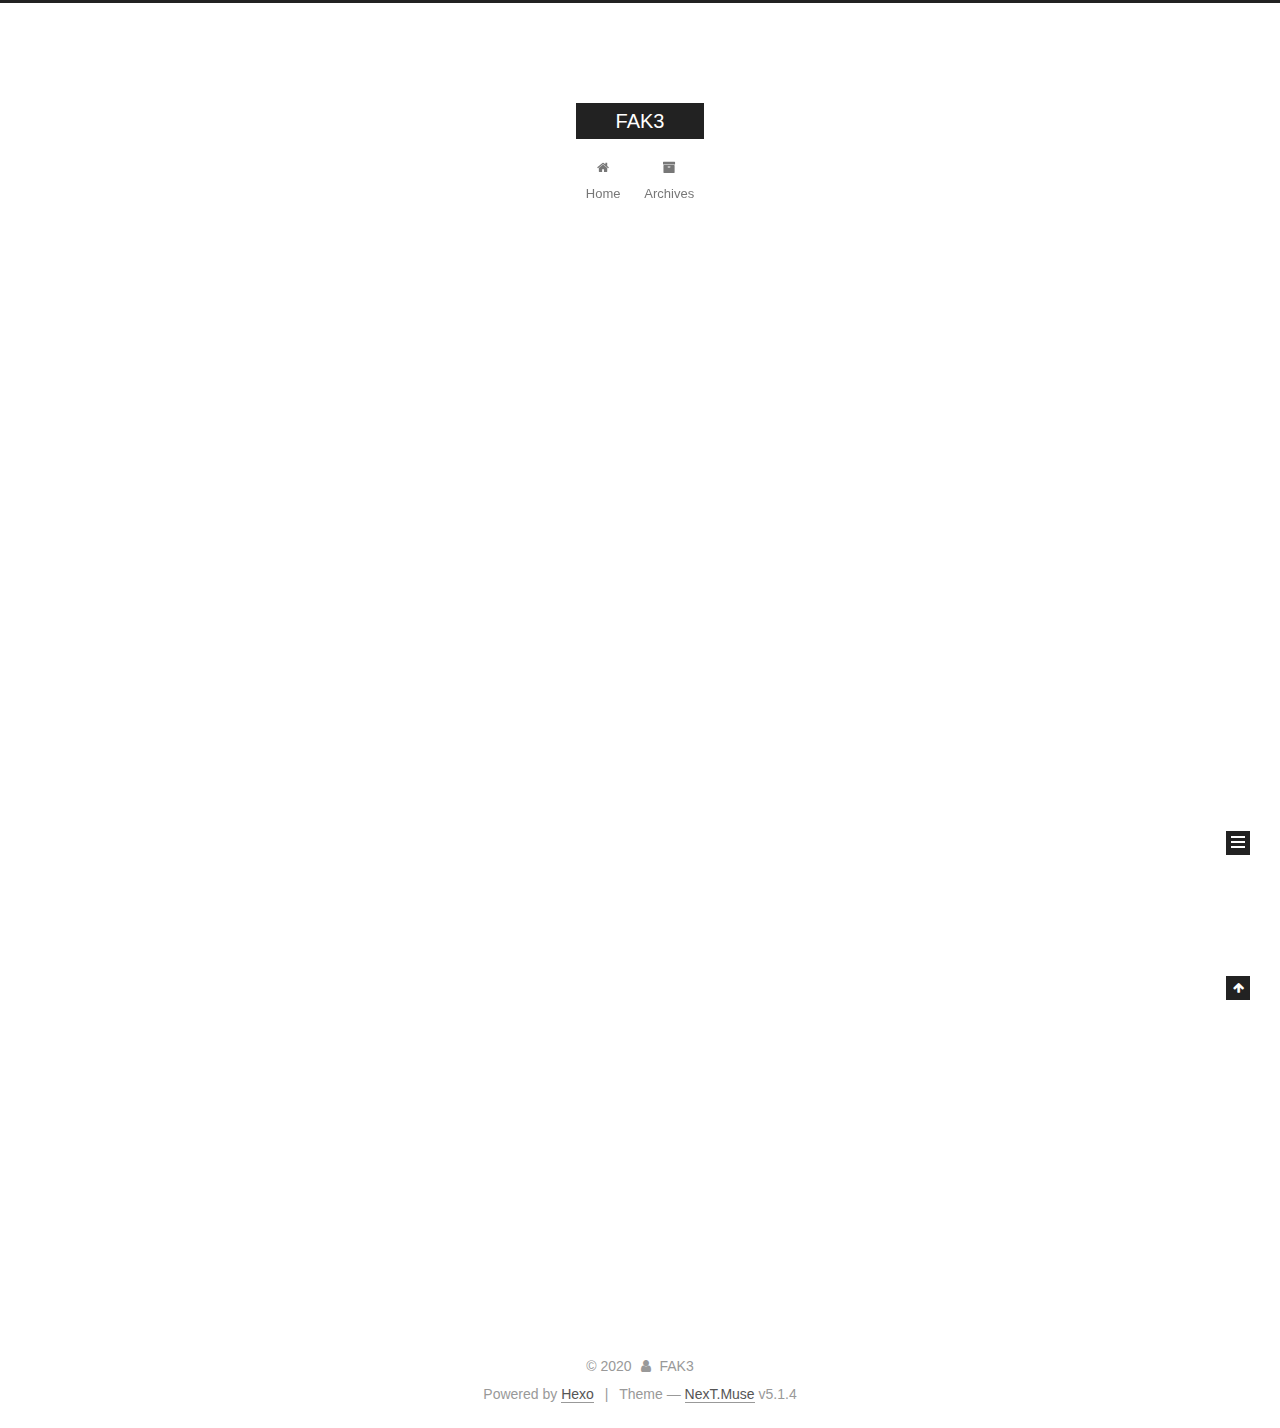
<file: index.html>
<!DOCTYPE html>



  


<html class="theme-next muse use-motion" lang="en">
<head>
  <meta charset="UTF-8"/>
<meta http-equiv="X-UA-Compatible" content="IE=edge" />
<meta name="viewport" content="width=device-width, initial-scale=1, maximum-scale=1"/>
<meta name="theme-color" content="#222">









<meta http-equiv="Cache-Control" content="no-transform" />
<meta http-equiv="Cache-Control" content="no-siteapp" />
















  
  
  <link href="/lib/fancybox/source/jquery.fancybox.css?v=2.1.5" rel="stylesheet" type="text/css" />







<link href="/lib/font-awesome/css/font-awesome.min.css?v=4.6.2" rel="stylesheet" type="text/css" />

<link href="/css/main.css?v=5.1.4" rel="stylesheet" type="text/css" />


  <link rel="apple-touch-icon" sizes="180x180" href="/images/apple-touch-icon-next.png?v=5.1.4">


  <link rel="icon" type="image/png" sizes="32x32" href="/images/favicon-32x32-next.png?v=5.1.4">


  <link rel="icon" type="image/png" sizes="16x16" href="/images/favicon-16x16-next.png?v=5.1.4">


  <link rel="mask-icon" href="/images/logo.svg?v=5.1.4" color="#222">





  <meta name="keywords" content="Hexo, NexT" />










<meta property="og:type" content="website">
<meta property="og:title" content="FAK3">
<meta property="og:url" content="http://yoursite.com/index.html">
<meta property="og:site_name" content="FAK3">
<meta property="og:locale" content="en_US">
<meta property="article:author" content="FAK3">
<meta name="twitter:card" content="summary">



<script type="text/javascript" id="hexo.configurations">
  var NexT = window.NexT || {};
  var CONFIG = {
    root: '/',
    scheme: 'Muse',
    version: '5.1.4',
    sidebar: {"position":"left","display":"post","offset":12,"b2t":false,"scrollpercent":false,"onmobile":false},
    fancybox: true,
    tabs: true,
    motion: {"enable":true,"async":false,"transition":{"post_block":"fadeIn","post_header":"slideDownIn","post_body":"slideDownIn","coll_header":"slideLeftIn","sidebar":"slideUpIn"}},
    duoshuo: {
      userId: '0',
      author: 'Author'
    },
    algolia: {
      applicationID: '',
      apiKey: '',
      indexName: '',
      hits: {"per_page":10},
      labels: {"input_placeholder":"Search for Posts","hits_empty":"We didn't find any results for the search: ${query}","hits_stats":"${hits} results found in ${time} ms"}
    }
  };
</script>



  <link rel="canonical" href="http://yoursite.com/"/>





  <title>FAK3</title>
  








<meta name="generator" content="Hexo 4.2.1"></head>

<body itemscope itemtype="http://schema.org/WebPage" lang="en">

  
  
    
  

  <div class="container sidebar-position-left 
  page-home">
    <div class="headband"></div>

    <header id="header" class="header" itemscope itemtype="http://schema.org/WPHeader">
      <div class="header-inner"><div class="site-brand-wrapper">
  <div class="site-meta ">
    

    <div class="custom-logo-site-title">
      <a href="/"  class="brand" rel="start">
        <span class="logo-line-before"><i></i></span>
        <span class="site-title">FAK3</span>
        <span class="logo-line-after"><i></i></span>
      </a>
    </div>
      
        <p class="site-subtitle"></p>
      
  </div>

  <div class="site-nav-toggle">
    <button>
      <span class="btn-bar"></span>
      <span class="btn-bar"></span>
      <span class="btn-bar"></span>
    </button>
  </div>
</div>

<nav class="site-nav">
  

  
    <ul id="menu" class="menu">
      
        
        <li class="menu-item menu-item-home">
          <a href="/%20" rel="section">
            
              <i class="menu-item-icon fa fa-fw fa-home"></i> <br />
            
            Home
          </a>
        </li>
      
        
        <li class="menu-item menu-item-archives">
          <a href="/archives/%20" rel="section">
            
              <i class="menu-item-icon fa fa-fw fa-archive"></i> <br />
            
            Archives
          </a>
        </li>
      

      
    </ul>
  

  
</nav>



 </div>
    </header>

    <main id="main" class="main">
      <div class="main-inner">
        <div class="content-wrap">
          <div id="content" class="content">
            
  <section id="posts" class="posts-expand">
    
      

  

  
  
  

  <article class="post post-type-normal" itemscope itemtype="http://schema.org/Article">
  
  
  
  <div class="post-block">
    <link itemprop="mainEntityOfPage" href="http://yoursite.com/2020/07/14/c-2/">

    <span hidden itemprop="author" itemscope itemtype="http://schema.org/Person">
      <meta itemprop="name" content="FAK3">
      <meta itemprop="description" content="">
      <meta itemprop="image" content="/images/avatar.gif">
    </span>

    <span hidden itemprop="publisher" itemscope itemtype="http://schema.org/Organization">
      <meta itemprop="name" content="FAK3">
    </span>

    
      <header class="post-header">

        
        
          <h1 class="post-title" itemprop="name headline">
                
                <a class="post-title-link" href="/2020/07/14/c-2/" itemprop="url">【一本通OJ】取三个数中的最大值</a></h1>
        

        <div class="post-meta">
          <span class="post-time">
            
              <span class="post-meta-item-icon">
                <i class="fa fa-calendar-o"></i>
              </span>
              
                <span class="post-meta-item-text">Posted on</span>
              
              <time title="Post created" itemprop="dateCreated datePublished" datetime="2020-07-14T13:44:16+08:00">
                2020-07-14
              </time>
            

            

            
          </span>

          

          
            
          

          
          

          

          

          

        </div>
      </header>
    

    
    
    
    <div class="post-body" itemprop="articleBody">

      
      

      
        
          普通的讲个题
          <!--noindex-->
          <div class="post-button text-center">
            <a class="btn" href="/2020/07/14/c-2/">
              Read more &raquo;
            </a>
          </div>
          <!--/noindex-->
        
      
    </div>
    
    
    

    

    

    

    <footer class="post-footer">
      

      

      

      
      
        <div class="post-eof"></div>
      
    </footer>
  </div>
  
  
  
  </article>


    
      

  

  
  
  

  <article class="post post-type-normal" itemscope itemtype="http://schema.org/Article">
  
  
  
  <div class="post-block">
    <link itemprop="mainEntityOfPage" href="http://yoursite.com/2020/06/21/c-1/">

    <span hidden itemprop="author" itemscope itemtype="http://schema.org/Person">
      <meta itemprop="name" content="FAK3">
      <meta itemprop="description" content="">
      <meta itemprop="image" content="/images/avatar.gif">
    </span>

    <span hidden itemprop="publisher" itemscope itemtype="http://schema.org/Organization">
      <meta itemprop="name" content="FAK3">
    </span>

    
      <header class="post-header">

        
        
          <h1 class="post-title" itemprop="name headline">
                
                <a class="post-title-link" href="/2020/06/21/c-1/" itemprop="url">C++学习历程 其一</a></h1>
        

        <div class="post-meta">
          <span class="post-time">
            
              <span class="post-meta-item-icon">
                <i class="fa fa-calendar-o"></i>
              </span>
              
                <span class="post-meta-item-text">Posted on</span>
              
              <time title="Post created" itemprop="dateCreated datePublished" datetime="2020-06-21T12:18:45+08:00">
                2020-06-21
              </time>
            

            

            
          </span>

          

          
            
          

          
          

          

          

          

        </div>
      </header>
    

    
    
    
    <div class="post-body" itemprop="articleBody">

      
      

      
        
          我学到的一些东西
          <!--noindex-->
          <div class="post-button text-center">
            <a class="btn" href="/2020/06/21/c-1/">
              Read more &raquo;
            </a>
          </div>
          <!--/noindex-->
        
      
    </div>
    
    
    

    

    

    

    <footer class="post-footer">
      

      

      

      
      
        <div class="post-eof"></div>
      
    </footer>
  </div>
  
  
  
  </article>


    
      

  

  
  
  

  <article class="post post-type-normal" itemscope itemtype="http://schema.org/Article">
  
  
  
  <div class="post-block">
    <link itemprop="mainEntityOfPage" href="http://yoursite.com/2020/06/20/FirstPost/">

    <span hidden itemprop="author" itemscope itemtype="http://schema.org/Person">
      <meta itemprop="name" content="FAK3">
      <meta itemprop="description" content="">
      <meta itemprop="image" content="/images/avatar.gif">
    </span>

    <span hidden itemprop="publisher" itemscope itemtype="http://schema.org/Organization">
      <meta itemprop="name" content="FAK3">
    </span>

    
      <header class="post-header">

        
        
          <h1 class="post-title" itemprop="name headline">
                
                <a class="post-title-link" href="/2020/06/20/FirstPost/" itemprop="url">FirstPost</a></h1>
        

        <div class="post-meta">
          <span class="post-time">
            
              <span class="post-meta-item-icon">
                <i class="fa fa-calendar-o"></i>
              </span>
              
                <span class="post-meta-item-text">Posted on</span>
              
              <time title="Post created" itemprop="dateCreated datePublished" datetime="2020-06-20T18:47:22+08:00">
                2020-06-20
              </time>
            

            

            
          </span>

          

          
            
          

          
          

          

          

          

        </div>
      </header>
    

    
    
    
    <div class="post-body" itemprop="articleBody">

      
      

      
        
          第一篇博客，用于纪念
          <!--noindex-->
          <div class="post-button text-center">
            <a class="btn" href="/2020/06/20/FirstPost/">
              Read more &raquo;
            </a>
          </div>
          <!--/noindex-->
        
      
    </div>
    
    
    

    

    

    

    <footer class="post-footer">
      

      

      

      
      
        <div class="post-eof"></div>
      
    </footer>
  </div>
  
  
  
  </article>


    
  </section>

  


          </div>
          


          

        </div>
        
          
  
  <div class="sidebar-toggle">
    <div class="sidebar-toggle-line-wrap">
      <span class="sidebar-toggle-line sidebar-toggle-line-first"></span>
      <span class="sidebar-toggle-line sidebar-toggle-line-middle"></span>
      <span class="sidebar-toggle-line sidebar-toggle-line-last"></span>
    </div>
  </div>

  <aside id="sidebar" class="sidebar">
    
    <div class="sidebar-inner">

      

      

      <section class="site-overview-wrap sidebar-panel sidebar-panel-active">
        <div class="site-overview">
          <div class="site-author motion-element" itemprop="author" itemscope itemtype="http://schema.org/Person">
            
              <p class="site-author-name" itemprop="name">FAK3</p>
              <p class="site-description motion-element" itemprop="description"></p>
          </div>

          <nav class="site-state motion-element">

            
              <div class="site-state-item site-state-posts">
              
                <a href="/archives/%20%7C%7C%20archive">
              
                  <span class="site-state-item-count">3</span>
                  <span class="site-state-item-name">posts</span>
                </a>
              </div>
            

            

            
              
              
              <div class="site-state-item site-state-tags">
                
                  <span class="site-state-item-count">3</span>
                  <span class="site-state-item-name">tags</span>
                
              </div>
            

          </nav>

          

          

          
          

          
          

          

        </div>
      </section>

      

      

    </div>
  </aside>


        
      </div>
    </main>

    <footer id="footer" class="footer">
      <div class="footer-inner">
        <div class="copyright">&copy; <span itemprop="copyrightYear">2020</span>
  <span class="with-love">
    <i class="fa fa-user"></i>
  </span>
  <span class="author" itemprop="copyrightHolder">FAK3</span>

  
</div>


  <div class="powered-by">Powered by <a class="theme-link" target="_blank" href="https://hexo.io">Hexo</a></div>



  <span class="post-meta-divider">|</span>



  <div class="theme-info">Theme &mdash; <a class="theme-link" target="_blank" href="https://github.com/iissnan/hexo-theme-next">NexT.Muse</a> v5.1.4</div>




        







        
      </div>
    </footer>

    
      <div class="back-to-top">
        <i class="fa fa-arrow-up"></i>
        
      </div>
    

    

  </div>

  

<script type="text/javascript">
  if (Object.prototype.toString.call(window.Promise) !== '[object Function]') {
    window.Promise = null;
  }
</script>









  












  
  
    <script type="text/javascript" src="/lib/jquery/index.js?v=2.1.3"></script>
  

  
  
    <script type="text/javascript" src="/lib/fastclick/lib/fastclick.min.js?v=1.0.6"></script>
  

  
  
    <script type="text/javascript" src="/lib/jquery_lazyload/jquery.lazyload.js?v=1.9.7"></script>
  

  
  
    <script type="text/javascript" src="/lib/velocity/velocity.min.js?v=1.2.1"></script>
  

  
  
    <script type="text/javascript" src="/lib/velocity/velocity.ui.min.js?v=1.2.1"></script>
  

  
  
    <script type="text/javascript" src="/lib/fancybox/source/jquery.fancybox.pack.js?v=2.1.5"></script>
  


  


  <script type="text/javascript" src="/js/src/utils.js?v=5.1.4"></script>

  <script type="text/javascript" src="/js/src/motion.js?v=5.1.4"></script>



  
  

  

  


  <script type="text/javascript" src="/js/src/bootstrap.js?v=5.1.4"></script>



  


  




	





  





  












  





  

  

  

  
  

  

  

  

</body>
</html>
</file>
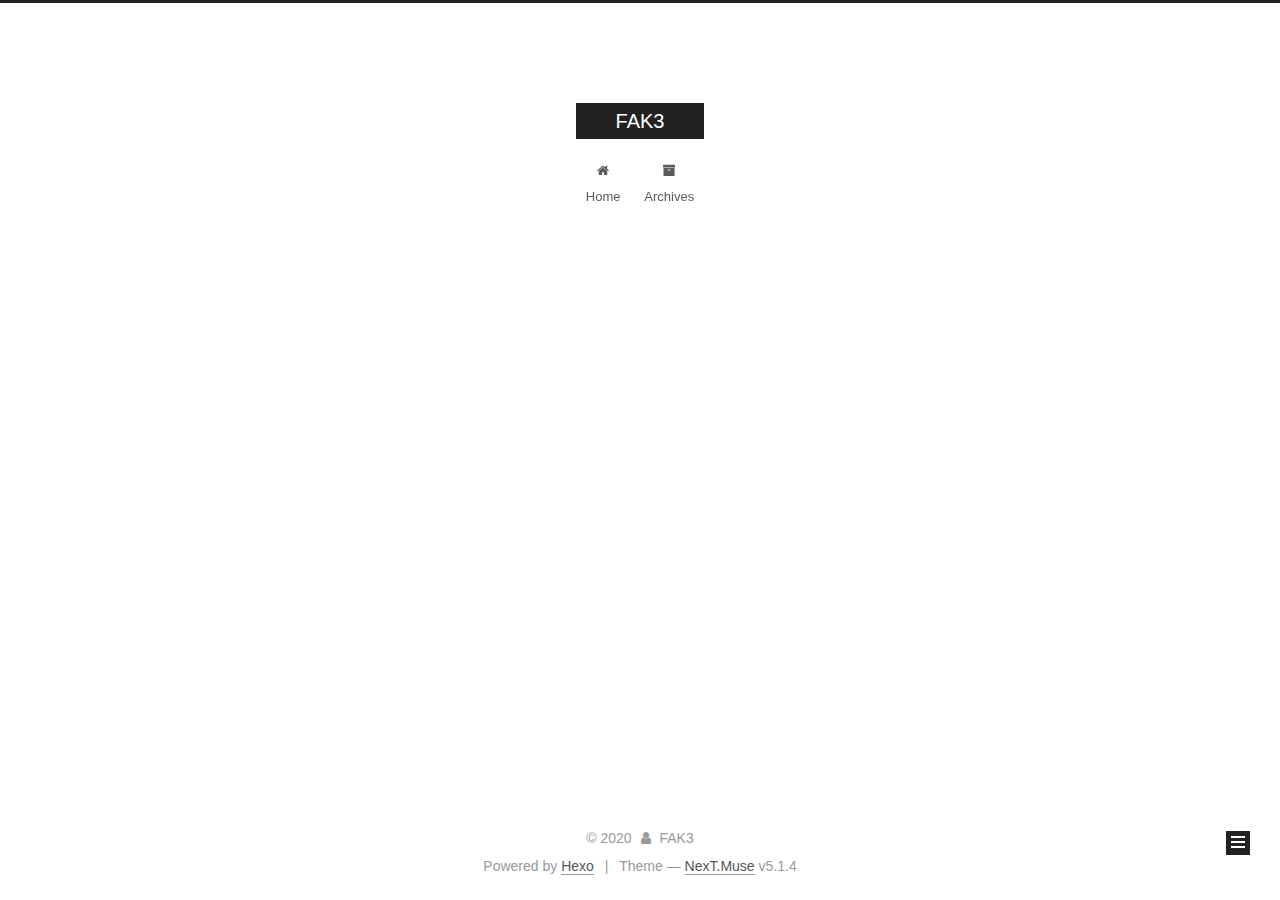
<file: archives/index.html>
<!DOCTYPE html>



  


<html class="theme-next muse use-motion" lang="en">
<head>
  <meta charset="UTF-8"/>
<meta http-equiv="X-UA-Compatible" content="IE=edge" />
<meta name="viewport" content="width=device-width, initial-scale=1, maximum-scale=1"/>
<meta name="theme-color" content="#222">









<meta http-equiv="Cache-Control" content="no-transform" />
<meta http-equiv="Cache-Control" content="no-siteapp" />
















  
  
  <link href="/lib/fancybox/source/jquery.fancybox.css?v=2.1.5" rel="stylesheet" type="text/css" />







<link href="/lib/font-awesome/css/font-awesome.min.css?v=4.6.2" rel="stylesheet" type="text/css" />

<link href="/css/main.css?v=5.1.4" rel="stylesheet" type="text/css" />


  <link rel="apple-touch-icon" sizes="180x180" href="/images/apple-touch-icon-next.png?v=5.1.4">


  <link rel="icon" type="image/png" sizes="32x32" href="/images/favicon-32x32-next.png?v=5.1.4">


  <link rel="icon" type="image/png" sizes="16x16" href="/images/favicon-16x16-next.png?v=5.1.4">


  <link rel="mask-icon" href="/images/logo.svg?v=5.1.4" color="#222">





  <meta name="keywords" content="Hexo, NexT" />










<meta property="og:type" content="website">
<meta property="og:title" content="FAK3">
<meta property="og:url" content="http://yoursite.com/archives/index.html">
<meta property="og:site_name" content="FAK3">
<meta property="og:locale" content="en_US">
<meta property="article:author" content="FAK3">
<meta name="twitter:card" content="summary">



<script type="text/javascript" id="hexo.configurations">
  var NexT = window.NexT || {};
  var CONFIG = {
    root: '/',
    scheme: 'Muse',
    version: '5.1.4',
    sidebar: {"position":"left","display":"post","offset":12,"b2t":false,"scrollpercent":false,"onmobile":false},
    fancybox: true,
    tabs: true,
    motion: {"enable":true,"async":false,"transition":{"post_block":"fadeIn","post_header":"slideDownIn","post_body":"slideDownIn","coll_header":"slideLeftIn","sidebar":"slideUpIn"}},
    duoshuo: {
      userId: '0',
      author: 'Author'
    },
    algolia: {
      applicationID: '',
      apiKey: '',
      indexName: '',
      hits: {"per_page":10},
      labels: {"input_placeholder":"Search for Posts","hits_empty":"We didn't find any results for the search: ${query}","hits_stats":"${hits} results found in ${time} ms"}
    }
  };
</script>



  <link rel="canonical" href="http://yoursite.com/archives/"/>





  <title>Archive | FAK3</title>
  








<meta name="generator" content="Hexo 4.2.1"></head>

<body itemscope itemtype="http://schema.org/WebPage" lang="en">

  
  
    
  

  <div class="container sidebar-position-left page-archive">
    <div class="headband"></div>

    <header id="header" class="header" itemscope itemtype="http://schema.org/WPHeader">
      <div class="header-inner"><div class="site-brand-wrapper">
  <div class="site-meta ">
    

    <div class="custom-logo-site-title">
      <a href="/"  class="brand" rel="start">
        <span class="logo-line-before"><i></i></span>
        <span class="site-title">FAK3</span>
        <span class="logo-line-after"><i></i></span>
      </a>
    </div>
      
        <p class="site-subtitle"></p>
      
  </div>

  <div class="site-nav-toggle">
    <button>
      <span class="btn-bar"></span>
      <span class="btn-bar"></span>
      <span class="btn-bar"></span>
    </button>
  </div>
</div>

<nav class="site-nav">
  

  
    <ul id="menu" class="menu">
      
        
        <li class="menu-item menu-item-home">
          <a href="/%20" rel="section">
            
              <i class="menu-item-icon fa fa-fw fa-home"></i> <br />
            
            Home
          </a>
        </li>
      
        
        <li class="menu-item menu-item-archives">
          <a href="/archives/%20" rel="section">
            
              <i class="menu-item-icon fa fa-fw fa-archive"></i> <br />
            
            Archives
          </a>
        </li>
      

      
    </ul>
  

  
</nav>



 </div>
    </header>

    <main id="main" class="main">
      <div class="main-inner">
        <div class="content-wrap">
          <div id="content" class="content">
            

  
  
  
  <div class="post-block archive">
    <div id="posts" class="posts-collapse">
      <span class="archive-move-on"></span>

      <span class="archive-page-counter">
        
        
        
          
        
        Um..! 2 posts in total. Keep on posting.
      </span>

      

        
        
        

        
          
          <div class="collection-title">
            <h1 class="archive-year" id="archive-year-2020">2020</h1>
          </div>
        
        

        

  <article class="post post-type-normal" itemscope itemtype="http://schema.org/Article">
    <header class="post-header">

      <h2 class="post-title">
        
            <a class="post-title-link" href="/2020/06/21/c-1/" itemprop="url">
              
                <span itemprop="name">C++学习历程 其一</span>
              
            </a>
        
      </h2>

      <div class="post-meta">
        <time class="post-time" itemprop="dateCreated"
              datetime="2020-06-21T12:18:45+08:00"
              content="2020-06-21" >
          06-21
        </time>
      </div>

    </header>
  </article>



      

        
        
        

        
        

        

  <article class="post post-type-normal" itemscope itemtype="http://schema.org/Article">
    <header class="post-header">

      <h2 class="post-title">
        
            <a class="post-title-link" href="/2020/06/20/FirstPost/" itemprop="url">
              
                <span itemprop="name">FirstPost</span>
              
            </a>
        
      </h2>

      <div class="post-meta">
        <time class="post-time" itemprop="dateCreated"
              datetime="2020-06-20T18:47:22+08:00"
              content="2020-06-20" >
          06-20
        </time>
      </div>

    </header>
  </article>



      

    </div>
  </div>
  
  
  

  



          </div>
          


          

        </div>
        
          
  
  <div class="sidebar-toggle">
    <div class="sidebar-toggle-line-wrap">
      <span class="sidebar-toggle-line sidebar-toggle-line-first"></span>
      <span class="sidebar-toggle-line sidebar-toggle-line-middle"></span>
      <span class="sidebar-toggle-line sidebar-toggle-line-last"></span>
    </div>
  </div>

  <aside id="sidebar" class="sidebar">
    
    <div class="sidebar-inner">

      

      

      <section class="site-overview-wrap sidebar-panel sidebar-panel-active">
        <div class="site-overview">
          <div class="site-author motion-element" itemprop="author" itemscope itemtype="http://schema.org/Person">
            
              <p class="site-author-name" itemprop="name">FAK3</p>
              <p class="site-description motion-element" itemprop="description"></p>
          </div>

          <nav class="site-state motion-element">

            
              <div class="site-state-item site-state-posts">
              
                <a href="/archives/%20%7C%7C%20archive">
              
                  <span class="site-state-item-count">2</span>
                  <span class="site-state-item-name">posts</span>
                </a>
              </div>
            

            

            
              
              
              <div class="site-state-item site-state-tags">
                
                  <span class="site-state-item-count">2</span>
                  <span class="site-state-item-name">tags</span>
                
              </div>
            

          </nav>

          

          

          
          

          
          

          

        </div>
      </section>

      

      

    </div>
  </aside>


        
      </div>
    </main>

    <footer id="footer" class="footer">
      <div class="footer-inner">
        <div class="copyright">&copy; <span itemprop="copyrightYear">2020</span>
  <span class="with-love">
    <i class="fa fa-user"></i>
  </span>
  <span class="author" itemprop="copyrightHolder">FAK3</span>

  
</div>


  <div class="powered-by">Powered by <a class="theme-link" target="_blank" href="https://hexo.io">Hexo</a></div>



  <span class="post-meta-divider">|</span>



  <div class="theme-info">Theme &mdash; <a class="theme-link" target="_blank" href="https://github.com/iissnan/hexo-theme-next">NexT.Muse</a> v5.1.4</div>




        







        
      </div>
    </footer>

    
      <div class="back-to-top">
        <i class="fa fa-arrow-up"></i>
        
      </div>
    

    

  </div>

  

<script type="text/javascript">
  if (Object.prototype.toString.call(window.Promise) !== '[object Function]') {
    window.Promise = null;
  }
</script>









  












  
  
    <script type="text/javascript" src="/lib/jquery/index.js?v=2.1.3"></script>
  

  
  
    <script type="text/javascript" src="/lib/fastclick/lib/fastclick.min.js?v=1.0.6"></script>
  

  
  
    <script type="text/javascript" src="/lib/jquery_lazyload/jquery.lazyload.js?v=1.9.7"></script>
  

  
  
    <script type="text/javascript" src="/lib/velocity/velocity.min.js?v=1.2.1"></script>
  

  
  
    <script type="text/javascript" src="/lib/velocity/velocity.ui.min.js?v=1.2.1"></script>
  

  
  
    <script type="text/javascript" src="/lib/fancybox/source/jquery.fancybox.pack.js?v=2.1.5"></script>
  


  


  <script type="text/javascript" src="/js/src/utils.js?v=5.1.4"></script>

  <script type="text/javascript" src="/js/src/motion.js?v=5.1.4"></script>



  
  

  

  


  <script type="text/javascript" src="/js/src/bootstrap.js?v=5.1.4"></script>



  


  




	





  





  












  





  

  

  

  
  

  

  

  

</body>
</html>
</file>
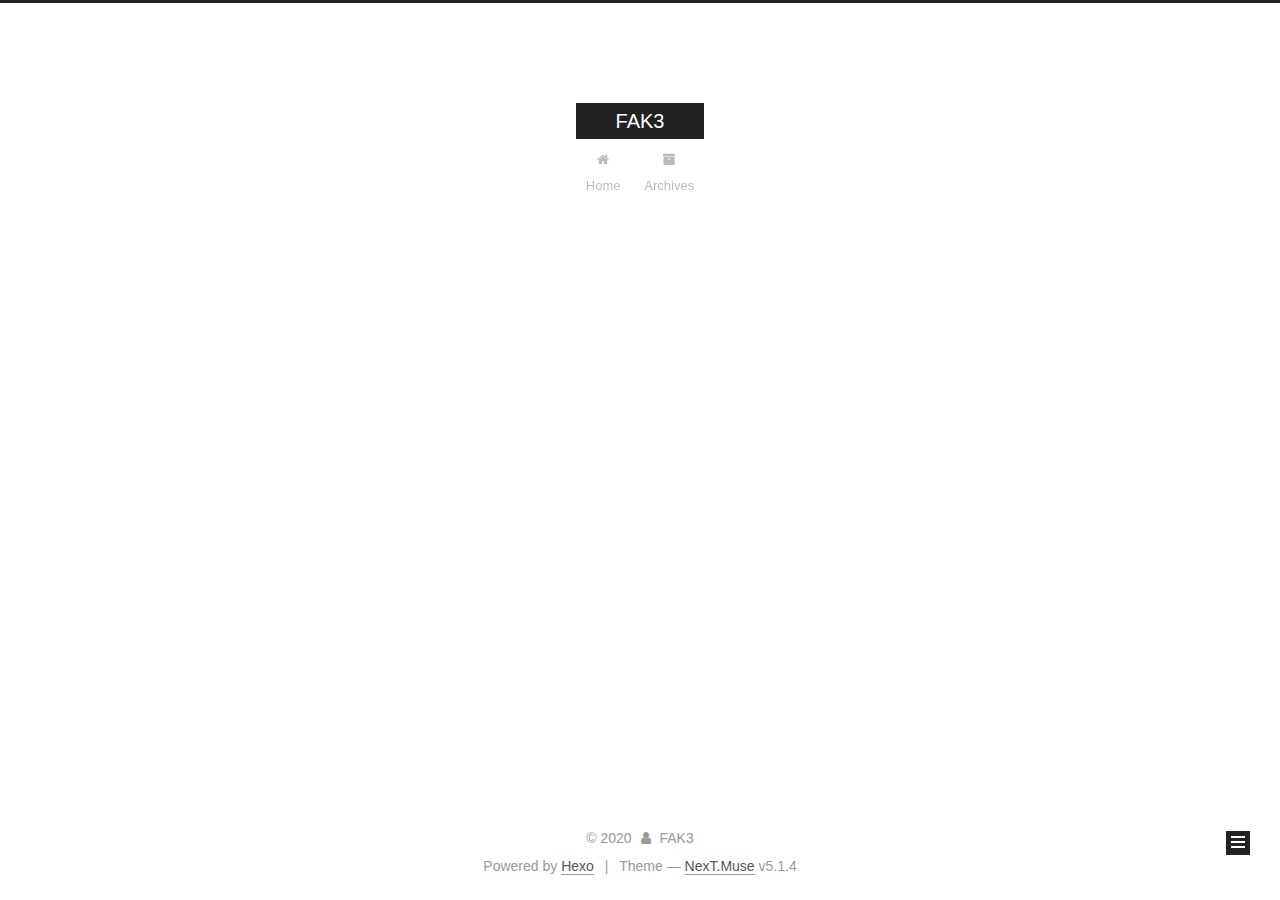
<file: archives/2020/index.html>
<!DOCTYPE html>



  


<html class="theme-next muse use-motion" lang="en">
<head>
  <meta charset="UTF-8"/>
<meta http-equiv="X-UA-Compatible" content="IE=edge" />
<meta name="viewport" content="width=device-width, initial-scale=1, maximum-scale=1"/>
<meta name="theme-color" content="#222">









<meta http-equiv="Cache-Control" content="no-transform" />
<meta http-equiv="Cache-Control" content="no-siteapp" />
















  
  
  <link href="/lib/fancybox/source/jquery.fancybox.css?v=2.1.5" rel="stylesheet" type="text/css" />







<link href="/lib/font-awesome/css/font-awesome.min.css?v=4.6.2" rel="stylesheet" type="text/css" />

<link href="/css/main.css?v=5.1.4" rel="stylesheet" type="text/css" />


  <link rel="apple-touch-icon" sizes="180x180" href="/images/apple-touch-icon-next.png?v=5.1.4">


  <link rel="icon" type="image/png" sizes="32x32" href="/images/favicon-32x32-next.png?v=5.1.4">


  <link rel="icon" type="image/png" sizes="16x16" href="/images/favicon-16x16-next.png?v=5.1.4">


  <link rel="mask-icon" href="/images/logo.svg?v=5.1.4" color="#222">





  <meta name="keywords" content="Hexo, NexT" />










<meta property="og:type" content="website">
<meta property="og:title" content="FAK3">
<meta property="og:url" content="http://yoursite.com/archives/2020/index.html">
<meta property="og:site_name" content="FAK3">
<meta property="og:locale" content="en_US">
<meta property="article:author" content="FAK3">
<meta name="twitter:card" content="summary">



<script type="text/javascript" id="hexo.configurations">
  var NexT = window.NexT || {};
  var CONFIG = {
    root: '/',
    scheme: 'Muse',
    version: '5.1.4',
    sidebar: {"position":"left","display":"post","offset":12,"b2t":false,"scrollpercent":false,"onmobile":false},
    fancybox: true,
    tabs: true,
    motion: {"enable":true,"async":false,"transition":{"post_block":"fadeIn","post_header":"slideDownIn","post_body":"slideDownIn","coll_header":"slideLeftIn","sidebar":"slideUpIn"}},
    duoshuo: {
      userId: '0',
      author: 'Author'
    },
    algolia: {
      applicationID: '',
      apiKey: '',
      indexName: '',
      hits: {"per_page":10},
      labels: {"input_placeholder":"Search for Posts","hits_empty":"We didn't find any results for the search: ${query}","hits_stats":"${hits} results found in ${time} ms"}
    }
  };
</script>



  <link rel="canonical" href="http://yoursite.com/archives/2020/"/>





  <title>Archive | FAK3</title>
  








<meta name="generator" content="Hexo 4.2.1"></head>

<body itemscope itemtype="http://schema.org/WebPage" lang="en">

  
  
    
  

  <div class="container sidebar-position-left page-archive">
    <div class="headband"></div>

    <header id="header" class="header" itemscope itemtype="http://schema.org/WPHeader">
      <div class="header-inner"><div class="site-brand-wrapper">
  <div class="site-meta ">
    

    <div class="custom-logo-site-title">
      <a href="/"  class="brand" rel="start">
        <span class="logo-line-before"><i></i></span>
        <span class="site-title">FAK3</span>
        <span class="logo-line-after"><i></i></span>
      </a>
    </div>
      
        <p class="site-subtitle"></p>
      
  </div>

  <div class="site-nav-toggle">
    <button>
      <span class="btn-bar"></span>
      <span class="btn-bar"></span>
      <span class="btn-bar"></span>
    </button>
  </div>
</div>

<nav class="site-nav">
  

  
    <ul id="menu" class="menu">
      
        
        <li class="menu-item menu-item-home">
          <a href="/%20" rel="section">
            
              <i class="menu-item-icon fa fa-fw fa-home"></i> <br />
            
            Home
          </a>
        </li>
      
        
        <li class="menu-item menu-item-archives">
          <a href="/archives/%20" rel="section">
            
              <i class="menu-item-icon fa fa-fw fa-archive"></i> <br />
            
            Archives
          </a>
        </li>
      

      
    </ul>
  

  
</nav>



 </div>
    </header>

    <main id="main" class="main">
      <div class="main-inner">
        <div class="content-wrap">
          <div id="content" class="content">
            

  
  
  
  <div class="post-block archive">
    <div id="posts" class="posts-collapse">
      <span class="archive-move-on"></span>

      <span class="archive-page-counter">
        
        
        
          
        
        Um..! 3 posts in total. Keep on posting.
      </span>

      

        
        
        

        
          
          <div class="collection-title">
            <h1 class="archive-year" id="archive-year-2020">2020</h1>
          </div>
        
        

        

  <article class="post post-type-normal" itemscope itemtype="http://schema.org/Article">
    <header class="post-header">

      <h2 class="post-title">
        
            <a class="post-title-link" href="/2020/07/14/c-2/" itemprop="url">
              
                <span itemprop="name">【一本通OJ】取三个数中的最大值</span>
              
            </a>
        
      </h2>

      <div class="post-meta">
        <time class="post-time" itemprop="dateCreated"
              datetime="2020-07-14T13:44:16+08:00"
              content="2020-07-14" >
          07-14
        </time>
      </div>

    </header>
  </article>



      

        
        
        

        
        

        

  <article class="post post-type-normal" itemscope itemtype="http://schema.org/Article">
    <header class="post-header">

      <h2 class="post-title">
        
            <a class="post-title-link" href="/2020/06/21/c-1/" itemprop="url">
              
                <span itemprop="name">C++学习历程 其一</span>
              
            </a>
        
      </h2>

      <div class="post-meta">
        <time class="post-time" itemprop="dateCreated"
              datetime="2020-06-21T12:18:45+08:00"
              content="2020-06-21" >
          06-21
        </time>
      </div>

    </header>
  </article>



      

        
        
        

        
        

        

  <article class="post post-type-normal" itemscope itemtype="http://schema.org/Article">
    <header class="post-header">

      <h2 class="post-title">
        
            <a class="post-title-link" href="/2020/06/20/FirstPost/" itemprop="url">
              
                <span itemprop="name">FirstPost</span>
              
            </a>
        
      </h2>

      <div class="post-meta">
        <time class="post-time" itemprop="dateCreated"
              datetime="2020-06-20T18:47:22+08:00"
              content="2020-06-20" >
          06-20
        </time>
      </div>

    </header>
  </article>



      

    </div>
  </div>
  
  
  

  



          </div>
          


          

        </div>
        
          
  
  <div class="sidebar-toggle">
    <div class="sidebar-toggle-line-wrap">
      <span class="sidebar-toggle-line sidebar-toggle-line-first"></span>
      <span class="sidebar-toggle-line sidebar-toggle-line-middle"></span>
      <span class="sidebar-toggle-line sidebar-toggle-line-last"></span>
    </div>
  </div>

  <aside id="sidebar" class="sidebar">
    
    <div class="sidebar-inner">

      

      

      <section class="site-overview-wrap sidebar-panel sidebar-panel-active">
        <div class="site-overview">
          <div class="site-author motion-element" itemprop="author" itemscope itemtype="http://schema.org/Person">
            
              <p class="site-author-name" itemprop="name">FAK3</p>
              <p class="site-description motion-element" itemprop="description"></p>
          </div>

          <nav class="site-state motion-element">

            
              <div class="site-state-item site-state-posts">
              
                <a href="/archives/%20%7C%7C%20archive">
              
                  <span class="site-state-item-count">3</span>
                  <span class="site-state-item-name">posts</span>
                </a>
              </div>
            

            

            
              
              
              <div class="site-state-item site-state-tags">
                
                  <span class="site-state-item-count">3</span>
                  <span class="site-state-item-name">tags</span>
                
              </div>
            

          </nav>

          

          

          
          

          
          

          

        </div>
      </section>

      

      

    </div>
  </aside>


        
      </div>
    </main>

    <footer id="footer" class="footer">
      <div class="footer-inner">
        <div class="copyright">&copy; <span itemprop="copyrightYear">2020</span>
  <span class="with-love">
    <i class="fa fa-user"></i>
  </span>
  <span class="author" itemprop="copyrightHolder">FAK3</span>

  
</div>


  <div class="powered-by">Powered by <a class="theme-link" target="_blank" href="https://hexo.io">Hexo</a></div>



  <span class="post-meta-divider">|</span>



  <div class="theme-info">Theme &mdash; <a class="theme-link" target="_blank" href="https://github.com/iissnan/hexo-theme-next">NexT.Muse</a> v5.1.4</div>




        







        
      </div>
    </footer>

    
      <div class="back-to-top">
        <i class="fa fa-arrow-up"></i>
        
      </div>
    

    

  </div>

  

<script type="text/javascript">
  if (Object.prototype.toString.call(window.Promise) !== '[object Function]') {
    window.Promise = null;
  }
</script>









  












  
  
    <script type="text/javascript" src="/lib/jquery/index.js?v=2.1.3"></script>
  

  
  
    <script type="text/javascript" src="/lib/fastclick/lib/fastclick.min.js?v=1.0.6"></script>
  

  
  
    <script type="text/javascript" src="/lib/jquery_lazyload/jquery.lazyload.js?v=1.9.7"></script>
  

  
  
    <script type="text/javascript" src="/lib/velocity/velocity.min.js?v=1.2.1"></script>
  

  
  
    <script type="text/javascript" src="/lib/velocity/velocity.ui.min.js?v=1.2.1"></script>
  

  
  
    <script type="text/javascript" src="/lib/fancybox/source/jquery.fancybox.pack.js?v=2.1.5"></script>
  


  


  <script type="text/javascript" src="/js/src/utils.js?v=5.1.4"></script>

  <script type="text/javascript" src="/js/src/motion.js?v=5.1.4"></script>



  
  

  

  


  <script type="text/javascript" src="/js/src/bootstrap.js?v=5.1.4"></script>



  


  




	





  





  












  





  

  

  

  
  

  

  

  

</body>
</html>
</file>
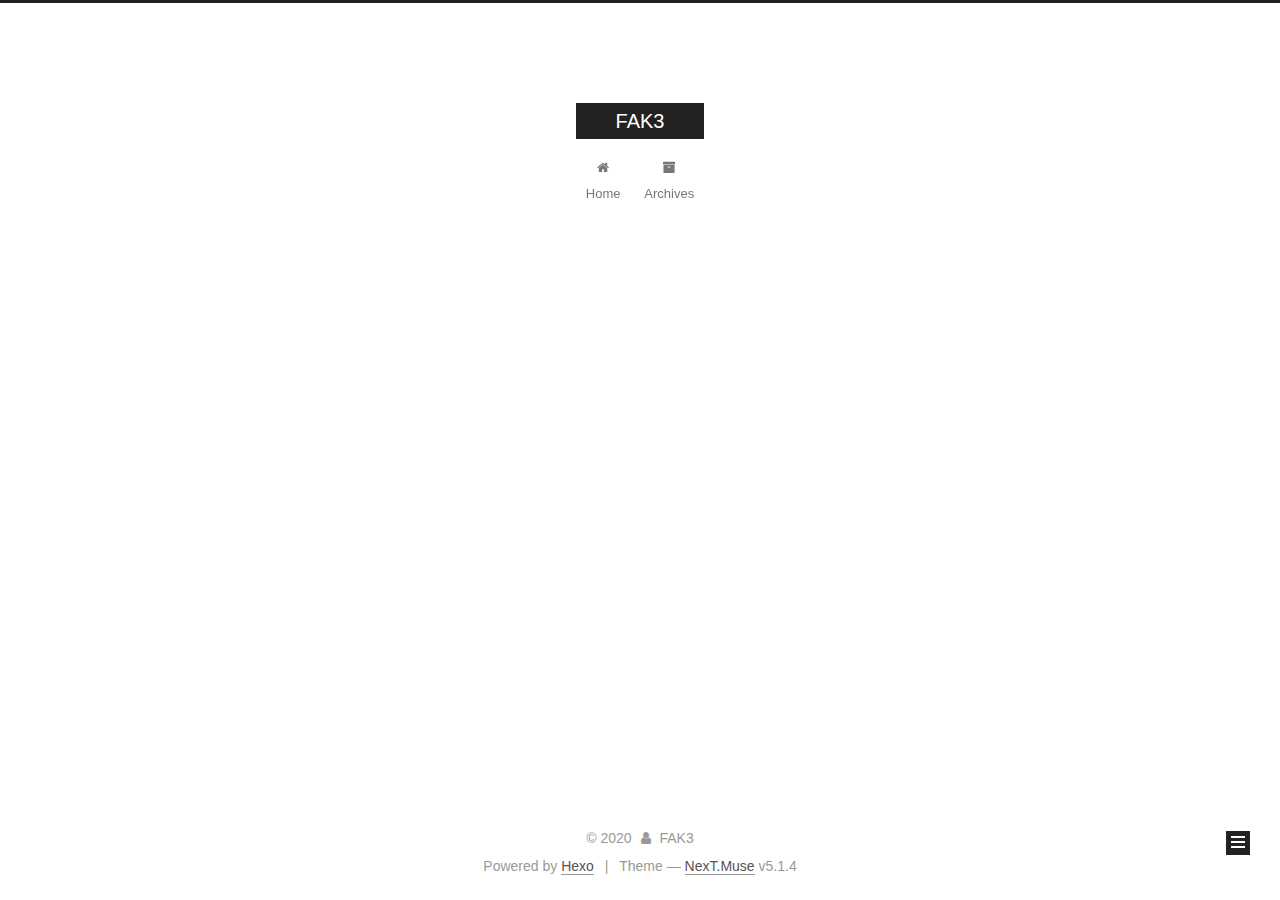
<file: tags/C/index.html>
<!DOCTYPE html>



  


<html class="theme-next muse use-motion" lang="en">
<head>
  <meta charset="UTF-8"/>
<meta http-equiv="X-UA-Compatible" content="IE=edge" />
<meta name="viewport" content="width=device-width, initial-scale=1, maximum-scale=1"/>
<meta name="theme-color" content="#222">









<meta http-equiv="Cache-Control" content="no-transform" />
<meta http-equiv="Cache-Control" content="no-siteapp" />
















  
  
  <link href="/lib/fancybox/source/jquery.fancybox.css?v=2.1.5" rel="stylesheet" type="text/css" />







<link href="/lib/font-awesome/css/font-awesome.min.css?v=4.6.2" rel="stylesheet" type="text/css" />

<link href="/css/main.css?v=5.1.4" rel="stylesheet" type="text/css" />


  <link rel="apple-touch-icon" sizes="180x180" href="/images/apple-touch-icon-next.png?v=5.1.4">


  <link rel="icon" type="image/png" sizes="32x32" href="/images/favicon-32x32-next.png?v=5.1.4">


  <link rel="icon" type="image/png" sizes="16x16" href="/images/favicon-16x16-next.png?v=5.1.4">


  <link rel="mask-icon" href="/images/logo.svg?v=5.1.4" color="#222">





  <meta name="keywords" content="Hexo, NexT" />










<meta property="og:type" content="website">
<meta property="og:title" content="FAK3">
<meta property="og:url" content="http://yoursite.com/tags/C/index.html">
<meta property="og:site_name" content="FAK3">
<meta property="og:locale" content="en_US">
<meta property="article:author" content="FAK3">
<meta name="twitter:card" content="summary">



<script type="text/javascript" id="hexo.configurations">
  var NexT = window.NexT || {};
  var CONFIG = {
    root: '/',
    scheme: 'Muse',
    version: '5.1.4',
    sidebar: {"position":"left","display":"post","offset":12,"b2t":false,"scrollpercent":false,"onmobile":false},
    fancybox: true,
    tabs: true,
    motion: {"enable":true,"async":false,"transition":{"post_block":"fadeIn","post_header":"slideDownIn","post_body":"slideDownIn","coll_header":"slideLeftIn","sidebar":"slideUpIn"}},
    duoshuo: {
      userId: '0',
      author: 'Author'
    },
    algolia: {
      applicationID: '',
      apiKey: '',
      indexName: '',
      hits: {"per_page":10},
      labels: {"input_placeholder":"Search for Posts","hits_empty":"We didn't find any results for the search: ${query}","hits_stats":"${hits} results found in ${time} ms"}
    }
  };
</script>



  <link rel="canonical" href="http://yoursite.com/tags/C/"/>





  <title>Tag: C++ | FAK3</title>
  








<meta name="generator" content="Hexo 4.2.1"></head>

<body itemscope itemtype="http://schema.org/WebPage" lang="en">

  
  
    
  

  <div class="container sidebar-position-left ">
    <div class="headband"></div>

    <header id="header" class="header" itemscope itemtype="http://schema.org/WPHeader">
      <div class="header-inner"><div class="site-brand-wrapper">
  <div class="site-meta ">
    

    <div class="custom-logo-site-title">
      <a href="/"  class="brand" rel="start">
        <span class="logo-line-before"><i></i></span>
        <span class="site-title">FAK3</span>
        <span class="logo-line-after"><i></i></span>
      </a>
    </div>
      
        <p class="site-subtitle"></p>
      
  </div>

  <div class="site-nav-toggle">
    <button>
      <span class="btn-bar"></span>
      <span class="btn-bar"></span>
      <span class="btn-bar"></span>
    </button>
  </div>
</div>

<nav class="site-nav">
  

  
    <ul id="menu" class="menu">
      
        
        <li class="menu-item menu-item-home">
          <a href="/%20" rel="section">
            
              <i class="menu-item-icon fa fa-fw fa-home"></i> <br />
            
            Home
          </a>
        </li>
      
        
        <li class="menu-item menu-item-archives">
          <a href="/archives/%20" rel="section">
            
              <i class="menu-item-icon fa fa-fw fa-archive"></i> <br />
            
            Archives
          </a>
        </li>
      

      
    </ul>
  

  
</nav>



 </div>
    </header>

    <main id="main" class="main">
      <div class="main-inner">
        <div class="content-wrap">
          <div id="content" class="content">
            

  
  
  
  <div class="post-block tag">

    <div id="posts" class="posts-collapse">
      <div class="collection-title">
        <h1>C++<small>Tag</small>
        </h1>
      </div>

      
        

  <article class="post post-type-normal" itemscope itemtype="http://schema.org/Article">
    <header class="post-header">

      <h2 class="post-title">
        
            <a class="post-title-link" href="/2020/06/21/c-1/" itemprop="url">
              
                <span itemprop="name">C++学习历程 其一</span>
              
            </a>
        
      </h2>

      <div class="post-meta">
        <time class="post-time" itemprop="dateCreated"
              datetime="2020-06-21T12:18:45+08:00"
              content="2020-06-21" >
          06-21
        </time>
      </div>

    </header>
  </article>


      
    </div>

  </div>
  
  
  

  


          </div>
          


          

        </div>
        
          
  
  <div class="sidebar-toggle">
    <div class="sidebar-toggle-line-wrap">
      <span class="sidebar-toggle-line sidebar-toggle-line-first"></span>
      <span class="sidebar-toggle-line sidebar-toggle-line-middle"></span>
      <span class="sidebar-toggle-line sidebar-toggle-line-last"></span>
    </div>
  </div>

  <aside id="sidebar" class="sidebar">
    
    <div class="sidebar-inner">

      

      

      <section class="site-overview-wrap sidebar-panel sidebar-panel-active">
        <div class="site-overview">
          <div class="site-author motion-element" itemprop="author" itemscope itemtype="http://schema.org/Person">
            
              <p class="site-author-name" itemprop="name">FAK3</p>
              <p class="site-description motion-element" itemprop="description"></p>
          </div>

          <nav class="site-state motion-element">

            
              <div class="site-state-item site-state-posts">
              
                <a href="/archives/%20%7C%7C%20archive">
              
                  <span class="site-state-item-count">3</span>
                  <span class="site-state-item-name">posts</span>
                </a>
              </div>
            

            

            
              
              
              <div class="site-state-item site-state-tags">
                
                  <span class="site-state-item-count">3</span>
                  <span class="site-state-item-name">tags</span>
                
              </div>
            

          </nav>

          

          

          
          

          
          

          

        </div>
      </section>

      

      

    </div>
  </aside>


        
      </div>
    </main>

    <footer id="footer" class="footer">
      <div class="footer-inner">
        <div class="copyright">&copy; <span itemprop="copyrightYear">2020</span>
  <span class="with-love">
    <i class="fa fa-user"></i>
  </span>
  <span class="author" itemprop="copyrightHolder">FAK3</span>

  
</div>


  <div class="powered-by">Powered by <a class="theme-link" target="_blank" href="https://hexo.io">Hexo</a></div>



  <span class="post-meta-divider">|</span>



  <div class="theme-info">Theme &mdash; <a class="theme-link" target="_blank" href="https://github.com/iissnan/hexo-theme-next">NexT.Muse</a> v5.1.4</div>




        







        
      </div>
    </footer>

    
      <div class="back-to-top">
        <i class="fa fa-arrow-up"></i>
        
      </div>
    

    

  </div>

  

<script type="text/javascript">
  if (Object.prototype.toString.call(window.Promise) !== '[object Function]') {
    window.Promise = null;
  }
</script>









  












  
  
    <script type="text/javascript" src="/lib/jquery/index.js?v=2.1.3"></script>
  

  
  
    <script type="text/javascript" src="/lib/fastclick/lib/fastclick.min.js?v=1.0.6"></script>
  

  
  
    <script type="text/javascript" src="/lib/jquery_lazyload/jquery.lazyload.js?v=1.9.7"></script>
  

  
  
    <script type="text/javascript" src="/lib/velocity/velocity.min.js?v=1.2.1"></script>
  

  
  
    <script type="text/javascript" src="/lib/velocity/velocity.ui.min.js?v=1.2.1"></script>
  

  
  
    <script type="text/javascript" src="/lib/fancybox/source/jquery.fancybox.pack.js?v=2.1.5"></script>
  


  


  <script type="text/javascript" src="/js/src/utils.js?v=5.1.4"></script>

  <script type="text/javascript" src="/js/src/motion.js?v=5.1.4"></script>



  
  

  

  


  <script type="text/javascript" src="/js/src/bootstrap.js?v=5.1.4"></script>



  


  




	





  





  












  





  

  

  

  
  

  

  

  

</body>
</html>
</file>
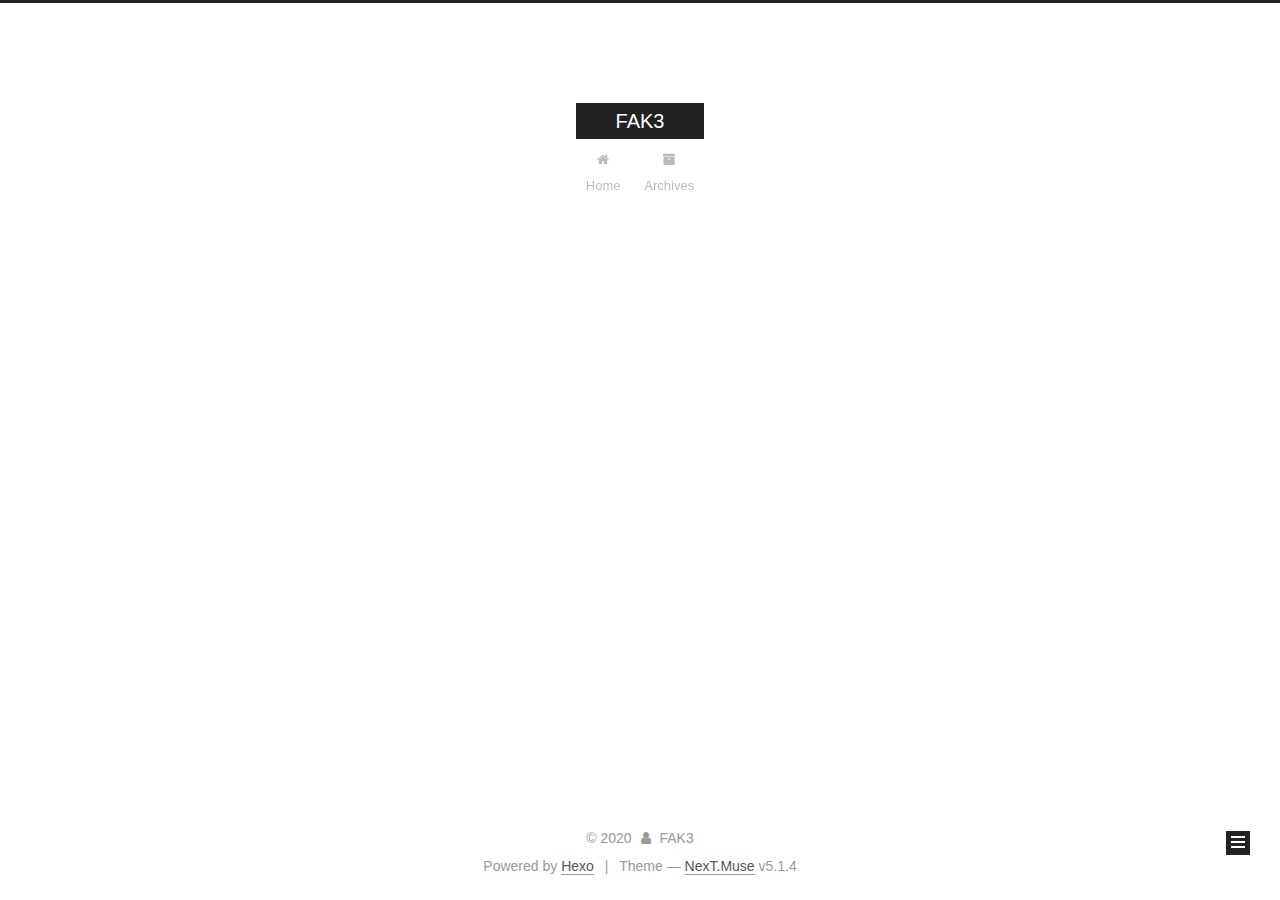
<file: tags/test/index.html>
<!DOCTYPE html>



  


<html class="theme-next muse use-motion" lang="en">
<head>
  <meta charset="UTF-8"/>
<meta http-equiv="X-UA-Compatible" content="IE=edge" />
<meta name="viewport" content="width=device-width, initial-scale=1, maximum-scale=1"/>
<meta name="theme-color" content="#222">









<meta http-equiv="Cache-Control" content="no-transform" />
<meta http-equiv="Cache-Control" content="no-siteapp" />
















  
  
  <link href="/lib/fancybox/source/jquery.fancybox.css?v=2.1.5" rel="stylesheet" type="text/css" />







<link href="/lib/font-awesome/css/font-awesome.min.css?v=4.6.2" rel="stylesheet" type="text/css" />

<link href="/css/main.css?v=5.1.4" rel="stylesheet" type="text/css" />


  <link rel="apple-touch-icon" sizes="180x180" href="/images/apple-touch-icon-next.png?v=5.1.4">


  <link rel="icon" type="image/png" sizes="32x32" href="/images/favicon-32x32-next.png?v=5.1.4">


  <link rel="icon" type="image/png" sizes="16x16" href="/images/favicon-16x16-next.png?v=5.1.4">


  <link rel="mask-icon" href="/images/logo.svg?v=5.1.4" color="#222">





  <meta name="keywords" content="Hexo, NexT" />










<meta property="og:type" content="website">
<meta property="og:title" content="FAK3">
<meta property="og:url" content="http://yoursite.com/tags/test/index.html">
<meta property="og:site_name" content="FAK3">
<meta property="og:locale" content="en_US">
<meta property="article:author" content="FAK3">
<meta name="twitter:card" content="summary">



<script type="text/javascript" id="hexo.configurations">
  var NexT = window.NexT || {};
  var CONFIG = {
    root: '/',
    scheme: 'Muse',
    version: '5.1.4',
    sidebar: {"position":"left","display":"post","offset":12,"b2t":false,"scrollpercent":false,"onmobile":false},
    fancybox: true,
    tabs: true,
    motion: {"enable":true,"async":false,"transition":{"post_block":"fadeIn","post_header":"slideDownIn","post_body":"slideDownIn","coll_header":"slideLeftIn","sidebar":"slideUpIn"}},
    duoshuo: {
      userId: '0',
      author: 'Author'
    },
    algolia: {
      applicationID: '',
      apiKey: '',
      indexName: '',
      hits: {"per_page":10},
      labels: {"input_placeholder":"Search for Posts","hits_empty":"We didn't find any results for the search: ${query}","hits_stats":"${hits} results found in ${time} ms"}
    }
  };
</script>



  <link rel="canonical" href="http://yoursite.com/tags/test/"/>





  <title>Tag: test | FAK3</title>
  








<meta name="generator" content="Hexo 4.2.1"></head>

<body itemscope itemtype="http://schema.org/WebPage" lang="en">

  
  
    
  

  <div class="container sidebar-position-left ">
    <div class="headband"></div>

    <header id="header" class="header" itemscope itemtype="http://schema.org/WPHeader">
      <div class="header-inner"><div class="site-brand-wrapper">
  <div class="site-meta ">
    

    <div class="custom-logo-site-title">
      <a href="/"  class="brand" rel="start">
        <span class="logo-line-before"><i></i></span>
        <span class="site-title">FAK3</span>
        <span class="logo-line-after"><i></i></span>
      </a>
    </div>
      
        <p class="site-subtitle"></p>
      
  </div>

  <div class="site-nav-toggle">
    <button>
      <span class="btn-bar"></span>
      <span class="btn-bar"></span>
      <span class="btn-bar"></span>
    </button>
  </div>
</div>

<nav class="site-nav">
  

  
    <ul id="menu" class="menu">
      
        
        <li class="menu-item menu-item-home">
          <a href="/%20" rel="section">
            
              <i class="menu-item-icon fa fa-fw fa-home"></i> <br />
            
            Home
          </a>
        </li>
      
        
        <li class="menu-item menu-item-archives">
          <a href="/archives/%20" rel="section">
            
              <i class="menu-item-icon fa fa-fw fa-archive"></i> <br />
            
            Archives
          </a>
        </li>
      

      
    </ul>
  

  
</nav>



 </div>
    </header>

    <main id="main" class="main">
      <div class="main-inner">
        <div class="content-wrap">
          <div id="content" class="content">
            

  
  
  
  <div class="post-block tag">

    <div id="posts" class="posts-collapse">
      <div class="collection-title">
        <h1>test<small>Tag</small>
        </h1>
      </div>

      
        

  <article class="post post-type-normal" itemscope itemtype="http://schema.org/Article">
    <header class="post-header">

      <h2 class="post-title">
        
            <a class="post-title-link" href="/2020/06/20/FirstPost/" itemprop="url">
              
                <span itemprop="name">FirstPost</span>
              
            </a>
        
      </h2>

      <div class="post-meta">
        <time class="post-time" itemprop="dateCreated"
              datetime="2020-06-20T18:47:22+08:00"
              content="2020-06-20" >
          06-20
        </time>
      </div>

    </header>
  </article>


      
    </div>

  </div>
  
  
  

  


          </div>
          


          

        </div>
        
          
  
  <div class="sidebar-toggle">
    <div class="sidebar-toggle-line-wrap">
      <span class="sidebar-toggle-line sidebar-toggle-line-first"></span>
      <span class="sidebar-toggle-line sidebar-toggle-line-middle"></span>
      <span class="sidebar-toggle-line sidebar-toggle-line-last"></span>
    </div>
  </div>

  <aside id="sidebar" class="sidebar">
    
    <div class="sidebar-inner">

      

      

      <section class="site-overview-wrap sidebar-panel sidebar-panel-active">
        <div class="site-overview">
          <div class="site-author motion-element" itemprop="author" itemscope itemtype="http://schema.org/Person">
            
              <p class="site-author-name" itemprop="name">FAK3</p>
              <p class="site-description motion-element" itemprop="description"></p>
          </div>

          <nav class="site-state motion-element">

            
              <div class="site-state-item site-state-posts">
              
                <a href="/archives/%20%7C%7C%20archive">
              
                  <span class="site-state-item-count">3</span>
                  <span class="site-state-item-name">posts</span>
                </a>
              </div>
            

            

            
              
              
              <div class="site-state-item site-state-tags">
                
                  <span class="site-state-item-count">3</span>
                  <span class="site-state-item-name">tags</span>
                
              </div>
            

          </nav>

          

          

          
          

          
          

          

        </div>
      </section>

      

      

    </div>
  </aside>


        
      </div>
    </main>

    <footer id="footer" class="footer">
      <div class="footer-inner">
        <div class="copyright">&copy; <span itemprop="copyrightYear">2020</span>
  <span class="with-love">
    <i class="fa fa-user"></i>
  </span>
  <span class="author" itemprop="copyrightHolder">FAK3</span>

  
</div>


  <div class="powered-by">Powered by <a class="theme-link" target="_blank" href="https://hexo.io">Hexo</a></div>



  <span class="post-meta-divider">|</span>



  <div class="theme-info">Theme &mdash; <a class="theme-link" target="_blank" href="https://github.com/iissnan/hexo-theme-next">NexT.Muse</a> v5.1.4</div>




        







        
      </div>
    </footer>

    
      <div class="back-to-top">
        <i class="fa fa-arrow-up"></i>
        
      </div>
    

    

  </div>

  

<script type="text/javascript">
  if (Object.prototype.toString.call(window.Promise) !== '[object Function]') {
    window.Promise = null;
  }
</script>









  












  
  
    <script type="text/javascript" src="/lib/jquery/index.js?v=2.1.3"></script>
  

  
  
    <script type="text/javascript" src="/lib/fastclick/lib/fastclick.min.js?v=1.0.6"></script>
  

  
  
    <script type="text/javascript" src="/lib/jquery_lazyload/jquery.lazyload.js?v=1.9.7"></script>
  

  
  
    <script type="text/javascript" src="/lib/velocity/velocity.min.js?v=1.2.1"></script>
  

  
  
    <script type="text/javascript" src="/lib/velocity/velocity.ui.min.js?v=1.2.1"></script>
  

  
  
    <script type="text/javascript" src="/lib/fancybox/source/jquery.fancybox.pack.js?v=2.1.5"></script>
  


  


  <script type="text/javascript" src="/js/src/utils.js?v=5.1.4"></script>

  <script type="text/javascript" src="/js/src/motion.js?v=5.1.4"></script>



  
  

  

  


  <script type="text/javascript" src="/js/src/bootstrap.js?v=5.1.4"></script>



  


  




	





  





  












  





  

  

  

  
  

  

  

  

</body>
</html>
</file>
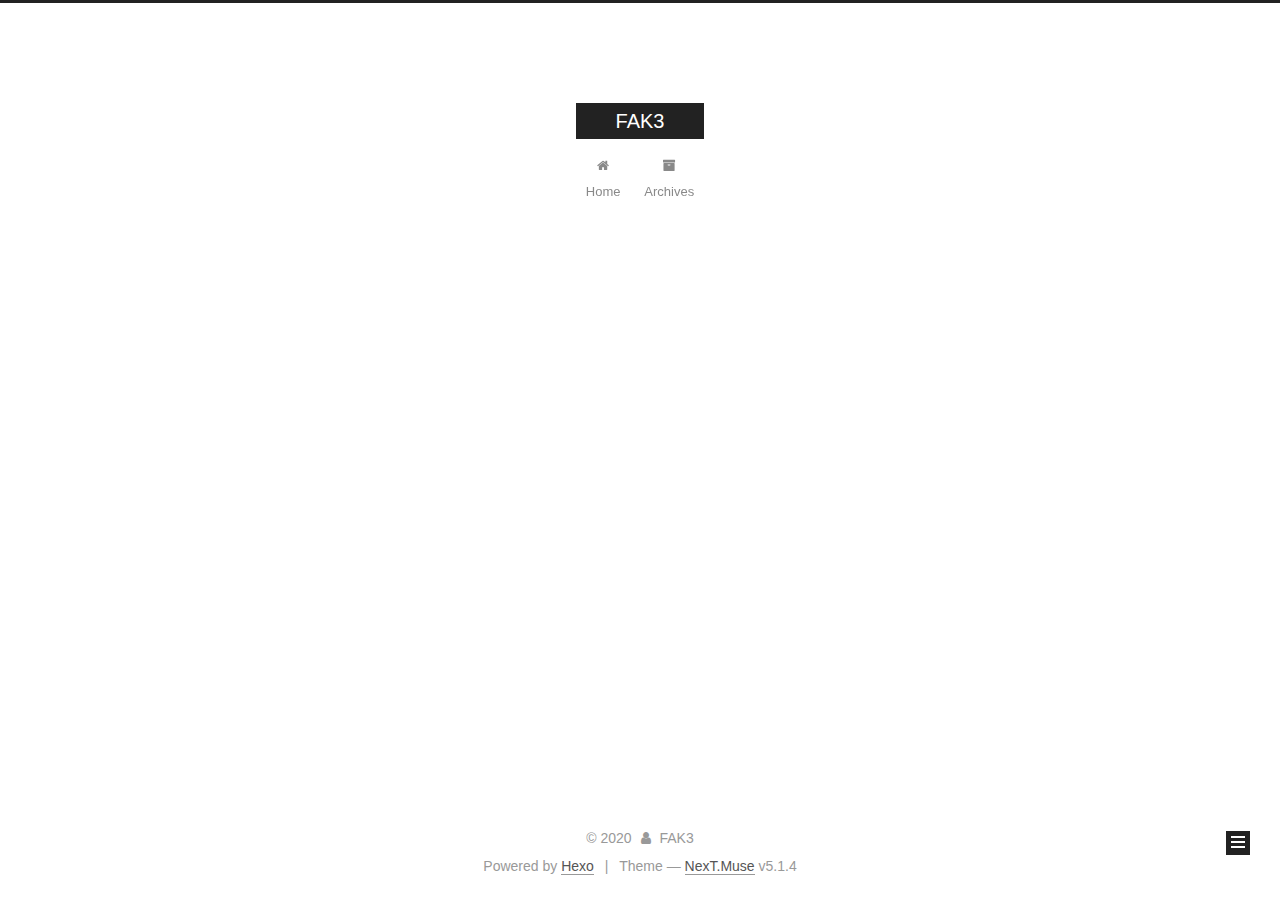
<file: tags/一本通OJ/index.html>
<!DOCTYPE html>



  


<html class="theme-next muse use-motion" lang="en">
<head>
  <meta charset="UTF-8"/>
<meta http-equiv="X-UA-Compatible" content="IE=edge" />
<meta name="viewport" content="width=device-width, initial-scale=1, maximum-scale=1"/>
<meta name="theme-color" content="#222">









<meta http-equiv="Cache-Control" content="no-transform" />
<meta http-equiv="Cache-Control" content="no-siteapp" />
















  
  
  <link href="/lib/fancybox/source/jquery.fancybox.css?v=2.1.5" rel="stylesheet" type="text/css" />







<link href="/lib/font-awesome/css/font-awesome.min.css?v=4.6.2" rel="stylesheet" type="text/css" />

<link href="/css/main.css?v=5.1.4" rel="stylesheet" type="text/css" />


  <link rel="apple-touch-icon" sizes="180x180" href="/images/apple-touch-icon-next.png?v=5.1.4">


  <link rel="icon" type="image/png" sizes="32x32" href="/images/favicon-32x32-next.png?v=5.1.4">


  <link rel="icon" type="image/png" sizes="16x16" href="/images/favicon-16x16-next.png?v=5.1.4">


  <link rel="mask-icon" href="/images/logo.svg?v=5.1.4" color="#222">





  <meta name="keywords" content="Hexo, NexT" />










<meta property="og:type" content="website">
<meta property="og:title" content="FAK3">
<meta property="og:url" content="http://yoursite.com/tags/%E4%B8%80%E6%9C%AC%E9%80%9AOJ/index.html">
<meta property="og:site_name" content="FAK3">
<meta property="og:locale" content="en_US">
<meta property="article:author" content="FAK3">
<meta name="twitter:card" content="summary">



<script type="text/javascript" id="hexo.configurations">
  var NexT = window.NexT || {};
  var CONFIG = {
    root: '/',
    scheme: 'Muse',
    version: '5.1.4',
    sidebar: {"position":"left","display":"post","offset":12,"b2t":false,"scrollpercent":false,"onmobile":false},
    fancybox: true,
    tabs: true,
    motion: {"enable":true,"async":false,"transition":{"post_block":"fadeIn","post_header":"slideDownIn","post_body":"slideDownIn","coll_header":"slideLeftIn","sidebar":"slideUpIn"}},
    duoshuo: {
      userId: '0',
      author: 'Author'
    },
    algolia: {
      applicationID: '',
      apiKey: '',
      indexName: '',
      hits: {"per_page":10},
      labels: {"input_placeholder":"Search for Posts","hits_empty":"We didn't find any results for the search: ${query}","hits_stats":"${hits} results found in ${time} ms"}
    }
  };
</script>



  <link rel="canonical" href="http://yoursite.com/tags/一本通OJ/"/>





  <title>Tag: 一本通OJ | FAK3</title>
  








<meta name="generator" content="Hexo 4.2.1"></head>

<body itemscope itemtype="http://schema.org/WebPage" lang="en">

  
  
    
  

  <div class="container sidebar-position-left ">
    <div class="headband"></div>

    <header id="header" class="header" itemscope itemtype="http://schema.org/WPHeader">
      <div class="header-inner"><div class="site-brand-wrapper">
  <div class="site-meta ">
    

    <div class="custom-logo-site-title">
      <a href="/"  class="brand" rel="start">
        <span class="logo-line-before"><i></i></span>
        <span class="site-title">FAK3</span>
        <span class="logo-line-after"><i></i></span>
      </a>
    </div>
      
        <p class="site-subtitle"></p>
      
  </div>

  <div class="site-nav-toggle">
    <button>
      <span class="btn-bar"></span>
      <span class="btn-bar"></span>
      <span class="btn-bar"></span>
    </button>
  </div>
</div>

<nav class="site-nav">
  

  
    <ul id="menu" class="menu">
      
        
        <li class="menu-item menu-item-home">
          <a href="/%20" rel="section">
            
              <i class="menu-item-icon fa fa-fw fa-home"></i> <br />
            
            Home
          </a>
        </li>
      
        
        <li class="menu-item menu-item-archives">
          <a href="/archives/%20" rel="section">
            
              <i class="menu-item-icon fa fa-fw fa-archive"></i> <br />
            
            Archives
          </a>
        </li>
      

      
    </ul>
  

  
</nav>



 </div>
    </header>

    <main id="main" class="main">
      <div class="main-inner">
        <div class="content-wrap">
          <div id="content" class="content">
            

  
  
  
  <div class="post-block tag">

    <div id="posts" class="posts-collapse">
      <div class="collection-title">
        <h1>一本通OJ<small>Tag</small>
        </h1>
      </div>

      
        

  <article class="post post-type-normal" itemscope itemtype="http://schema.org/Article">
    <header class="post-header">

      <h2 class="post-title">
        
            <a class="post-title-link" href="/2020/07/14/c-2/" itemprop="url">
              
                <span itemprop="name">【一本通OJ】取三个数中的最大值</span>
              
            </a>
        
      </h2>

      <div class="post-meta">
        <time class="post-time" itemprop="dateCreated"
              datetime="2020-07-14T13:44:16+08:00"
              content="2020-07-14" >
          07-14
        </time>
      </div>

    </header>
  </article>


      
    </div>

  </div>
  
  
  

  


          </div>
          


          

        </div>
        
          
  
  <div class="sidebar-toggle">
    <div class="sidebar-toggle-line-wrap">
      <span class="sidebar-toggle-line sidebar-toggle-line-first"></span>
      <span class="sidebar-toggle-line sidebar-toggle-line-middle"></span>
      <span class="sidebar-toggle-line sidebar-toggle-line-last"></span>
    </div>
  </div>

  <aside id="sidebar" class="sidebar">
    
    <div class="sidebar-inner">

      

      

      <section class="site-overview-wrap sidebar-panel sidebar-panel-active">
        <div class="site-overview">
          <div class="site-author motion-element" itemprop="author" itemscope itemtype="http://schema.org/Person">
            
              <p class="site-author-name" itemprop="name">FAK3</p>
              <p class="site-description motion-element" itemprop="description"></p>
          </div>

          <nav class="site-state motion-element">

            
              <div class="site-state-item site-state-posts">
              
                <a href="/archives/%20%7C%7C%20archive">
              
                  <span class="site-state-item-count">3</span>
                  <span class="site-state-item-name">posts</span>
                </a>
              </div>
            

            

            
              
              
              <div class="site-state-item site-state-tags">
                
                  <span class="site-state-item-count">3</span>
                  <span class="site-state-item-name">tags</span>
                
              </div>
            

          </nav>

          

          

          
          

          
          

          

        </div>
      </section>

      

      

    </div>
  </aside>


        
      </div>
    </main>

    <footer id="footer" class="footer">
      <div class="footer-inner">
        <div class="copyright">&copy; <span itemprop="copyrightYear">2020</span>
  <span class="with-love">
    <i class="fa fa-user"></i>
  </span>
  <span class="author" itemprop="copyrightHolder">FAK3</span>

  
</div>


  <div class="powered-by">Powered by <a class="theme-link" target="_blank" href="https://hexo.io">Hexo</a></div>



  <span class="post-meta-divider">|</span>



  <div class="theme-info">Theme &mdash; <a class="theme-link" target="_blank" href="https://github.com/iissnan/hexo-theme-next">NexT.Muse</a> v5.1.4</div>




        







        
      </div>
    </footer>

    
      <div class="back-to-top">
        <i class="fa fa-arrow-up"></i>
        
      </div>
    

    

  </div>

  

<script type="text/javascript">
  if (Object.prototype.toString.call(window.Promise) !== '[object Function]') {
    window.Promise = null;
  }
</script>









  












  
  
    <script type="text/javascript" src="/lib/jquery/index.js?v=2.1.3"></script>
  

  
  
    <script type="text/javascript" src="/lib/fastclick/lib/fastclick.min.js?v=1.0.6"></script>
  

  
  
    <script type="text/javascript" src="/lib/jquery_lazyload/jquery.lazyload.js?v=1.9.7"></script>
  

  
  
    <script type="text/javascript" src="/lib/velocity/velocity.min.js?v=1.2.1"></script>
  

  
  
    <script type="text/javascript" src="/lib/velocity/velocity.ui.min.js?v=1.2.1"></script>
  

  
  
    <script type="text/javascript" src="/lib/fancybox/source/jquery.fancybox.pack.js?v=2.1.5"></script>
  


  


  <script type="text/javascript" src="/js/src/utils.js?v=5.1.4"></script>

  <script type="text/javascript" src="/js/src/motion.js?v=5.1.4"></script>



  
  

  

  


  <script type="text/javascript" src="/js/src/bootstrap.js?v=5.1.4"></script>



  


  




	





  





  












  





  

  

  

  
  

  

  

  

</body>
</html>
</file>
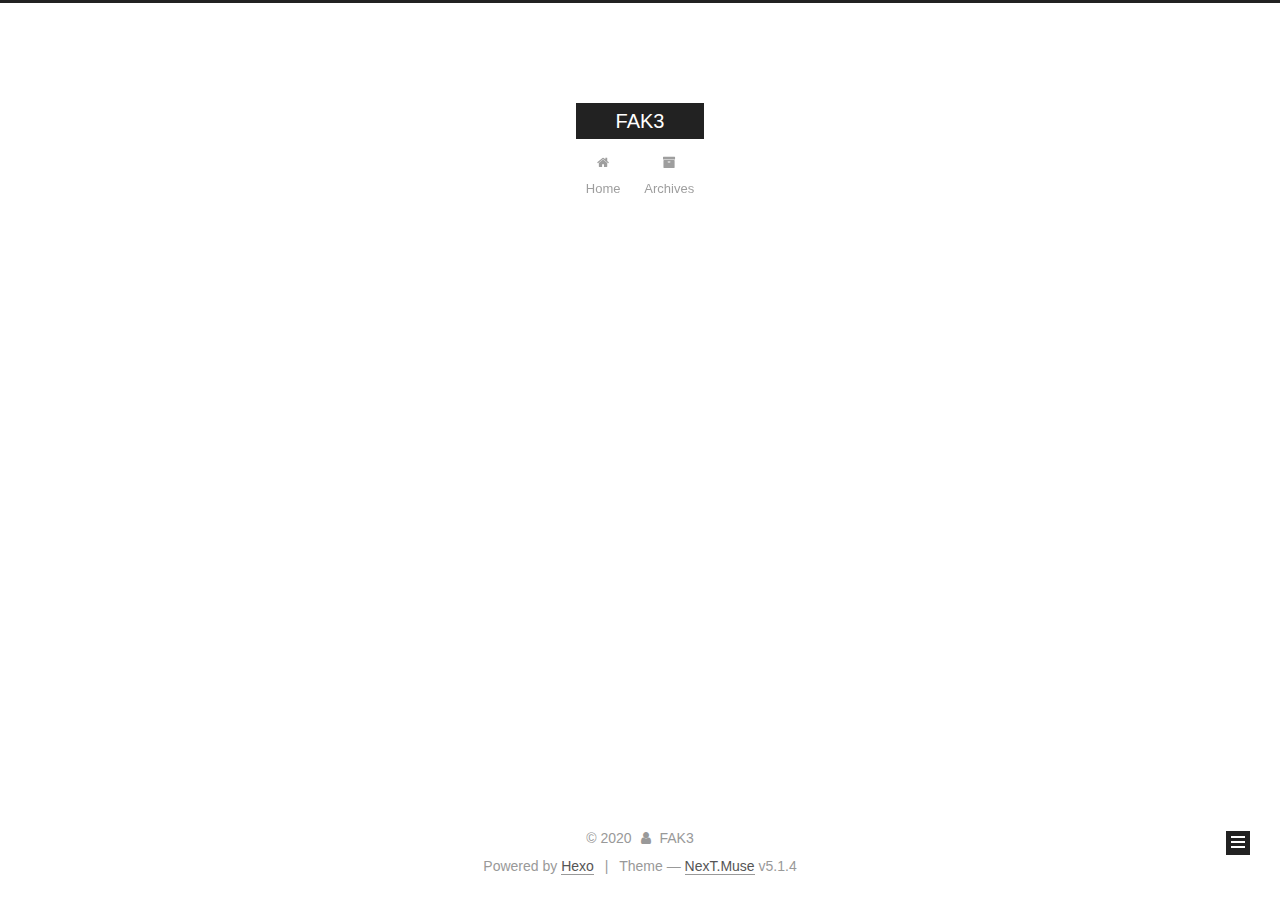
<file: archives/2020/06/index.html>
<!DOCTYPE html>



  


<html class="theme-next muse use-motion" lang="en">
<head>
  <meta charset="UTF-8"/>
<meta http-equiv="X-UA-Compatible" content="IE=edge" />
<meta name="viewport" content="width=device-width, initial-scale=1, maximum-scale=1"/>
<meta name="theme-color" content="#222">









<meta http-equiv="Cache-Control" content="no-transform" />
<meta http-equiv="Cache-Control" content="no-siteapp" />
















  
  
  <link href="/lib/fancybox/source/jquery.fancybox.css?v=2.1.5" rel="stylesheet" type="text/css" />







<link href="/lib/font-awesome/css/font-awesome.min.css?v=4.6.2" rel="stylesheet" type="text/css" />

<link href="/css/main.css?v=5.1.4" rel="stylesheet" type="text/css" />


  <link rel="apple-touch-icon" sizes="180x180" href="/images/apple-touch-icon-next.png?v=5.1.4">


  <link rel="icon" type="image/png" sizes="32x32" href="/images/favicon-32x32-next.png?v=5.1.4">


  <link rel="icon" type="image/png" sizes="16x16" href="/images/favicon-16x16-next.png?v=5.1.4">


  <link rel="mask-icon" href="/images/logo.svg?v=5.1.4" color="#222">





  <meta name="keywords" content="Hexo, NexT" />










<meta property="og:type" content="website">
<meta property="og:title" content="FAK3">
<meta property="og:url" content="http://yoursite.com/archives/2020/06/index.html">
<meta property="og:site_name" content="FAK3">
<meta property="og:locale" content="en_US">
<meta property="article:author" content="FAK3">
<meta name="twitter:card" content="summary">



<script type="text/javascript" id="hexo.configurations">
  var NexT = window.NexT || {};
  var CONFIG = {
    root: '/',
    scheme: 'Muse',
    version: '5.1.4',
    sidebar: {"position":"left","display":"post","offset":12,"b2t":false,"scrollpercent":false,"onmobile":false},
    fancybox: true,
    tabs: true,
    motion: {"enable":true,"async":false,"transition":{"post_block":"fadeIn","post_header":"slideDownIn","post_body":"slideDownIn","coll_header":"slideLeftIn","sidebar":"slideUpIn"}},
    duoshuo: {
      userId: '0',
      author: 'Author'
    },
    algolia: {
      applicationID: '',
      apiKey: '',
      indexName: '',
      hits: {"per_page":10},
      labels: {"input_placeholder":"Search for Posts","hits_empty":"We didn't find any results for the search: ${query}","hits_stats":"${hits} results found in ${time} ms"}
    }
  };
</script>



  <link rel="canonical" href="http://yoursite.com/archives/2020/06/"/>





  <title>Archive | FAK3</title>
  








<meta name="generator" content="Hexo 4.2.1"></head>

<body itemscope itemtype="http://schema.org/WebPage" lang="en">

  
  
    
  

  <div class="container sidebar-position-left page-archive">
    <div class="headband"></div>

    <header id="header" class="header" itemscope itemtype="http://schema.org/WPHeader">
      <div class="header-inner"><div class="site-brand-wrapper">
  <div class="site-meta ">
    

    <div class="custom-logo-site-title">
      <a href="/"  class="brand" rel="start">
        <span class="logo-line-before"><i></i></span>
        <span class="site-title">FAK3</span>
        <span class="logo-line-after"><i></i></span>
      </a>
    </div>
      
        <p class="site-subtitle"></p>
      
  </div>

  <div class="site-nav-toggle">
    <button>
      <span class="btn-bar"></span>
      <span class="btn-bar"></span>
      <span class="btn-bar"></span>
    </button>
  </div>
</div>

<nav class="site-nav">
  

  
    <ul id="menu" class="menu">
      
        
        <li class="menu-item menu-item-home">
          <a href="/%20" rel="section">
            
              <i class="menu-item-icon fa fa-fw fa-home"></i> <br />
            
            Home
          </a>
        </li>
      
        
        <li class="menu-item menu-item-archives">
          <a href="/archives/%20" rel="section">
            
              <i class="menu-item-icon fa fa-fw fa-archive"></i> <br />
            
            Archives
          </a>
        </li>
      

      
    </ul>
  

  
</nav>



 </div>
    </header>

    <main id="main" class="main">
      <div class="main-inner">
        <div class="content-wrap">
          <div id="content" class="content">
            

  
  
  
  <div class="post-block archive">
    <div id="posts" class="posts-collapse">
      <span class="archive-move-on"></span>

      <span class="archive-page-counter">
        
        
        
          
        
        Um..! 3 posts in total. Keep on posting.
      </span>

      

        
        
        

        
          
          <div class="collection-title">
            <h1 class="archive-year" id="archive-year-2020">2020</h1>
          </div>
        
        

        

  <article class="post post-type-normal" itemscope itemtype="http://schema.org/Article">
    <header class="post-header">

      <h2 class="post-title">
        
            <a class="post-title-link" href="/2020/06/21/c-1/" itemprop="url">
              
                <span itemprop="name">C++学习历程 其一</span>
              
            </a>
        
      </h2>

      <div class="post-meta">
        <time class="post-time" itemprop="dateCreated"
              datetime="2020-06-21T12:18:45+08:00"
              content="2020-06-21" >
          06-21
        </time>
      </div>

    </header>
  </article>



      

        
        
        

        
        

        

  <article class="post post-type-normal" itemscope itemtype="http://schema.org/Article">
    <header class="post-header">

      <h2 class="post-title">
        
            <a class="post-title-link" href="/2020/06/20/FirstPost/" itemprop="url">
              
                <span itemprop="name">FirstPost</span>
              
            </a>
        
      </h2>

      <div class="post-meta">
        <time class="post-time" itemprop="dateCreated"
              datetime="2020-06-20T18:47:22+08:00"
              content="2020-06-20" >
          06-20
        </time>
      </div>

    </header>
  </article>



      

    </div>
  </div>
  
  
  

  



          </div>
          


          

        </div>
        
          
  
  <div class="sidebar-toggle">
    <div class="sidebar-toggle-line-wrap">
      <span class="sidebar-toggle-line sidebar-toggle-line-first"></span>
      <span class="sidebar-toggle-line sidebar-toggle-line-middle"></span>
      <span class="sidebar-toggle-line sidebar-toggle-line-last"></span>
    </div>
  </div>

  <aside id="sidebar" class="sidebar">
    
    <div class="sidebar-inner">

      

      

      <section class="site-overview-wrap sidebar-panel sidebar-panel-active">
        <div class="site-overview">
          <div class="site-author motion-element" itemprop="author" itemscope itemtype="http://schema.org/Person">
            
              <p class="site-author-name" itemprop="name">FAK3</p>
              <p class="site-description motion-element" itemprop="description"></p>
          </div>

          <nav class="site-state motion-element">

            
              <div class="site-state-item site-state-posts">
              
                <a href="/archives/%20%7C%7C%20archive">
              
                  <span class="site-state-item-count">3</span>
                  <span class="site-state-item-name">posts</span>
                </a>
              </div>
            

            

            
              
              
              <div class="site-state-item site-state-tags">
                
                  <span class="site-state-item-count">3</span>
                  <span class="site-state-item-name">tags</span>
                
              </div>
            

          </nav>

          

          

          
          

          
          

          

        </div>
      </section>

      

      

    </div>
  </aside>


        
      </div>
    </main>

    <footer id="footer" class="footer">
      <div class="footer-inner">
        <div class="copyright">&copy; <span itemprop="copyrightYear">2020</span>
  <span class="with-love">
    <i class="fa fa-user"></i>
  </span>
  <span class="author" itemprop="copyrightHolder">FAK3</span>

  
</div>


  <div class="powered-by">Powered by <a class="theme-link" target="_blank" href="https://hexo.io">Hexo</a></div>



  <span class="post-meta-divider">|</span>



  <div class="theme-info">Theme &mdash; <a class="theme-link" target="_blank" href="https://github.com/iissnan/hexo-theme-next">NexT.Muse</a> v5.1.4</div>




        







        
      </div>
    </footer>

    
      <div class="back-to-top">
        <i class="fa fa-arrow-up"></i>
        
      </div>
    

    

  </div>

  

<script type="text/javascript">
  if (Object.prototype.toString.call(window.Promise) !== '[object Function]') {
    window.Promise = null;
  }
</script>









  












  
  
    <script type="text/javascript" src="/lib/jquery/index.js?v=2.1.3"></script>
  

  
  
    <script type="text/javascript" src="/lib/fastclick/lib/fastclick.min.js?v=1.0.6"></script>
  

  
  
    <script type="text/javascript" src="/lib/jquery_lazyload/jquery.lazyload.js?v=1.9.7"></script>
  

  
  
    <script type="text/javascript" src="/lib/velocity/velocity.min.js?v=1.2.1"></script>
  

  
  
    <script type="text/javascript" src="/lib/velocity/velocity.ui.min.js?v=1.2.1"></script>
  

  
  
    <script type="text/javascript" src="/lib/fancybox/source/jquery.fancybox.pack.js?v=2.1.5"></script>
  


  


  <script type="text/javascript" src="/js/src/utils.js?v=5.1.4"></script>

  <script type="text/javascript" src="/js/src/motion.js?v=5.1.4"></script>



  
  

  

  


  <script type="text/javascript" src="/js/src/bootstrap.js?v=5.1.4"></script>



  


  




	





  





  












  





  

  

  

  
  

  

  

  

</body>
</html>
</file>
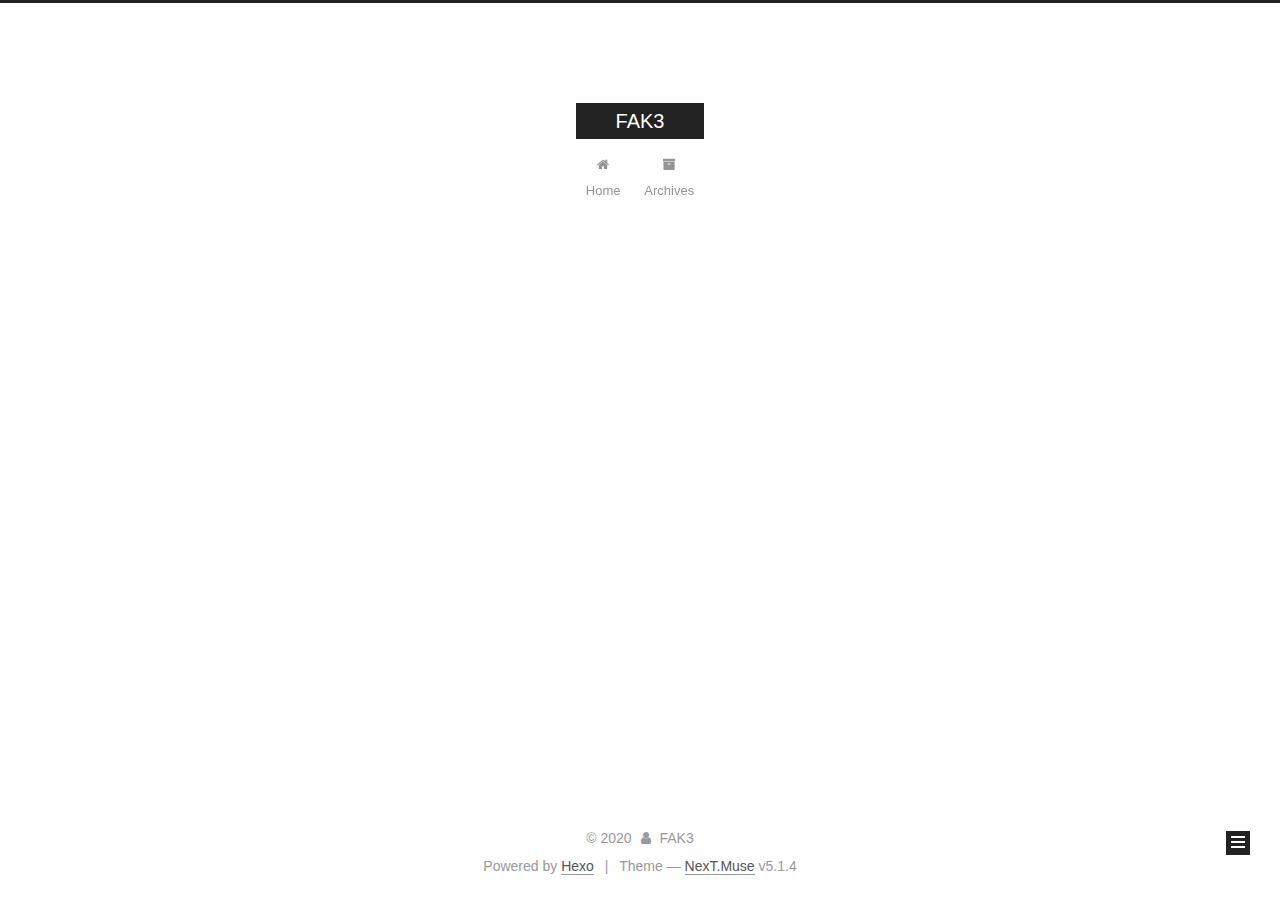
<file: archives/2020/07/index.html>
<!DOCTYPE html>



  


<html class="theme-next muse use-motion" lang="en">
<head>
  <meta charset="UTF-8"/>
<meta http-equiv="X-UA-Compatible" content="IE=edge" />
<meta name="viewport" content="width=device-width, initial-scale=1, maximum-scale=1"/>
<meta name="theme-color" content="#222">









<meta http-equiv="Cache-Control" content="no-transform" />
<meta http-equiv="Cache-Control" content="no-siteapp" />
















  
  
  <link href="/lib/fancybox/source/jquery.fancybox.css?v=2.1.5" rel="stylesheet" type="text/css" />







<link href="/lib/font-awesome/css/font-awesome.min.css?v=4.6.2" rel="stylesheet" type="text/css" />

<link href="/css/main.css?v=5.1.4" rel="stylesheet" type="text/css" />


  <link rel="apple-touch-icon" sizes="180x180" href="/images/apple-touch-icon-next.png?v=5.1.4">


  <link rel="icon" type="image/png" sizes="32x32" href="/images/favicon-32x32-next.png?v=5.1.4">


  <link rel="icon" type="image/png" sizes="16x16" href="/images/favicon-16x16-next.png?v=5.1.4">


  <link rel="mask-icon" href="/images/logo.svg?v=5.1.4" color="#222">





  <meta name="keywords" content="Hexo, NexT" />










<meta property="og:type" content="website">
<meta property="og:title" content="FAK3">
<meta property="og:url" content="http://yoursite.com/archives/2020/07/index.html">
<meta property="og:site_name" content="FAK3">
<meta property="og:locale" content="en_US">
<meta property="article:author" content="FAK3">
<meta name="twitter:card" content="summary">



<script type="text/javascript" id="hexo.configurations">
  var NexT = window.NexT || {};
  var CONFIG = {
    root: '/',
    scheme: 'Muse',
    version: '5.1.4',
    sidebar: {"position":"left","display":"post","offset":12,"b2t":false,"scrollpercent":false,"onmobile":false},
    fancybox: true,
    tabs: true,
    motion: {"enable":true,"async":false,"transition":{"post_block":"fadeIn","post_header":"slideDownIn","post_body":"slideDownIn","coll_header":"slideLeftIn","sidebar":"slideUpIn"}},
    duoshuo: {
      userId: '0',
      author: 'Author'
    },
    algolia: {
      applicationID: '',
      apiKey: '',
      indexName: '',
      hits: {"per_page":10},
      labels: {"input_placeholder":"Search for Posts","hits_empty":"We didn't find any results for the search: ${query}","hits_stats":"${hits} results found in ${time} ms"}
    }
  };
</script>



  <link rel="canonical" href="http://yoursite.com/archives/2020/07/"/>





  <title>Archive | FAK3</title>
  








<meta name="generator" content="Hexo 4.2.1"></head>

<body itemscope itemtype="http://schema.org/WebPage" lang="en">

  
  
    
  

  <div class="container sidebar-position-left page-archive">
    <div class="headband"></div>

    <header id="header" class="header" itemscope itemtype="http://schema.org/WPHeader">
      <div class="header-inner"><div class="site-brand-wrapper">
  <div class="site-meta ">
    

    <div class="custom-logo-site-title">
      <a href="/"  class="brand" rel="start">
        <span class="logo-line-before"><i></i></span>
        <span class="site-title">FAK3</span>
        <span class="logo-line-after"><i></i></span>
      </a>
    </div>
      
        <p class="site-subtitle"></p>
      
  </div>

  <div class="site-nav-toggle">
    <button>
      <span class="btn-bar"></span>
      <span class="btn-bar"></span>
      <span class="btn-bar"></span>
    </button>
  </div>
</div>

<nav class="site-nav">
  

  
    <ul id="menu" class="menu">
      
        
        <li class="menu-item menu-item-home">
          <a href="/%20" rel="section">
            
              <i class="menu-item-icon fa fa-fw fa-home"></i> <br />
            
            Home
          </a>
        </li>
      
        
        <li class="menu-item menu-item-archives">
          <a href="/archives/%20" rel="section">
            
              <i class="menu-item-icon fa fa-fw fa-archive"></i> <br />
            
            Archives
          </a>
        </li>
      

      
    </ul>
  

  
</nav>



 </div>
    </header>

    <main id="main" class="main">
      <div class="main-inner">
        <div class="content-wrap">
          <div id="content" class="content">
            

  
  
  
  <div class="post-block archive">
    <div id="posts" class="posts-collapse">
      <span class="archive-move-on"></span>

      <span class="archive-page-counter">
        
        
        
          
        
        Um..! 3 posts in total. Keep on posting.
      </span>

      

        
        
        

        
          
          <div class="collection-title">
            <h1 class="archive-year" id="archive-year-2020">2020</h1>
          </div>
        
        

        

  <article class="post post-type-normal" itemscope itemtype="http://schema.org/Article">
    <header class="post-header">

      <h2 class="post-title">
        
            <a class="post-title-link" href="/2020/07/14/c-2/" itemprop="url">
              
                <span itemprop="name">【一本通OJ】取三个数中的最大值</span>
              
            </a>
        
      </h2>

      <div class="post-meta">
        <time class="post-time" itemprop="dateCreated"
              datetime="2020-07-14T13:44:16+08:00"
              content="2020-07-14" >
          07-14
        </time>
      </div>

    </header>
  </article>



      

    </div>
  </div>
  
  
  

  



          </div>
          


          

        </div>
        
          
  
  <div class="sidebar-toggle">
    <div class="sidebar-toggle-line-wrap">
      <span class="sidebar-toggle-line sidebar-toggle-line-first"></span>
      <span class="sidebar-toggle-line sidebar-toggle-line-middle"></span>
      <span class="sidebar-toggle-line sidebar-toggle-line-last"></span>
    </div>
  </div>

  <aside id="sidebar" class="sidebar">
    
    <div class="sidebar-inner">

      

      

      <section class="site-overview-wrap sidebar-panel sidebar-panel-active">
        <div class="site-overview">
          <div class="site-author motion-element" itemprop="author" itemscope itemtype="http://schema.org/Person">
            
              <p class="site-author-name" itemprop="name">FAK3</p>
              <p class="site-description motion-element" itemprop="description"></p>
          </div>

          <nav class="site-state motion-element">

            
              <div class="site-state-item site-state-posts">
              
                <a href="/archives/%20%7C%7C%20archive">
              
                  <span class="site-state-item-count">3</span>
                  <span class="site-state-item-name">posts</span>
                </a>
              </div>
            

            

            
              
              
              <div class="site-state-item site-state-tags">
                
                  <span class="site-state-item-count">3</span>
                  <span class="site-state-item-name">tags</span>
                
              </div>
            

          </nav>

          

          

          
          

          
          

          

        </div>
      </section>

      

      

    </div>
  </aside>


        
      </div>
    </main>

    <footer id="footer" class="footer">
      <div class="footer-inner">
        <div class="copyright">&copy; <span itemprop="copyrightYear">2020</span>
  <span class="with-love">
    <i class="fa fa-user"></i>
  </span>
  <span class="author" itemprop="copyrightHolder">FAK3</span>

  
</div>


  <div class="powered-by">Powered by <a class="theme-link" target="_blank" href="https://hexo.io">Hexo</a></div>



  <span class="post-meta-divider">|</span>



  <div class="theme-info">Theme &mdash; <a class="theme-link" target="_blank" href="https://github.com/iissnan/hexo-theme-next">NexT.Muse</a> v5.1.4</div>




        







        
      </div>
    </footer>

    
      <div class="back-to-top">
        <i class="fa fa-arrow-up"></i>
        
      </div>
    

    

  </div>

  

<script type="text/javascript">
  if (Object.prototype.toString.call(window.Promise) !== '[object Function]') {
    window.Promise = null;
  }
</script>









  












  
  
    <script type="text/javascript" src="/lib/jquery/index.js?v=2.1.3"></script>
  

  
  
    <script type="text/javascript" src="/lib/fastclick/lib/fastclick.min.js?v=1.0.6"></script>
  

  
  
    <script type="text/javascript" src="/lib/jquery_lazyload/jquery.lazyload.js?v=1.9.7"></script>
  

  
  
    <script type="text/javascript" src="/lib/velocity/velocity.min.js?v=1.2.1"></script>
  

  
  
    <script type="text/javascript" src="/lib/velocity/velocity.ui.min.js?v=1.2.1"></script>
  

  
  
    <script type="text/javascript" src="/lib/fancybox/source/jquery.fancybox.pack.js?v=2.1.5"></script>
  


  


  <script type="text/javascript" src="/js/src/utils.js?v=5.1.4"></script>

  <script type="text/javascript" src="/js/src/motion.js?v=5.1.4"></script>



  
  

  

  


  <script type="text/javascript" src="/js/src/bootstrap.js?v=5.1.4"></script>



  


  




	





  





  












  





  

  

  

  
  

  

  

  

</body>
</html>
</file>
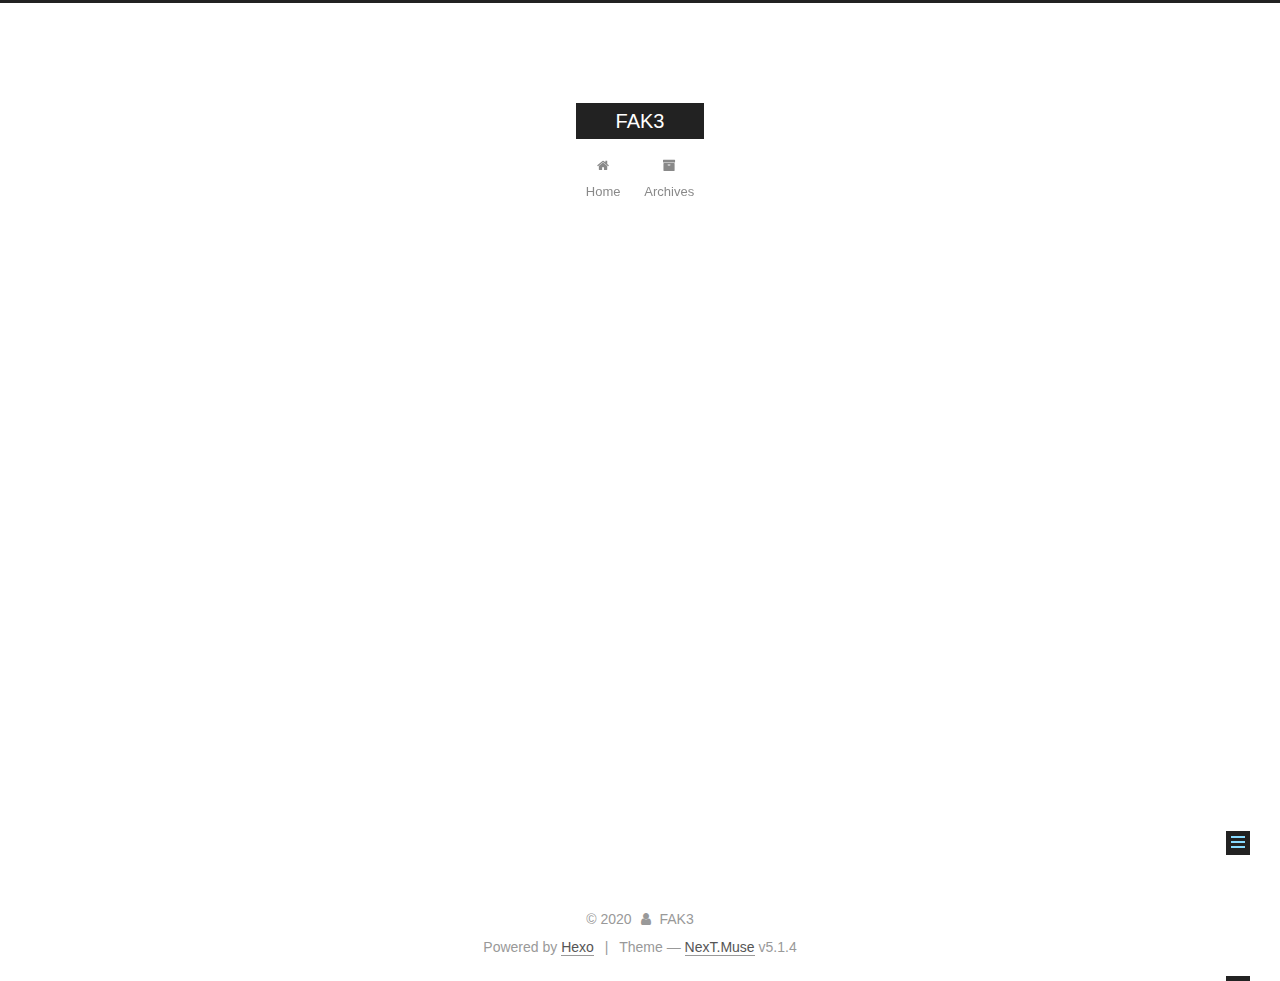
<file: 2020/06/20/FirstPost/index.html>
<!DOCTYPE html>



  


<html class="theme-next muse use-motion" lang="en">
<head>
  <meta charset="UTF-8"/>
<meta http-equiv="X-UA-Compatible" content="IE=edge" />
<meta name="viewport" content="width=device-width, initial-scale=1, maximum-scale=1"/>
<meta name="theme-color" content="#222">









<meta http-equiv="Cache-Control" content="no-transform" />
<meta http-equiv="Cache-Control" content="no-siteapp" />
















  
  
  <link href="/lib/fancybox/source/jquery.fancybox.css?v=2.1.5" rel="stylesheet" type="text/css" />







<link href="/lib/font-awesome/css/font-awesome.min.css?v=4.6.2" rel="stylesheet" type="text/css" />

<link href="/css/main.css?v=5.1.4" rel="stylesheet" type="text/css" />


  <link rel="apple-touch-icon" sizes="180x180" href="/images/apple-touch-icon-next.png?v=5.1.4">


  <link rel="icon" type="image/png" sizes="32x32" href="/images/favicon-32x32-next.png?v=5.1.4">


  <link rel="icon" type="image/png" sizes="16x16" href="/images/favicon-16x16-next.png?v=5.1.4">


  <link rel="mask-icon" href="/images/logo.svg?v=5.1.4" color="#222">





  <meta name="keywords" content="test," />










<meta name="description" content="第一篇博客，用于纪念">
<meta property="og:type" content="article">
<meta property="og:title" content="FirstPost">
<meta property="og:url" content="http://yoursite.com/2020/06/20/FirstPost/index.html">
<meta property="og:site_name" content="FAK3">
<meta property="og:description" content="第一篇博客，用于纪念">
<meta property="og:locale" content="en_US">
<meta property="article:published_time" content="2020-06-20T10:47:22.000Z">
<meta property="article:modified_time" content="2020-06-20T12:36:12.864Z">
<meta property="article:author" content="FAK3">
<meta property="article:tag" content="test">
<meta name="twitter:card" content="summary">



<script type="text/javascript" id="hexo.configurations">
  var NexT = window.NexT || {};
  var CONFIG = {
    root: '/',
    scheme: 'Muse',
    version: '5.1.4',
    sidebar: {"position":"left","display":"post","offset":12,"b2t":false,"scrollpercent":false,"onmobile":false},
    fancybox: true,
    tabs: true,
    motion: {"enable":true,"async":false,"transition":{"post_block":"fadeIn","post_header":"slideDownIn","post_body":"slideDownIn","coll_header":"slideLeftIn","sidebar":"slideUpIn"}},
    duoshuo: {
      userId: '0',
      author: 'Author'
    },
    algolia: {
      applicationID: '',
      apiKey: '',
      indexName: '',
      hits: {"per_page":10},
      labels: {"input_placeholder":"Search for Posts","hits_empty":"We didn't find any results for the search: ${query}","hits_stats":"${hits} results found in ${time} ms"}
    }
  };
</script>



  <link rel="canonical" href="http://yoursite.com/2020/06/20/FirstPost/"/>





  <title>FirstPost | FAK3</title>
  








<meta name="generator" content="Hexo 4.2.1"></head>

<body itemscope itemtype="http://schema.org/WebPage" lang="en">

  
  
    
  

  <div class="container sidebar-position-left page-post-detail">
    <div class="headband"></div>

    <header id="header" class="header" itemscope itemtype="http://schema.org/WPHeader">
      <div class="header-inner"><div class="site-brand-wrapper">
  <div class="site-meta ">
    

    <div class="custom-logo-site-title">
      <a href="/"  class="brand" rel="start">
        <span class="logo-line-before"><i></i></span>
        <span class="site-title">FAK3</span>
        <span class="logo-line-after"><i></i></span>
      </a>
    </div>
      
        <p class="site-subtitle"></p>
      
  </div>

  <div class="site-nav-toggle">
    <button>
      <span class="btn-bar"></span>
      <span class="btn-bar"></span>
      <span class="btn-bar"></span>
    </button>
  </div>
</div>

<nav class="site-nav">
  

  
    <ul id="menu" class="menu">
      
        
        <li class="menu-item menu-item-home">
          <a href="/%20" rel="section">
            
              <i class="menu-item-icon fa fa-fw fa-home"></i> <br />
            
            Home
          </a>
        </li>
      
        
        <li class="menu-item menu-item-archives">
          <a href="/archives/%20" rel="section">
            
              <i class="menu-item-icon fa fa-fw fa-archive"></i> <br />
            
            Archives
          </a>
        </li>
      

      
    </ul>
  

  
</nav>



 </div>
    </header>

    <main id="main" class="main">
      <div class="main-inner">
        <div class="content-wrap">
          <div id="content" class="content">
            

  <div id="posts" class="posts-expand">
    

  

  
  
  

  <article class="post post-type-normal" itemscope itemtype="http://schema.org/Article">
  
  
  
  <div class="post-block">
    <link itemprop="mainEntityOfPage" href="http://yoursite.com/2020/06/20/FirstPost/">

    <span hidden itemprop="author" itemscope itemtype="http://schema.org/Person">
      <meta itemprop="name" content="FAK3">
      <meta itemprop="description" content="">
      <meta itemprop="image" content="/images/avatar.gif">
    </span>

    <span hidden itemprop="publisher" itemscope itemtype="http://schema.org/Organization">
      <meta itemprop="name" content="FAK3">
    </span>

    
      <header class="post-header">

        
        
          <h1 class="post-title" itemprop="name headline">FirstPost</h1>
        

        <div class="post-meta">
          <span class="post-time">
            
              <span class="post-meta-item-icon">
                <i class="fa fa-calendar-o"></i>
              </span>
              
                <span class="post-meta-item-text">Posted on</span>
              
              <time title="Post created" itemprop="dateCreated datePublished" datetime="2020-06-20T18:47:22+08:00">
                2020-06-20
              </time>
            

            

            
          </span>

          

          
            
          

          
          

          

          

          
              <div class="post-description">
                  第一篇博客，用于纪念
              </div>
          

        </div>
      </header>
    

    
    
    
    <div class="post-body" itemprop="articleBody">

      
      

      
        <h1 id="我的博客"><a href="#我的博客" class="headerlink" title="我的博客"></a>我的博客</h1><p>就在今天，这个平静的周六，我拥有了我自己的个人博客。</p>
<p>我打算在这个博客上写我的学习历程以及一些随笔，不过可能没几个人看。</p>
<p>这个博客是可以被访问的，这也就是你能看见这个的原因。</p>
<p><em>写于初一</em></p>

      
    </div>
    
    
    

    

    

    

    <footer class="post-footer">
      
        <div class="post-tags">
          
            <a href="/tags/test/" rel="tag"># test</a>
          
        </div>
      

      
      
      

      
        <div class="post-nav">
          <div class="post-nav-next post-nav-item">
            
          </div>

          <span class="post-nav-divider"></span>

          <div class="post-nav-prev post-nav-item">
            
              <a href="/2020/06/21/c-1/" rel="prev" title="C++学习历程 其一">
                C++学习历程 其一 <i class="fa fa-chevron-right"></i>
              </a>
            
          </div>
        </div>
      

      
      
    </footer>
  </div>
  
  
  
  </article>



    <div class="post-spread">
      
    </div>
  </div>


          </div>
          


          

  



        </div>
        
          
  
  <div class="sidebar-toggle">
    <div class="sidebar-toggle-line-wrap">
      <span class="sidebar-toggle-line sidebar-toggle-line-first"></span>
      <span class="sidebar-toggle-line sidebar-toggle-line-middle"></span>
      <span class="sidebar-toggle-line sidebar-toggle-line-last"></span>
    </div>
  </div>

  <aside id="sidebar" class="sidebar">
    
    <div class="sidebar-inner">

      

      
        <ul class="sidebar-nav motion-element">
          <li class="sidebar-nav-toc sidebar-nav-active" data-target="post-toc-wrap">
            Table of Contents
          </li>
          <li class="sidebar-nav-overview" data-target="site-overview-wrap">
            Overview
          </li>
        </ul>
      

      <section class="site-overview-wrap sidebar-panel">
        <div class="site-overview">
          <div class="site-author motion-element" itemprop="author" itemscope itemtype="http://schema.org/Person">
            
              <p class="site-author-name" itemprop="name">FAK3</p>
              <p class="site-description motion-element" itemprop="description"></p>
          </div>

          <nav class="site-state motion-element">

            
              <div class="site-state-item site-state-posts">
              
                <a href="/archives/%20%7C%7C%20archive">
              
                  <span class="site-state-item-count">3</span>
                  <span class="site-state-item-name">posts</span>
                </a>
              </div>
            

            

            
              
              
              <div class="site-state-item site-state-tags">
                
                  <span class="site-state-item-count">3</span>
                  <span class="site-state-item-name">tags</span>
                
              </div>
            

          </nav>

          

          

          
          

          
          

          

        </div>
      </section>

      
      <!--noindex-->
        <section class="post-toc-wrap motion-element sidebar-panel sidebar-panel-active">
          <div class="post-toc">

            
              
            

            
              <div class="post-toc-content"><ol class="nav"><li class="nav-item nav-level-1"><a class="nav-link" href="#我的博客"><span class="nav-number">1.</span> <span class="nav-text">我的博客</span></a></li></ol></div>
            

          </div>
        </section>
      <!--/noindex-->
      

      

    </div>
  </aside>


        
      </div>
    </main>

    <footer id="footer" class="footer">
      <div class="footer-inner">
        <div class="copyright">&copy; <span itemprop="copyrightYear">2020</span>
  <span class="with-love">
    <i class="fa fa-user"></i>
  </span>
  <span class="author" itemprop="copyrightHolder">FAK3</span>

  
</div>


  <div class="powered-by">Powered by <a class="theme-link" target="_blank" href="https://hexo.io">Hexo</a></div>



  <span class="post-meta-divider">|</span>



  <div class="theme-info">Theme &mdash; <a class="theme-link" target="_blank" href="https://github.com/iissnan/hexo-theme-next">NexT.Muse</a> v5.1.4</div>




        







        
      </div>
    </footer>

    
      <div class="back-to-top">
        <i class="fa fa-arrow-up"></i>
        
      </div>
    

    

  </div>

  

<script type="text/javascript">
  if (Object.prototype.toString.call(window.Promise) !== '[object Function]') {
    window.Promise = null;
  }
</script>









  












  
  
    <script type="text/javascript" src="/lib/jquery/index.js?v=2.1.3"></script>
  

  
  
    <script type="text/javascript" src="/lib/fastclick/lib/fastclick.min.js?v=1.0.6"></script>
  

  
  
    <script type="text/javascript" src="/lib/jquery_lazyload/jquery.lazyload.js?v=1.9.7"></script>
  

  
  
    <script type="text/javascript" src="/lib/velocity/velocity.min.js?v=1.2.1"></script>
  

  
  
    <script type="text/javascript" src="/lib/velocity/velocity.ui.min.js?v=1.2.1"></script>
  

  
  
    <script type="text/javascript" src="/lib/fancybox/source/jquery.fancybox.pack.js?v=2.1.5"></script>
  


  


  <script type="text/javascript" src="/js/src/utils.js?v=5.1.4"></script>

  <script type="text/javascript" src="/js/src/motion.js?v=5.1.4"></script>



  
  

  
  <script type="text/javascript" src="/js/src/scrollspy.js?v=5.1.4"></script>
<script type="text/javascript" src="/js/src/post-details.js?v=5.1.4"></script>



  


  <script type="text/javascript" src="/js/src/bootstrap.js?v=5.1.4"></script>



  


  




	





  





  












  





  

  

  

  
  

  

  

  

</body>
</html>
</file>
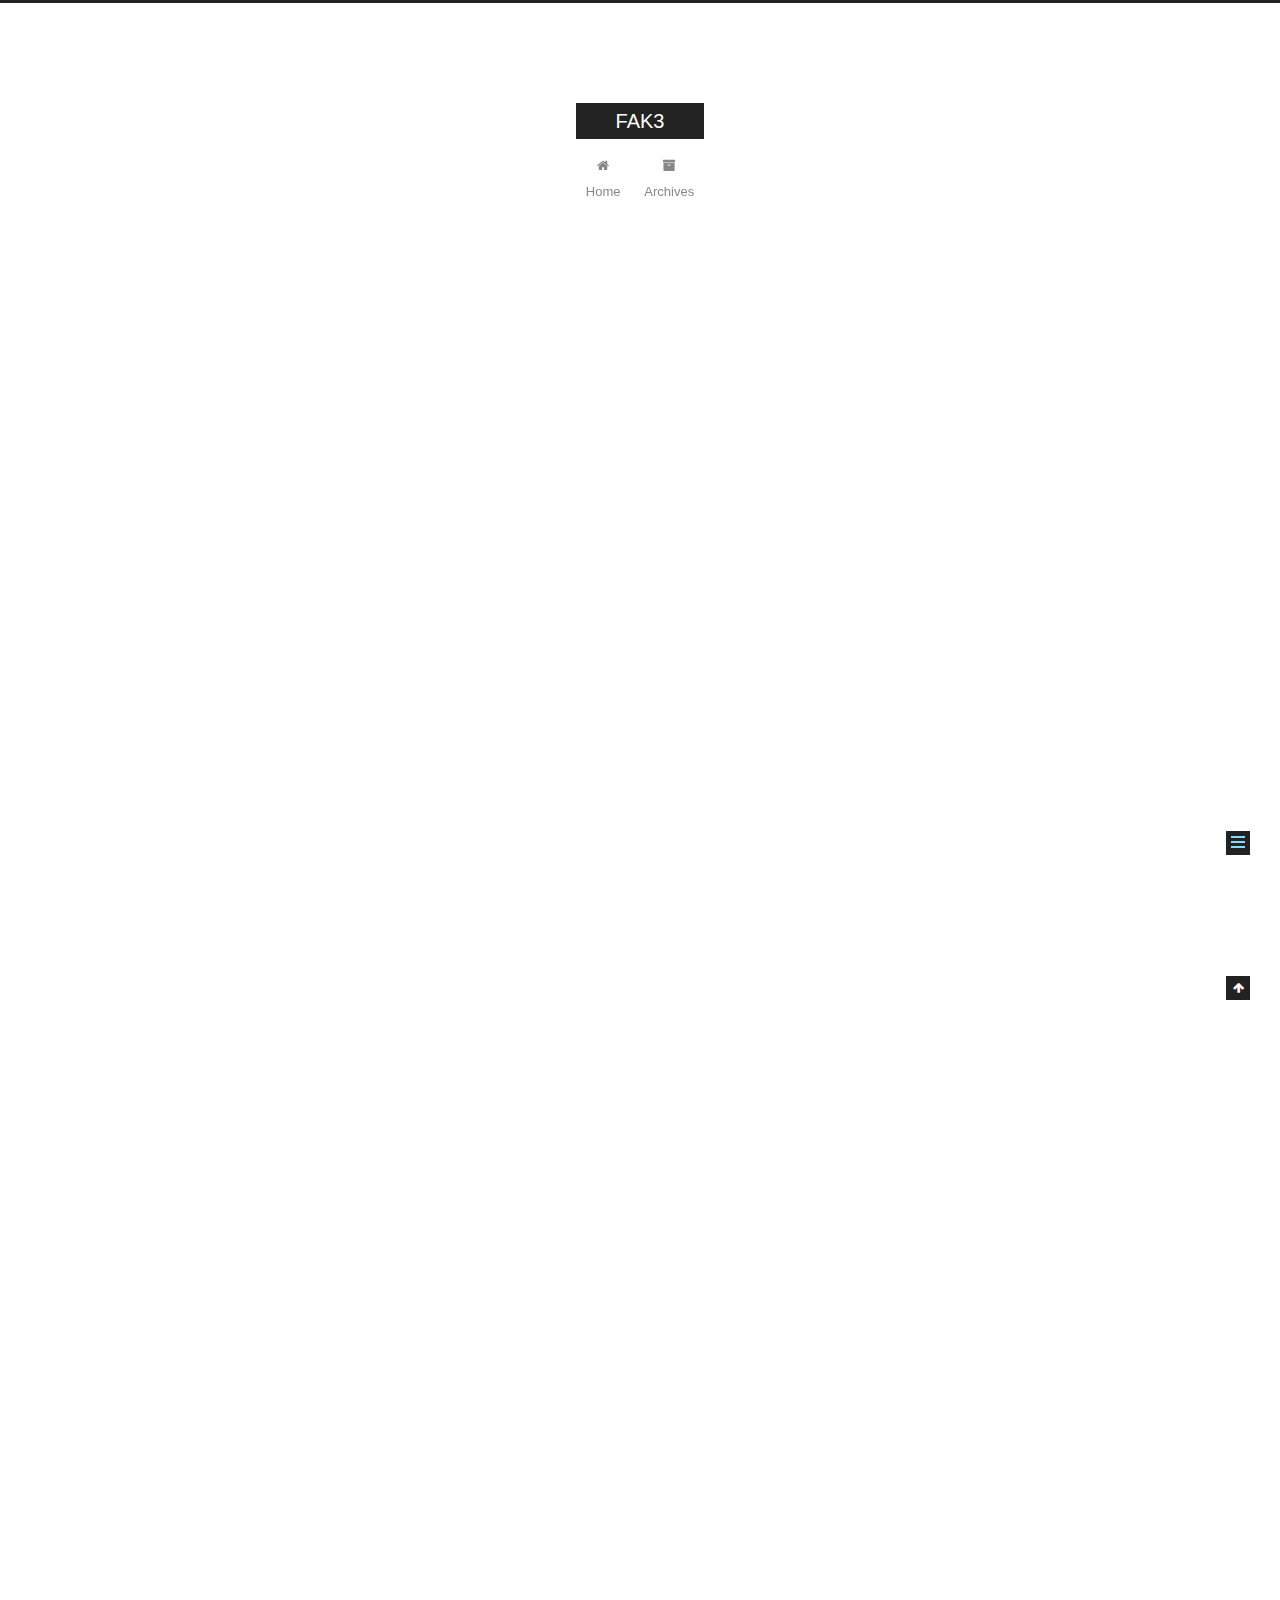
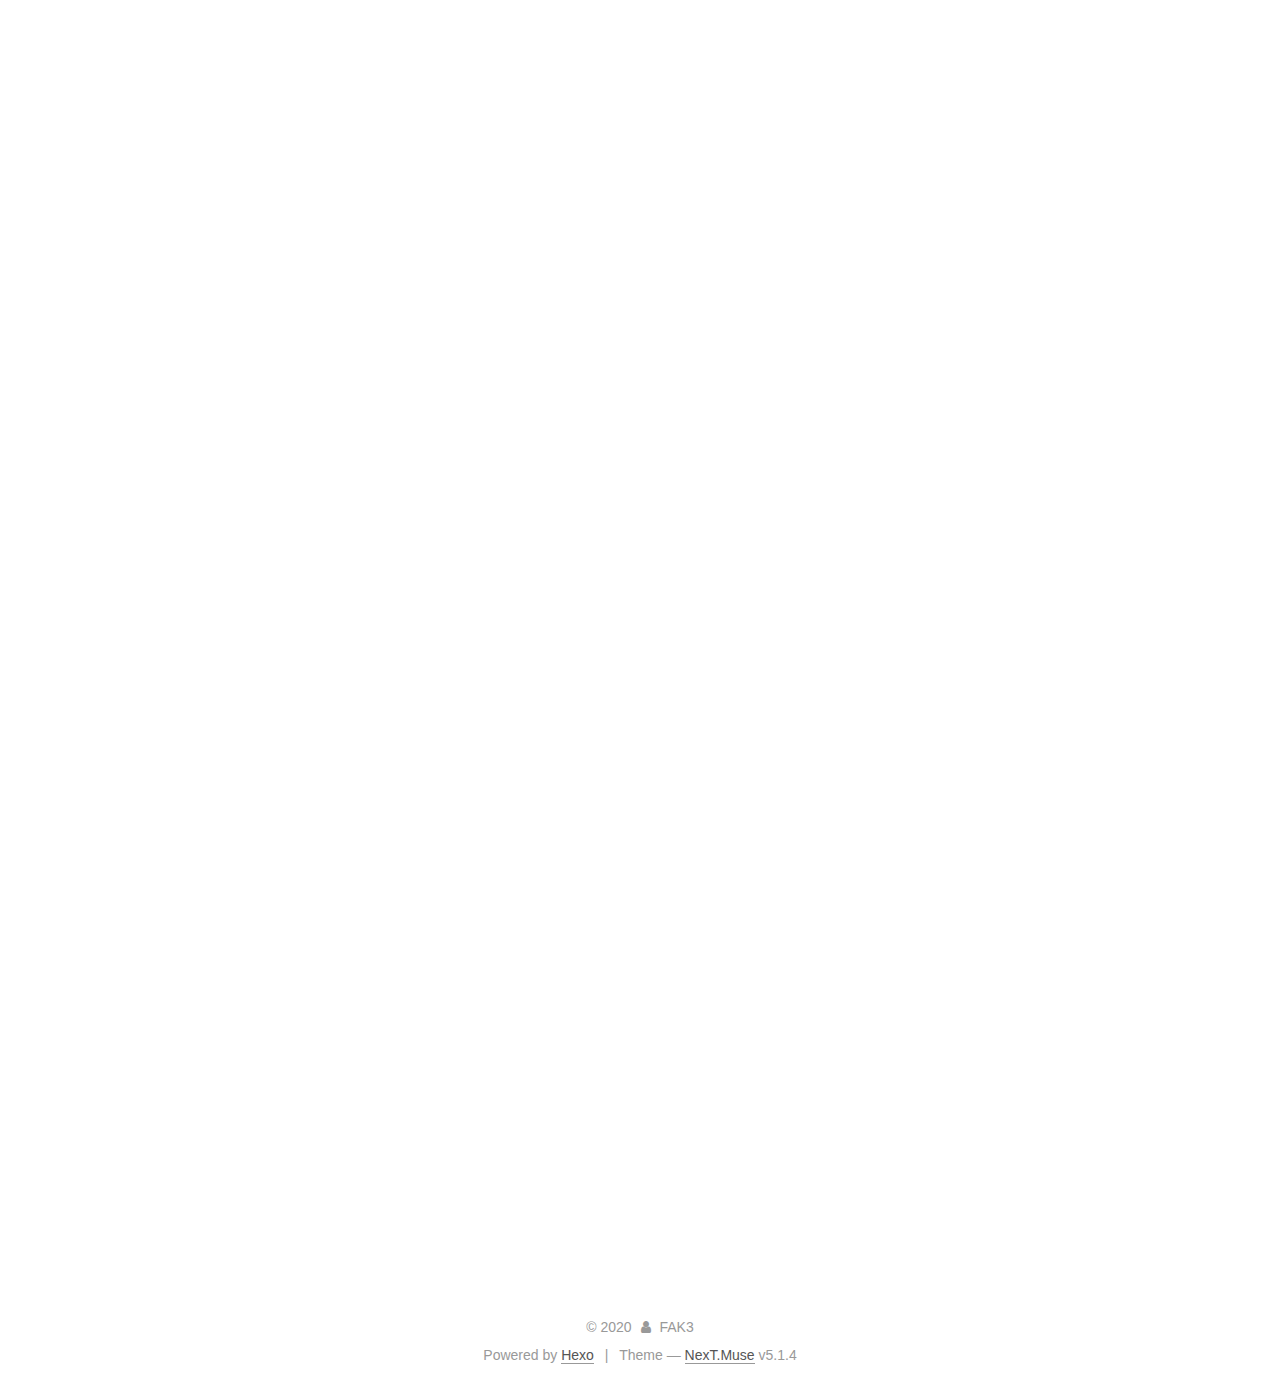
<file: 2020/07/14/c-2/index.html>
<!DOCTYPE html>



  


<html class="theme-next muse use-motion" lang="en">
<head>
  <meta charset="UTF-8"/>
<meta http-equiv="X-UA-Compatible" content="IE=edge" />
<meta name="viewport" content="width=device-width, initial-scale=1, maximum-scale=1"/>
<meta name="theme-color" content="#222">









<meta http-equiv="Cache-Control" content="no-transform" />
<meta http-equiv="Cache-Control" content="no-siteapp" />
















  
  
  <link href="/lib/fancybox/source/jquery.fancybox.css?v=2.1.5" rel="stylesheet" type="text/css" />







<link href="/lib/font-awesome/css/font-awesome.min.css?v=4.6.2" rel="stylesheet" type="text/css" />

<link href="/css/main.css?v=5.1.4" rel="stylesheet" type="text/css" />


  <link rel="apple-touch-icon" sizes="180x180" href="/images/apple-touch-icon-next.png?v=5.1.4">


  <link rel="icon" type="image/png" sizes="32x32" href="/images/favicon-32x32-next.png?v=5.1.4">


  <link rel="icon" type="image/png" sizes="16x16" href="/images/favicon-16x16-next.png?v=5.1.4">


  <link rel="mask-icon" href="/images/logo.svg?v=5.1.4" color="#222">





  <meta name="keywords" content="一本通OJ," />










<meta name="description" content="普通的讲个题">
<meta property="og:type" content="article">
<meta property="og:title" content="【一本通OJ】取三个数中的最大值">
<meta property="og:url" content="http://yoursite.com/2020/07/14/c-2/index.html">
<meta property="og:site_name" content="FAK3">
<meta property="og:description" content="普通的讲个题">
<meta property="og:locale" content="en_US">
<meta property="article:published_time" content="2020-07-14T05:44:16.000Z">
<meta property="article:modified_time" content="2020-07-14T06:45:43.481Z">
<meta property="article:author" content="FAK3">
<meta property="article:tag" content="一本通OJ">
<meta name="twitter:card" content="summary">



<script type="text/javascript" id="hexo.configurations">
  var NexT = window.NexT || {};
  var CONFIG = {
    root: '/',
    scheme: 'Muse',
    version: '5.1.4',
    sidebar: {"position":"left","display":"post","offset":12,"b2t":false,"scrollpercent":false,"onmobile":false},
    fancybox: true,
    tabs: true,
    motion: {"enable":true,"async":false,"transition":{"post_block":"fadeIn","post_header":"slideDownIn","post_body":"slideDownIn","coll_header":"slideLeftIn","sidebar":"slideUpIn"}},
    duoshuo: {
      userId: '0',
      author: 'Author'
    },
    algolia: {
      applicationID: '',
      apiKey: '',
      indexName: '',
      hits: {"per_page":10},
      labels: {"input_placeholder":"Search for Posts","hits_empty":"We didn't find any results for the search: ${query}","hits_stats":"${hits} results found in ${time} ms"}
    }
  };
</script>



  <link rel="canonical" href="http://yoursite.com/2020/07/14/c-2/"/>





  <title>【一本通OJ】取三个数中的最大值 | FAK3</title>
  








<meta name="generator" content="Hexo 4.2.1"></head>

<body itemscope itemtype="http://schema.org/WebPage" lang="en">

  
  
    
  

  <div class="container sidebar-position-left page-post-detail">
    <div class="headband"></div>

    <header id="header" class="header" itemscope itemtype="http://schema.org/WPHeader">
      <div class="header-inner"><div class="site-brand-wrapper">
  <div class="site-meta ">
    

    <div class="custom-logo-site-title">
      <a href="/"  class="brand" rel="start">
        <span class="logo-line-before"><i></i></span>
        <span class="site-title">FAK3</span>
        <span class="logo-line-after"><i></i></span>
      </a>
    </div>
      
        <p class="site-subtitle"></p>
      
  </div>

  <div class="site-nav-toggle">
    <button>
      <span class="btn-bar"></span>
      <span class="btn-bar"></span>
      <span class="btn-bar"></span>
    </button>
  </div>
</div>

<nav class="site-nav">
  

  
    <ul id="menu" class="menu">
      
        
        <li class="menu-item menu-item-home">
          <a href="/%20" rel="section">
            
              <i class="menu-item-icon fa fa-fw fa-home"></i> <br />
            
            Home
          </a>
        </li>
      
        
        <li class="menu-item menu-item-archives">
          <a href="/archives/%20" rel="section">
            
              <i class="menu-item-icon fa fa-fw fa-archive"></i> <br />
            
            Archives
          </a>
        </li>
      

      
    </ul>
  

  
</nav>



 </div>
    </header>

    <main id="main" class="main">
      <div class="main-inner">
        <div class="content-wrap">
          <div id="content" class="content">
            

  <div id="posts" class="posts-expand">
    

  

  
  
  

  <article class="post post-type-normal" itemscope itemtype="http://schema.org/Article">
  
  
  
  <div class="post-block">
    <link itemprop="mainEntityOfPage" href="http://yoursite.com/2020/07/14/c-2/">

    <span hidden itemprop="author" itemscope itemtype="http://schema.org/Person">
      <meta itemprop="name" content="FAK3">
      <meta itemprop="description" content="">
      <meta itemprop="image" content="/images/avatar.gif">
    </span>

    <span hidden itemprop="publisher" itemscope itemtype="http://schema.org/Organization">
      <meta itemprop="name" content="FAK3">
    </span>

    
      <header class="post-header">

        
        
          <h1 class="post-title" itemprop="name headline">【一本通OJ】取三个数中的最大值</h1>
        

        <div class="post-meta">
          <span class="post-time">
            
              <span class="post-meta-item-icon">
                <i class="fa fa-calendar-o"></i>
              </span>
              
                <span class="post-meta-item-text">Posted on</span>
              
              <time title="Post created" itemprop="dateCreated datePublished" datetime="2020-07-14T13:44:16+08:00">
                2020-07-14
              </time>
            

            

            
          </span>

          

          
            
          

          
          

          

          

          
              <div class="post-description">
                  普通的讲个题
              </div>
          

        </div>
      </header>
    

    
    
    
    <div class="post-body" itemprop="articleBody">

      
      

      
        <p>先看一下题目描述，有三个整数a b c,由键盘输入，输出其中的最大的数。</p>
<p>输入，一行数组，分别为a,b,c。样例输入，10 20 30。输出30。看着挺简单的吼，看一下我的题解先。</p>
<figure class="highlight c++"><table><tr><td class="gutter"><pre><span class="line">1</span><br><span class="line">2</span><br><span class="line">3</span><br><span class="line">4</span><br><span class="line">5</span><br><span class="line">6</span><br><span class="line">7</span><br><span class="line">8</span><br><span class="line">9</span><br><span class="line">10</span><br><span class="line">11</span><br><span class="line">12</span><br><span class="line">13</span><br><span class="line">14</span><br><span class="line">15</span><br><span class="line">16</span><br><span class="line">17</span><br><span class="line">18</span><br><span class="line">19</span><br><span class="line">20</span><br><span class="line">21</span><br><span class="line">22</span><br><span class="line">23</span><br><span class="line">24</span><br><span class="line">25</span><br><span class="line">26</span><br><span class="line">27</span><br><span class="line">28</span><br><span class="line">29</span><br><span class="line">30</span><br><span class="line">31</span><br><span class="line">32</span><br><span class="line">33</span><br><span class="line">34</span><br><span class="line">35</span><br><span class="line">36</span><br><span class="line">37</span><br><span class="line">38</span><br><span class="line">39</span><br><span class="line">40</span><br><span class="line">41</span><br><span class="line">42</span><br><span class="line">43</span><br><span class="line">44</span><br><span class="line">45</span><br><span class="line">46</span><br><span class="line">47</span><br><span class="line">48</span><br><span class="line">49</span><br><span class="line">50</span><br><span class="line">51</span><br><span class="line">52</span><br><span class="line">53</span><br><span class="line">54</span><br><span class="line">55</span><br><span class="line">56</span><br><span class="line">57</span><br><span class="line">58</span><br><span class="line">59</span><br><span class="line">60</span><br><span class="line">61</span><br><span class="line">62</span><br><span class="line">63</span><br><span class="line">64</span><br><span class="line">65</span><br><span class="line">66</span><br><span class="line">67</span><br><span class="line">68</span><br><span class="line">69</span><br><span class="line">70</span><br><span class="line">71</span><br><span class="line">72</span><br></pre></td><td class="code"><pre><span class="line"><span class="meta">#<span class="meta-keyword">include</span><span class="meta-string">&lt;iostream&gt;</span></span></span><br><span class="line"><span class="keyword">using</span> <span class="keyword">namespace</span> <span class="built_in">std</span>;</span><br><span class="line"><span class="function"><span class="keyword">int</span> <span class="title">main</span><span class="params">()</span></span></span><br><span class="line"><span class="function"></span>&#123;</span><br><span class="line">    <span class="keyword">int</span> a, b, c, d=<span class="number">0</span>;</span><br><span class="line">    <span class="built_in">cin</span> &gt;&gt; a &gt;&gt; b &gt;&gt; c;</span><br><span class="line">    <span class="keyword">if</span> (a &gt; b &amp;&amp; b &gt; c) &#123;</span><br><span class="line">        d = a;</span><br><span class="line">        <span class="built_in">cout</span> &lt;&lt; d;</span><br><span class="line">    &#125;</span><br><span class="line">    <span class="keyword">else</span> <span class="keyword">if</span> (a &gt; b &amp;&amp; b &lt; c&amp;&amp;c&lt;a) &#123;</span><br><span class="line">        d = a;</span><br><span class="line">        <span class="built_in">cout</span> &lt;&lt; d;</span><br><span class="line">    &#125;</span><br><span class="line">    <span class="keyword">else</span> <span class="keyword">if</span> (b &gt; a &amp;&amp; a &gt; c) &#123;</span><br><span class="line">        d = b;</span><br><span class="line">        <span class="built_in">cout</span> &lt;&lt; d;</span><br><span class="line">    &#125;</span><br><span class="line">    <span class="keyword">else</span> <span class="keyword">if</span> (b &gt; a &amp;&amp; c &gt; a&amp;&amp;b&gt;c) &#123;</span><br><span class="line">        d = b;</span><br><span class="line">        <span class="built_in">cout</span> &lt;&lt; d;</span><br><span class="line">    &#125;</span><br><span class="line">    <span class="keyword">else</span> <span class="keyword">if</span> (c &gt; a &amp;&amp; a &gt; b) &#123;</span><br><span class="line">        d = c;</span><br><span class="line">        <span class="built_in">cout</span> &lt;&lt; d;</span><br><span class="line">    &#125;</span><br><span class="line">    <span class="keyword">else</span> <span class="keyword">if</span> (c &gt; a &amp;&amp; a &lt; b) &#123;</span><br><span class="line">        d = c;</span><br><span class="line">        <span class="built_in">cout</span> &lt;&lt; d;</span><br><span class="line">    &#125;</span><br><span class="line">    <span class="keyword">else</span> <span class="keyword">if</span> (a == b == c) &#123;</span><br><span class="line">        d = a;</span><br><span class="line">        <span class="built_in">cout</span> &lt;&lt; d;</span><br><span class="line">    &#125;</span><br><span class="line">    <span class="keyword">else</span> <span class="keyword">if</span> (a &gt; b &amp;&amp; a == c) &#123;</span><br><span class="line">        d = a;</span><br><span class="line">        <span class="built_in">cout</span> &lt;&lt; d;</span><br><span class="line">    &#125;</span><br><span class="line">    <span class="keyword">else</span> <span class="keyword">if</span> (a &gt; b &amp;&amp; b == c) &#123;</span><br><span class="line">        d = a;</span><br><span class="line">        <span class="built_in">cout</span> &lt;&lt; d;</span><br><span class="line">    &#125;</span><br><span class="line">    <span class="keyword">else</span> <span class="keyword">if</span> (a &gt; c &amp;&amp; a == b) &#123;</span><br><span class="line">        d = a;</span><br><span class="line">        <span class="built_in">cout</span> &lt;&lt; d;</span><br><span class="line">    &#125;</span><br><span class="line">    <span class="keyword">else</span> <span class="keyword">if</span> (b &gt; a &amp;&amp; a == c) &#123;</span><br><span class="line">        d = b;</span><br><span class="line">        <span class="built_in">cout</span> &lt;&lt; d;</span><br><span class="line">    &#125;</span><br><span class="line">    <span class="keyword">else</span> <span class="keyword">if</span> (b &gt; a &amp;&amp; b == c) &#123;</span><br><span class="line">        d = b;</span><br><span class="line">        <span class="built_in">cout</span> &lt;&lt; d;</span><br><span class="line">    &#125;</span><br><span class="line">    <span class="keyword">else</span> <span class="keyword">if</span> (b &gt; c &amp;&amp; b == a) &#123;</span><br><span class="line">        d = b;</span><br><span class="line">        <span class="built_in">cout</span> &lt;&lt; d;</span><br><span class="line">    &#125;</span><br><span class="line">    <span class="keyword">else</span> <span class="keyword">if</span> (c &gt; a &amp;&amp; b == a) &#123;</span><br><span class="line">        d = c;</span><br><span class="line">        <span class="built_in">cout</span> &lt;&lt; d;</span><br><span class="line">    &#125;</span><br><span class="line">    <span class="keyword">else</span> <span class="keyword">if</span> (c &gt; a &amp;&amp; c == b) &#123;</span><br><span class="line">        d = c;</span><br><span class="line">        <span class="built_in">cout</span> &lt;&lt; d;</span><br><span class="line">    &#125;</span><br><span class="line">    <span class="keyword">else</span> <span class="keyword">if</span> (c &gt; b &amp;&amp; c == a) &#123;</span><br><span class="line">        d = c;</span><br><span class="line">        <span class="built_in">cout</span> &lt;&lt; d;</span><br><span class="line">    &#125;</span><br><span class="line">   </span><br><span class="line">&#125;</span><br></pre></td></tr></table></figure>

<p>我的是暴力解法，把所有可能都写出来（不要模仿，写的超级糟糕）适合懒得思考时使用（bushi）。</p>
<p>再来看下某教程的神奇优质解法。</p>
<figure class="highlight c++"><table><tr><td class="gutter"><pre><span class="line">1</span><br><span class="line">2</span><br><span class="line">3</span><br><span class="line">4</span><br><span class="line">5</span><br><span class="line">6</span><br><span class="line">7</span><br><span class="line">8</span><br><span class="line">9</span><br><span class="line">10</span><br><span class="line">11</span><br><span class="line">12</span><br><span class="line">13</span><br><span class="line">14</span><br></pre></td><td class="code"><pre><span class="line"><span class="meta">#<span class="meta-keyword">include</span><span class="meta-string">&lt;iostream&gt;</span></span></span><br><span class="line"><span class="keyword">using</span> <span class="keyword">namespace</span> <span class="built_in">std</span>;</span><br><span class="line"><span class="function"><span class="keyword">int</span> <span class="title">main</span><span class="params">()</span></span></span><br><span class="line"><span class="function"></span>&#123;</span><br><span class="line">    <span class="keyword">int</span> a, b, c, t=<span class="number">0</span>;</span><br><span class="line">    <span class="built_in">cin</span> &gt;&gt; a &gt;&gt; b &gt;&gt; c;</span><br><span class="line">    <span class="keyword">if</span> (a &gt; b)</span><br><span class="line">        t = a;</span><br><span class="line">    <span class="keyword">else</span></span><br><span class="line">        t = b;</span><br><span class="line">    <span class="keyword">if</span> (c &gt; t)</span><br><span class="line">        t = c;</span><br><span class="line">    <span class="built_in">cout</span> &lt;&lt; t;</span><br><span class="line">&#125;</span><br></pre></td></tr></table></figure>

<p>相比之下，这个少了一大坨代码，就很简单明了（不过格式不行，没加花括号）。他的思路是先取出两个数，比一下，得出最大数，再和另一个数比。再从中选出最大数输出。</p>
<p>这个解法让我感受到了算法的魅力。</p>
<p>此乃水文也。</p>

      
    </div>
    
    
    

    

    

    

    <footer class="post-footer">
      
        <div class="post-tags">
          
            <a href="/tags/%E4%B8%80%E6%9C%AC%E9%80%9AOJ/" rel="tag"># 一本通OJ</a>
          
        </div>
      

      
      
      

      
        <div class="post-nav">
          <div class="post-nav-next post-nav-item">
            
              <a href="/2020/06/21/c-1/" rel="next" title="C++学习历程 其一">
                <i class="fa fa-chevron-left"></i> C++学习历程 其一
              </a>
            
          </div>

          <span class="post-nav-divider"></span>

          <div class="post-nav-prev post-nav-item">
            
          </div>
        </div>
      

      
      
    </footer>
  </div>
  
  
  
  </article>



    <div class="post-spread">
      
    </div>
  </div>


          </div>
          


          

  



        </div>
        
          
  
  <div class="sidebar-toggle">
    <div class="sidebar-toggle-line-wrap">
      <span class="sidebar-toggle-line sidebar-toggle-line-first"></span>
      <span class="sidebar-toggle-line sidebar-toggle-line-middle"></span>
      <span class="sidebar-toggle-line sidebar-toggle-line-last"></span>
    </div>
  </div>

  <aside id="sidebar" class="sidebar">
    
    <div class="sidebar-inner">

      

      

      <section class="site-overview-wrap sidebar-panel sidebar-panel-active">
        <div class="site-overview">
          <div class="site-author motion-element" itemprop="author" itemscope itemtype="http://schema.org/Person">
            
              <p class="site-author-name" itemprop="name">FAK3</p>
              <p class="site-description motion-element" itemprop="description"></p>
          </div>

          <nav class="site-state motion-element">

            
              <div class="site-state-item site-state-posts">
              
                <a href="/archives/%20%7C%7C%20archive">
              
                  <span class="site-state-item-count">3</span>
                  <span class="site-state-item-name">posts</span>
                </a>
              </div>
            

            

            
              
              
              <div class="site-state-item site-state-tags">
                
                  <span class="site-state-item-count">3</span>
                  <span class="site-state-item-name">tags</span>
                
              </div>
            

          </nav>

          

          

          
          

          
          

          

        </div>
      </section>

      

      

    </div>
  </aside>


        
      </div>
    </main>

    <footer id="footer" class="footer">
      <div class="footer-inner">
        <div class="copyright">&copy; <span itemprop="copyrightYear">2020</span>
  <span class="with-love">
    <i class="fa fa-user"></i>
  </span>
  <span class="author" itemprop="copyrightHolder">FAK3</span>

  
</div>


  <div class="powered-by">Powered by <a class="theme-link" target="_blank" href="https://hexo.io">Hexo</a></div>



  <span class="post-meta-divider">|</span>



  <div class="theme-info">Theme &mdash; <a class="theme-link" target="_blank" href="https://github.com/iissnan/hexo-theme-next">NexT.Muse</a> v5.1.4</div>




        







        
      </div>
    </footer>

    
      <div class="back-to-top">
        <i class="fa fa-arrow-up"></i>
        
      </div>
    

    

  </div>

  

<script type="text/javascript">
  if (Object.prototype.toString.call(window.Promise) !== '[object Function]') {
    window.Promise = null;
  }
</script>









  












  
  
    <script type="text/javascript" src="/lib/jquery/index.js?v=2.1.3"></script>
  

  
  
    <script type="text/javascript" src="/lib/fastclick/lib/fastclick.min.js?v=1.0.6"></script>
  

  
  
    <script type="text/javascript" src="/lib/jquery_lazyload/jquery.lazyload.js?v=1.9.7"></script>
  

  
  
    <script type="text/javascript" src="/lib/velocity/velocity.min.js?v=1.2.1"></script>
  

  
  
    <script type="text/javascript" src="/lib/velocity/velocity.ui.min.js?v=1.2.1"></script>
  

  
  
    <script type="text/javascript" src="/lib/fancybox/source/jquery.fancybox.pack.js?v=2.1.5"></script>
  


  


  <script type="text/javascript" src="/js/src/utils.js?v=5.1.4"></script>

  <script type="text/javascript" src="/js/src/motion.js?v=5.1.4"></script>



  
  

  
  <script type="text/javascript" src="/js/src/scrollspy.js?v=5.1.4"></script>
<script type="text/javascript" src="/js/src/post-details.js?v=5.1.4"></script>



  


  <script type="text/javascript" src="/js/src/bootstrap.js?v=5.1.4"></script>



  


  




	





  





  












  





  

  

  

  
  

  

  

  

</body>
</html>
</file>
<file: css/main.css>
/* normalize.css v3.0.2 | MIT License | git.io/normalize */
html {
  font-family: sans-serif; /* 1 */
  -ms-text-size-adjust: 100%; /* 2 */
  -webkit-text-size-adjust: 100%; /* 2 */
}
body {
  margin: 0;
}
article,
aside,
details,
figcaption,
figure,
footer,
header,
hgroup,
main,
menu,
nav,
section,
summary {
  display: block;
}
audio,
canvas,
progress,
video {
  display: inline-block; /* 1 */
  vertical-align: baseline; /* 2 */
}
audio:not([controls]) {
  display: none;
  height: 0;
}
[hidden],
template {
  display: none;
}
a {
  background-color: transparent;
}
a:active,
a:hover {
  outline: 0;
}
abbr[title] {
  border-bottom: 1px dotted;
}
b,
strong {
  font-weight: bold;
}
dfn {
  font-style: italic;
}
h1 {
  font-size: 2em;
  margin: 0.67em 0;
}
mark {
  background: #ff0;
  color: #000;
}
small {
  font-size: 80%;
}
sub,
sup {
  font-size: 75%;
  line-height: 0;
  position: relative;
  vertical-align: baseline;
}
sup {
  top: -0.5em;
}
sub {
  bottom: -0.25em;
}
img {
  border: 0;
}
svg:not(:root) {
  overflow: hidden;
}
figure {
  margin: 1em 40px;
}
hr {
  -moz-box-sizing: content-box;
  box-sizing: content-box;
  height: 0;
}
pre {
  overflow: auto;
}
code,
kbd,
pre,
samp {
  font-family: monospace, monospace;
  font-size: 1em;
}
button,
input,
optgroup,
select,
textarea {
  color: inherit; /* 1 */
  font: inherit; /* 2 */
  margin: 0; /* 3 */
}
button {
  overflow: visible;
}
button,
select {
  text-transform: none;
}
button,
html input[type="button"],
input[type="reset"],
input[type="submit"] {
  -webkit-appearance: button; /* 2 */
  cursor: pointer; /* 3 */
}
button[disabled],
html input[disabled] {
  cursor: default;
}
button::-moz-focus-inner,
input::-moz-focus-inner {
  border: 0;
  padding: 0;
}
input {
  line-height: normal;
}
input[type="checkbox"],
input[type="radio"] {
  box-sizing: border-box; /* 1 */
  padding: 0; /* 2 */
}
input[type="number"]::-webkit-inner-spin-button,
input[type="number"]::-webkit-outer-spin-button {
  height: auto;
}
input[type="search"] {
  -webkit-appearance: textfield; /* 1 */
  -moz-box-sizing: content-box;
  -webkit-box-sizing: content-box; /* 2 */
  box-sizing: content-box;
}
input[type="search"]::-webkit-search-cancel-button,
input[type="search"]::-webkit-search-decoration {
  -webkit-appearance: none;
}
fieldset {
  border: 1px solid #c0c0c0;
  margin: 0 2px;
  padding: 0.35em 0.625em 0.75em;
}
legend {
  border: 0; /* 1 */
  padding: 0; /* 2 */
}
textarea {
  overflow: auto;
}
optgroup {
  font-weight: bold;
}
table {
  border-collapse: collapse;
  border-spacing: 0;
}
td,
th {
  padding: 0;
}
::selection {
  background: #262a30;
  color: #fff;
}
body {
  position: relative;
  font-family: 'Lato', "PingFang SC", "Microsoft YaHei", sans-serif;
  font-size: 14px;
  line-height: 2;
  color: #555;
  background: #fff;
}
@media (max-width: 767px) {
  body {
    padding-right: 0 !important;
  }
}
@media (min-width: 768px) and (max-width: 991px) {
  body {
    padding-right: 0 !important;
  }
}
@media (min-width: 1600px) {
  body {
    font-size: 16px;
  }
}
h1,
h2,
h3,
h4,
h5,
h6 {
  margin: 0;
  padding: 0;
  font-weight: bold;
  line-height: 1.5;
  font-family: 'Lato', "PingFang SC", "Microsoft YaHei", sans-serif;
}
h2,
h3,
h4,
h5,
h6 {
  margin: 20px 0 15px;
}
h1 {
  font-size: 22px;
}
@media (max-width: 767px) {
  h1 {
    font-size: 18px;
  }
}
h2 {
  font-size: 20px;
}
@media (max-width: 767px) {
  h2 {
    font-size: 16px;
  }
}
h3 {
  font-size: 18px;
}
@media (max-width: 767px) {
  h3 {
    font-size: 14px;
  }
}
h4 {
  font-size: 16px;
}
@media (max-width: 767px) {
  h4 {
    font-size: 12px;
  }
}
h5 {
  font-size: 14px;
}
@media (max-width: 767px) {
  h5 {
    font-size: 10px;
  }
}
h6 {
  font-size: 12px;
}
@media (max-width: 767px) {
  h6 {
    font-size: 8px;
  }
}
p {
  margin: 0 0 20px 0;
}
a {
  color: #555;
  text-decoration: none;
  outline: none;
  border-bottom: 1px solid #999;
  word-wrap: break-word;
}
a:hover {
  color: #222;
  border-bottom-color: #222;
}
blockquote {
  margin: 0;
  padding: 0;
}
img {
  display: block;
  margin: auto;
  max-width: 100%;
  height: auto;
}
hr {
  margin: 40px 0;
  height: 3px;
  border: none;
  background-color: #ddd;
  background-image: repeating-linear-gradient(-45deg, #fff, #fff 4px, transparent 4px, transparent 8px);
}
blockquote {
  padding: 0 15px;
  color: #666;
  border-left: 4px solid #ddd;
}
blockquote cite::before {
  content: "-";
  padding: 0 5px;
}
dt {
  font-weight: 700;
}
dd {
  margin: 0;
  padding: 0;
}
kbd {
  border: 1px solid #ccc;
  border-radius: 0.2em;
  box-shadow: 0.1em 0.1em 0.2em rgba(0,0,0,0.1);
  background-color: #f9f9f9;
  font-family: inherit;
  background-image: -webkit-linear-gradient(top, #eee, #fff, #eee);
  padding: 0.1em 0.3em;
  white-space: nowrap;
}
.text-left {
  text-align: left;
}
.text-center {
  text-align: center;
}
.text-right {
  text-align: right;
}
.text-justify {
  text-align: justify;
}
.text-nowrap {
  white-space: nowrap;
}
.text-lowercase {
  text-transform: lowercase;
}
.text-uppercase {
  text-transform: uppercase;
}
.text-capitalize {
  text-transform: capitalize;
}
.center-block {
  display: block;
  margin-left: auto;
  margin-right: auto;
}
.clearfix:before,
.clearfix:after {
  content: " ";
  display: table;
}
.clearfix:after {
  clear: both;
}
.pullquote {
  width: 45%;
}
.pullquote.left {
  float: left;
  margin-left: 5px;
  margin-right: 10px;
}
.pullquote.right {
  float: right;
  margin-left: 10px;
  margin-right: 5px;
}
.affix.affix.affix {
  position: fixed;
}
.translation {
  margin-top: -20px;
  font-size: 14px;
  color: #999;
}
.scrollbar-measure {
  width: 100px;
  height: 100px;
  overflow: scroll;
  position: absolute;
  top: -9999px;
}
.use-motion .motion-element {
  opacity: 0;
}
table {
  margin: 20px 0;
  width: 100%;
  border-collapse: collapse;
  border-spacing: 0;
  border: 1px solid #ddd;
  font-size: 14px;
  table-layout: fixed;
  word-wrap: break-all;
}
table>tbody>tr:nth-of-type(odd) {
  background-color: #f9f9f9;
}
table>tbody>tr:hover {
  background-color: #f5f5f5;
}
caption,
th,
td {
  padding: 8px;
  text-align: left;
  vertical-align: middle;
  font-weight: normal;
}
th,
td {
  border-bottom: 3px solid #ddd;
  border-right: 1px solid #eee;
}
th {
  padding-bottom: 10px;
  font-weight: 700;
}
td {
  border-bottom-width: 1px;
}
html,
body {
  height: 100%;
}
.container {
  position: relative;
  min-height: 100%;
}
.header-inner {
  margin: 0 auto;
  padding: 100px 0 70px;
  width: 700px;
}
@media (min-width: 1600px) {
  .container .header-inner {
    width: 900px;
  }
}
.main {
  padding-bottom: 150px;
}
.main-inner {
  margin: 0 auto;
  width: 700px;
}
@media (min-width: 1600px) {
  .container .main-inner {
    width: 900px;
  }
}
.footer {
  position: absolute;
  left: 0;
  bottom: 0;
  width: 100%;
  min-height: 50px;
}
.footer-inner {
  box-sizing: border-box;
  margin: 20px auto;
  width: 700px;
}
@media (min-width: 1600px) {
  .container .footer-inner {
    width: 900px;
  }
}
pre,
.highlight {
  overflow: auto;
  margin: 20px 0;
  padding: 0;
  font-size: 13px;
  color: #4d4d4c;
  background: #f7f7f7;
  line-height: 1.6;
}
pre,
code {
  font-family: consolas, Menlo, "PingFang SC", "Microsoft YaHei", monospace;
}
code {
  padding: 2px 4px;
  word-wrap: break-word;
  color: #555;
  background: #eee;
  border-radius: 3px;
  font-size: 13px;
}
pre {
  padding: 10px;
}
pre code {
  padding: 0;
  color: #4d4d4c;
  background: none;
  text-shadow: none;
}
.highlight {
  border-radius: 1px;
}
.highlight pre {
  border: none;
  margin: 0;
  padding: 10px 0;
}
.highlight table {
  margin: 0;
  width: auto;
  border: none;
}
.highlight td {
  border: none;
  padding: 0;
}
.highlight figcaption {
  font-size: 1em;
  color: #4d4d4c;
  line-height: 1em;
  margin-bottom: 1em;
}
.highlight figcaption:before,
.highlight figcaption:after {
  content: " ";
  display: table;
}
.highlight figcaption:after {
  clear: both;
}
.highlight figcaption a {
  float: right;
  color: #4d4d4c;
}
.highlight figcaption a:hover {
  border-bottom-color: #4d4d4c;
}
.highlight .gutter pre {
  padding-left: 10px;
  padding-right: 10px;
  color: #869194;
  text-align: right;
  background-color: #eff2f3;
}
.highlight .code pre {
  width: 100%;
  padding-left: 10px;
  padding-right: 10px;
  background-color: #f7f7f7;
}
.highlight .line {
  height: 20px;
}
.gutter {
  -webkit-user-select: none;
  -moz-user-select: none;
  -ms-user-select: none;
  user-select: none;
}
.gist table {
  width: auto;
}
.gist table td {
  border: none;
}
pre .deletion {
  background: #fdd;
}
pre .addition {
  background: #dfd;
}
pre .meta {
  color: #8959a8;
}
pre .comment {
  color: #8e908c;
}
pre .variable,
pre .attribute,
pre .tag,
pre .regexp,
pre .ruby .constant,
pre .xml .tag .title,
pre .xml .pi,
pre .xml .doctype,
pre .html .doctype,
pre .css .id,
pre .css .class,
pre .css .pseudo {
  color: #c82829;
}
pre .number,
pre .preprocessor,
pre .built_in,
pre .literal,
pre .params,
pre .constant,
pre .command {
  color: #f5871f;
}
pre .ruby .class .title,
pre .css .rules .attribute,
pre .string,
pre .value,
pre .inheritance,
pre .header,
pre .ruby .symbol,
pre .xml .cdata,
pre .special,
pre .number,
pre .formula {
  color: #718c00;
}
pre .title,
pre .css .hexcolor {
  color: #3e999f;
}
pre .function,
pre .python .decorator,
pre .python .title,
pre .ruby .function .title,
pre .ruby .title .keyword,
pre .perl .sub,
pre .javascript .title,
pre .coffeescript .title {
  color: #4271ae;
}
pre .keyword,
pre .javascript .function {
  color: #8959a8;
}
.full-image.full-image.full-image.full-image {
  border: none;
  max-width: 100%;
  width: auto;
  margin: 20px auto 25px;
}
@media (min-width: 992px) {
  .full-image.full-image.full-image.full-image {
    max-width: none;
    width: 110%;
    margin: 25px -5%;
  }
}
.blockquote-center,
.page-home .post-type-quote blockquote,
.page-post-detail .post-type-quote blockquote {
  position: relative;
  margin: 40px 0;
  padding: 0;
  border-left: none;
  text-align: center;
}
.blockquote-center::before,
.page-home .post-type-quote blockquote::before,
.page-post-detail .post-type-quote blockquote::before,
.blockquote-center::after,
.page-home .post-type-quote blockquote::after,
.page-post-detail .post-type-quote blockquote::after {
  position: absolute;
  content: ' ';
  display: block;
  width: 100%;
  height: 24px;
  opacity: 0.2;
  background-repeat: no-repeat;
  background-position: 0 -6px;
  background-size: 22px 22px;
}
.blockquote-center::before,
.page-home .post-type-quote blockquote::before,
.page-post-detail .post-type-quote blockquote::before {
  top: -20px;
  background-image: url("../images/quote-l.svg");
  border-top: 1px solid #ccc;
}
.blockquote-center::after,
.page-home .post-type-quote blockquote::after,
.page-post-detail .post-type-quote blockquote::after {
  bottom: -20px;
  background-image: url("../images/quote-r.svg");
  border-bottom: 1px solid #ccc;
  background-position: 100% 8px;
}
.blockquote-center p,
.page-home .post-type-quote blockquote p,
.page-post-detail .post-type-quote blockquote p,
.blockquote-center div,
.page-home .post-type-quote blockquote div,
.page-post-detail .post-type-quote blockquote div {
  text-align: center;
}
.post .post-body .group-picture img {
  box-sizing: border-box;
  padding: 0 3px;
  border: none;
}
.post .group-picture-row {
  overflow: hidden;
  margin-top: 6px;
}
.post .group-picture-row:first-child {
  margin-top: 0;
}
.post .group-picture-column {
  float: left;
}
.page-post-detail .post-body .group-picture-column {
  float: none;
  margin-top: 10px;
  width: auto !important;
}
.page-post-detail .post-body .group-picture-column img {
  margin: 0 auto;
}
.page-archive .group-picture-container {
  overflow: hidden;
}
.page-archive .group-picture-row {
  float: left;
}
.page-archive .group-picture-row:first-child {
  margin-top: 6px;
}
.page-archive .group-picture-column {
  max-width: 150px;
  max-height: 150px;
}
.post-body .note {
  position: relative;
  padding: 15px;
  margin-bottom: 20px;
  border: 1px solid #eee;
  border-left-width: 5px;
  border-radius: 3px;
}
.post-body .note h2,
.post-body .note h3,
.post-body .note h4,
.post-body .note h5,
.post-body .note h6 {
  margin-top: 0;
  margin-bottom: 0;
  border-bottom: initial;
  padding-top: 0 !important;
}
.post-body .note p:first-child,
.post-body .note ul:first-child,
.post-body .note ol:first-child,
.post-body .note table:first-child,
.post-body .note pre:first-child,
.post-body .note blockquote:first-child {
  margin-top: 0;
}
.post-body .note p:last-child,
.post-body .note ul:last-child,
.post-body .note ol:last-child,
.post-body .note table:last-child,
.post-body .note pre:last-child,
.post-body .note blockquote:last-child {
  margin-bottom: 0;
}
.post-body .note.default {
  border-left-color: #777;
}
.post-body .note.default h2,
.post-body .note.default h3,
.post-body .note.default h4,
.post-body .note.default h5,
.post-body .note.default h6 {
  color: #777;
}
.post-body .note.primary {
  border-left-color: #6f42c1;
}
.post-body .note.primary h2,
.post-body .note.primary h3,
.post-body .note.primary h4,
.post-body .note.primary h5,
.post-body .note.primary h6 {
  color: #6f42c1;
}
.post-body .note.info {
  border-left-color: #428bca;
}
.post-body .note.info h2,
.post-body .note.info h3,
.post-body .note.info h4,
.post-body .note.info h5,
.post-body .note.info h6 {
  color: #428bca;
}
.post-body .note.success {
  border-left-color: #5cb85c;
}
.post-body .note.success h2,
.post-body .note.success h3,
.post-body .note.success h4,
.post-body .note.success h5,
.post-body .note.success h6 {
  color: #5cb85c;
}
.post-body .note.warning {
  border-left-color: #f0ad4e;
}
.post-body .note.warning h2,
.post-body .note.warning h3,
.post-body .note.warning h4,
.post-body .note.warning h5,
.post-body .note.warning h6 {
  color: #f0ad4e;
}
.post-body .note.danger {
  border-left-color: #d9534f;
}
.post-body .note.danger h2,
.post-body .note.danger h3,
.post-body .note.danger h4,
.post-body .note.danger h5,
.post-body .note.danger h6 {
  color: #d9534f;
}
.post-body .label {
  display: inline;
  padding: 0 2px;
  white-space: nowrap;
}
.post-body .label.default {
  background-color: #f0f0f0;
}
.post-body .label.primary {
  background-color: #efe6f7;
}
.post-body .label.info {
  background-color: #e5f2f8;
}
.post-body .label.success {
  background-color: #e7f4e9;
}
.post-body .label.warning {
  background-color: #fcf6e1;
}
.post-body .label.danger {
  background-color: #fae8eb;
}
.post-body .tabs {
  position: relative;
  display: block;
  margin-bottom: 20px;
  padding-top: 10px;
}
.post-body .tabs ul.nav-tabs {
  margin: 0;
  padding: 0;
  display: flex;
  margin-bottom: -1px;
}
@media (max-width: 413px) {
  .post-body .tabs ul.nav-tabs {
    display: block;
    margin-bottom: 5px;
  }
}
.post-body .tabs ul.nav-tabs li.tab {
  list-style-type: none !important;
  margin: 0 0.25em 0 0;
  border-top: 3px solid transparent;
  border-left: 1px solid transparent;
  border-right: 1px solid transparent;
}
@media (max-width: 413px) {
  .post-body .tabs ul.nav-tabs li.tab {
    margin: initial;
    border-top: 1px solid transparent;
    border-left: 3px solid transparent;
    border-right: 1px solid transparent;
    border-bottom: 1px solid transparent;
  }
}
.post-body .tabs ul.nav-tabs li.tab a {
  outline: 0;
  border-bottom: initial;
  display: block;
  line-height: 1.8em;
  padding: 0.25em 0.75em;
  transition-duration: 0.2s;
  transition-timing-function: ease-out;
  transition-delay: 0s;
}
.post-body .tabs ul.nav-tabs li.tab a i {
  width: 1.285714285714286em;
}
.post-body .tabs ul.nav-tabs li.tab.active {
  border-top: 3px solid #fc6423;
  border-left: 1px solid #ddd;
  border-right: 1px solid #ddd;
  background-color: #fff;
}
@media (max-width: 413px) {
  .post-body .tabs ul.nav-tabs li.tab.active {
    border-top: 1px solid #ddd;
    border-left: 3px solid #fc6423;
    border-right: 1px solid #ddd;
    border-bottom: 1px solid #ddd;
  }
}
.post-body .tabs ul.nav-tabs li.tab.active a {
  cursor: default;
  color: #555;
}
.post-body .tabs .tab-content {
  background-color: #fff;
}
.post-body .tabs .tab-content .tab-pane {
  border: 1px solid #ddd;
  padding: 20px 20px 0 20px;
}
.post-body .tabs .tab-content .tab-pane:not(.active) {
  display: none !important;
}
.post-body .tabs .tab-content .tab-pane.active {
  display: block !important;
}
.btn {
  display: inline-block;
  padding: 0 20px;
  font-size: 14px;
  color: #fff;
  background: #222;
  border: 2px solid #222;
  text-decoration: none;
  border-radius: 0;
  transition-property: background-color;
  transition-duration: 0.2s;
  transition-timing-function: ease-in-out;
  transition-delay: 0s;
  line-height: 2;
}
.btn:hover {
  border-color: #222;
  color: #222;
  background: #fff;
}
.btn +.btn {
  margin: 0 0 8px 8px;
}
.btn .fa-fw {
  width: 1.285714285714286em;
  text-align: left;
}
.btn-bar {
  display: block;
  width: 22px;
  height: 2px;
  background: #555;
  border-radius: 1px;
}
.btn-bar+.btn-bar {
  margin-top: 4px;
}
.pagination {
  margin: 120px 0 40px;
  text-align: center;
  border-top: 1px solid #eee;
}
.page-number-basic,
.pagination .prev,
.pagination .next,
.pagination .page-number,
.pagination .space {
  display: inline-block;
  position: relative;
  top: -1px;
  margin: 0 10px;
  padding: 0 11px;
}
@media (max-width: 767px) {
  .page-number-basic,
  .pagination .prev,
  .pagination .next,
  .pagination .page-number,
  .pagination .space {
    margin: 0 5px;
  }
}
.pagination .prev,
.pagination .next,
.pagination .page-number {
  border-bottom: 0;
  border-top: 1px solid #eee;
  transition-property: border-color;
  transition-duration: 0.2s;
  transition-timing-function: ease-in-out;
  transition-delay: 0s;
}
.pagination .prev:hover,
.pagination .next:hover,
.pagination .page-number:hover {
  border-top-color: #222;
}
.pagination .space {
  padding: 0;
  margin: 0;
}
.pagination .prev {
  margin-left: 0;
}
.pagination .next {
  margin-right: 0;
}
.pagination .page-number.current {
  color: #fff;
  background: #ccc;
  border-top-color: #ccc;
}
@media (max-width: 767px) {
  .pagination {
    border-top: none;
  }
  .pagination .prev,
  .pagination .next,
  .pagination .page-number {
    margin-bottom: 10px;
    border-top: 0;
    border-bottom: 1px solid #eee;
    padding: 0 10px;
  }
  .pagination .prev:hover,
  .pagination .next:hover,
  .pagination .page-number:hover {
    border-bottom-color: #222;
  }
}
.comments {
  margin: 60px 20px 0;
}
.tag-cloud {
  text-align: center;
}
.tag-cloud a {
  display: inline-block;
  margin: 10px;
}
.back-to-top {
  box-sizing: border-box;
  position: fixed;
  bottom: -100px;
  right: 30px;
  z-index: 1050;
  padding: 0 6px;
  width: 24px;
  background: #222;
  font-size: 12px;
  opacity: 1;
  color: #fff;
  cursor: pointer;
  text-align: center;
  -webkit-transform: translateZ(0);
  transition-property: bottom;
  transition-duration: 0.2s;
  transition-timing-function: ease-in-out;
  transition-delay: 0s;
}
@media (min-width: 768px) and (max-width: 991px) {
  .back-to-top {
    display: none !important;
  }
}
@media (max-width: 767px) {
  .back-to-top {
    display: none !important;
  }
}
.back-to-top.back-to-top-on {
  bottom: 19px;
}
.header {
  background: transparent;
}
.header-inner {
  position: relative;
}
.headband {
  height: 3px;
  background: #222;
}
.site-meta {
  margin: 0;
  text-align: center;
}
@media (max-width: 767px) {
  .site-meta {
    text-align: center;
  }
}
.brand {
  position: relative;
  display: inline-block;
  padding: 0 40px;
  color: #fff;
  background: #222;
  border-bottom: none;
}
.brand:hover {
  color: #fff;
}
.logo {
  display: inline-block;
  margin-right: 5px;
  line-height: 36px;
  vertical-align: top;
}
.site-title {
  display: inline-block;
  vertical-align: top;
  line-height: 36px;
  font-size: 20px;
  font-weight: normal;
  font-family: 'Lato', "PingFang SC", "Microsoft YaHei", sans-serif;
}
.site-subtitle {
  margin-top: 10px;
  font-size: 13px;
  color: #999;
}
.use-motion .brand {
  opacity: 0;
}
.use-motion .logo,
.use-motion .site-title,
.use-motion .site-subtitle {
  opacity: 0;
  position: relative;
  top: -10px;
}
.site-nav-toggle {
  display: none;
  position: absolute;
  top: 10px;
  left: 10px;
}
@media (max-width: 767px) {
  .site-nav-toggle {
    display: block;
  }
}
.site-nav-toggle button {
  margin-top: 2px;
  padding: 9px 10px;
  background: transparent;
  border: none;
}
@media (max-width: 767px) {
  .site-nav {
    display: none;
    margin: 0 -10px;
    padding: 0 10px;
    clear: both;
    border-top: 1px solid #ddd;
  }
}
@media (min-width: 768px) and (max-width: 991px) {
  .site-nav {
    display: block !important;
  }
}
@media (min-width: 992px) {
  .site-nav {
    display: block !important;
  }
}
.menu {
  margin-top: 20px;
  padding-left: 0;
  text-align: center;
}
.menu .menu-item {
  display: inline-block;
  margin: 0 10px;
  list-style: none;
}
@media screen and (max-width: 767px) {
  .menu .menu-item {
    margin-top: 10px;
  }
}
.menu .menu-item a {
  display: block;
  font-size: 13px;
  line-height: inherit;
  border-bottom: 1px solid transparent;
  transition-property: border-color;
  transition-duration: 0.2s;
  transition-timing-function: ease-in-out;
  transition-delay: 0s;
}
.menu .menu-item a:hover {
  border-bottom-color: #222;
}
.menu .menu-item .fa {
  margin-right: 5px;
}
.use-motion .menu-item {
  opacity: 0;
}
.post-body {
  font-family: 'Lato', "PingFang SC", "Microsoft YaHei", sans-serif;
}
@media (max-width: 767px) {
  .post-body {
    word-break: break-word;
  }
}
.post-body .fancybox img {
  display: block !important;
  margin: 0 auto;
  cursor: pointer;
  cursor: zoom-in;
  cursor: -webkit-zoom-in;
}
.post-body .image-caption,
.post-body .figure .caption {
  margin: -20px auto 15px;
  text-align: center;
  font-size: 14px;
  color: #999;
  font-weight: bold;
  line-height: 1;
}
.post-sticky-flag {
  display: inline-block;
  font-size: 16px;
  -ms-transform: rotate(30deg);
  -webkit-transform: rotate(30deg);
  -moz-transform: rotate(30deg);
  -ms-transform: rotate(30deg);
  -o-transform: rotate(30deg);
  transform: rotate(30deg);
}
.use-motion .post-block,
.use-motion .pagination,
.use-motion .comments {
  opacity: 0;
}
.use-motion .post-header {
  opacity: 0;
}
.use-motion .post-body {
  opacity: 0;
}
.use-motion .collection-title {
  opacity: 0;
}
.posts-expand {
  padding-top: 40px;
}
@media (max-width: 767px) {
  .posts-expand {
    margin: 0 20px;
  }
  .post-body pre .gutter pre {
    padding-right: 10px;
  }
  .post-body .highlight {
    margin-left: 0px;
    margin-right: 0px;
    padding: 0;
  }
  .post-body .highlight .gutter pre {
    padding-right: 10px;
  }
}
@media (min-width: 992px) {
  .posts-expand .post-body {
    text-align: justify;
  }
}
.posts-expand .post-body h2,
.posts-expand .post-body h3,
.posts-expand .post-body h4,
.posts-expand .post-body h5,
.posts-expand .post-body h6 {
  padding-top: 10px;
}
.posts-expand .post-body h2 .header-anchor,
.posts-expand .post-body h3 .header-anchor,
.posts-expand .post-body h4 .header-anchor,
.posts-expand .post-body h5 .header-anchor,
.posts-expand .post-body h6 .header-anchor {
  float: right;
  margin-left: 10px;
  color: #ccc;
  border-bottom-style: none;
  visibility: hidden;
}
.posts-expand .post-body h2 .header-anchor:hover,
.posts-expand .post-body h3 .header-anchor:hover,
.posts-expand .post-body h4 .header-anchor:hover,
.posts-expand .post-body h5 .header-anchor:hover,
.posts-expand .post-body h6 .header-anchor:hover {
  color: inherit;
}
.posts-expand .post-body h2:hover .header-anchor,
.posts-expand .post-body h3:hover .header-anchor,
.posts-expand .post-body h4:hover .header-anchor,
.posts-expand .post-body h5:hover .header-anchor,
.posts-expand .post-body h6:hover .header-anchor {
  visibility: visible;
}
.posts-expand .post-body ul li {
  list-style: circle;
}
.posts-expand .post-body img {
  box-sizing: border-box;
  margin: auto;
  padding: 3px;
  border: 1px solid #ddd;
}
.posts-expand .post-body .fancybox img {
  margin: 0 auto 25px;
}
@media (max-width: 767px) {
  .posts-collapse {
    margin: 0 20px;
  }
  .posts-collapse .post-title,
  .posts-collapse .post-meta {
    display: block;
    width: auto;
    text-align: left;
  }
}
.posts-collapse {
  position: relative;
  z-index: 1010;
  margin-left: 55px;
}
.posts-collapse::after {
  content: " ";
  position: absolute;
  top: 20px;
  left: 0;
  margin-left: -2px;
  width: 4px;
  height: 100%;
  background: #f5f5f5;
  z-index: -1;
}
@media (max-width: 767px) {
  .posts-collapse {
    margin: 0 20px;
  }
}
.posts-collapse .collection-title {
  position: relative;
  margin: 60px 0;
}
.posts-collapse .collection-title h1,
.posts-collapse .collection-title h2 {
  margin-left: 20px;
}
.posts-collapse .collection-title small {
  color: #bbb;
  margin-left: 5px;
}
.posts-collapse .collection-title::before {
  content: " ";
  position: absolute;
  left: 0;
  top: 50%;
  margin-left: -4px;
  margin-top: -4px;
  width: 8px;
  height: 8px;
  background: #bbb;
  border-radius: 50%;
}
.posts-collapse .post {
  margin: 30px 0;
}
.posts-collapse .post-header {
  position: relative;
  transition-duration: 0.2s;
  transition-timing-function: ease-in-out;
  transition-delay: 0s;
  transition-property: border;
  border-bottom: 1px dashed #ccc;
}
.posts-collapse .post-header::before {
  content: " ";
  position: absolute;
  left: 0;
  top: 12px;
  width: 6px;
  height: 6px;
  margin-left: -4px;
  background: #bbb;
  border-radius: 50%;
  border: 1px solid #fff;
  transition-duration: 0.2s;
  transition-timing-function: ease-in-out;
  transition-delay: 0s;
  transition-property: background;
}
.posts-collapse .post-header:hover {
  border-bottom-color: #666;
}
.posts-collapse .post-header:hover::before {
  background: #222;
}
.posts-collapse .post-meta {
  position: absolute;
  font-size: 12px;
  left: 20px;
  top: 5px;
}
.posts-collapse .post-comments-count {
  display: none;
}
.posts-collapse .post-title {
  margin-left: 60px;
  font-size: 16px;
  font-weight: normal;
  line-height: inherit;
}
.posts-collapse .post-title::after {
  margin-left: 3px;
  opacity: 0.6;
}
.posts-collapse .post-title a {
  color: #666;
  border-bottom: none;
}
.page-home .post-type-quote .post-header,
.page-post-detail .post-type-quote .post-header,
.page-home .post-type-quote .post-tags,
.page-post-detail .post-type-quote .post-tags {
  display: none;
}
.posts-expand .post-title {
  text-align: center;
  word-break: break-word;
  font-weight: 400;
}
.posts-expand .post-title-link {
  display: inline-block;
  position: relative;
  color: #555;
  border-bottom: none;
  line-height: 1.2;
  vertical-align: top;
}
.posts-expand .post-title-link::before {
  content: "";
  position: absolute;
  width: 100%;
  height: 2px;
  bottom: 0;
  left: 0;
  background-color: #000;
  visibility: hidden;
  -webkit-transform: scaleX(0);
  -moz-transform: scaleX(0);
  -ms-transform: scaleX(0);
  -o-transform: scaleX(0);
  transform: scaleX(0);
  transition-duration: 0.2s;
  transition-timing-function: ease-in-out;
  transition-delay: 0s;
}
.posts-expand .post-title-link:hover::before {
  visibility: visible;
  -webkit-transform: scaleX(1);
  -moz-transform: scaleX(1);
  -ms-transform: scaleX(1);
  -o-transform: scaleX(1);
  transform: scaleX(1);
}
.posts-expand .post-title-link .fa {
  font-size: 16px;
}
.posts-expand .post-meta {
  margin: 3px 0 60px 0;
  color: #999;
  font-family: 'Lato', "PingFang SC", "Microsoft YaHei", sans-serif;
  font-size: 12px;
  text-align: center;
}
.posts-expand .post-meta .post-category-list {
  display: inline-block;
  margin: 0;
  padding: 3px;
}
.posts-expand .post-meta .post-category-list-link {
  color: #999;
}
.posts-expand .post-meta .post-description {
  font-size: 14px;
  margin-top: 2px;
}
.post-meta-divider {
  margin: 0 0.5em;
}
.post-meta-item-icon {
  margin-right: 3px;
}
@media (min-width: 768px) and (max-width: 991px) {
  .post-meta-item-icon {
    display: inline-block;
  }
}
@media (max-width: 767px) {
  .post-meta-item-icon {
    display: inline-block;
  }
}
@media (min-width: 768px) and (max-width: 991px) {
  .post-meta-item-text {
    display: none;
  }
}
@media (max-width: 767px) {
  .post-meta-item-text {
    display: none;
  }
}
@media (max-width: 767px) {
  .posts-expand .post-comments-count {
    display: none;
  }
}
.post-button {
  margin-top: 40px;
}
.posts-expand .post-tags {
  margin-top: 40px;
  text-align: center;
}
.posts-expand .post-tags a {
  display: inline-block;
  margin-right: 10px;
  font-size: 13px;
}
.post-nav {
  display: table;
  margin-top: 15px;
  width: 100%;
  border-top: 1px solid #eee;
}
.post-nav-divider {
  display: table-cell;
  width: 10%;
}
.post-nav-item {
  display: table-cell;
  padding: 10px 0 0 0;
  width: 45%;
  vertical-align: top;
}
.post-nav-item a {
  position: relative;
  display: block;
  line-height: 25px;
  font-size: 14px;
  color: #555;
  border-bottom: none;
}
.post-nav-item a:hover {
  color: #222;
  border-bottom: none;
}
.post-nav-item a:active {
  top: 2px;
}
.post-nav-item .fa {
  position: absolute;
  top: 8px;
  left: 0;
  font-size: 12px;
}
.post-nav-next a {
  padding-left: 15px;
}
.post-nav-prev {
  text-align: right;
}
.post-nav-prev a {
  padding-right: 15px;
}
.post-nav-prev .fa {
  right: 0;
  left: auto;
}
.posts-expand .post-eof {
  display: block;
  margin: 80px auto 60px;
  width: 8%;
  height: 1px;
  background: #ccc;
  text-align: center;
}
.post:last-child .post-eof.post-eof.post-eof {
  display: none;
}
.post-gallery {
  display: table;
  table-layout: fixed;
  width: 100%;
  border-collapse: separate;
}
.post-gallery-row {
  display: table-row;
}
.post-gallery .post-gallery-img {
  display: table-cell;
  text-align: center;
  vertical-align: middle;
  border: none;
}
.post-gallery .post-gallery-img img {
  max-width: 100%;
  max-height: 100%;
  border: none;
}
.fancybox-close,
.fancybox-close:hover {
  border: none;
}
.rtl.post-body p,
.rtl.post-body a,
.rtl.post-body h1,
.rtl.post-body h2,
.rtl.post-body h3,
.rtl.post-body h4,
.rtl.post-body h5,
.rtl.post-body h6,
.rtl.post-body li,
.rtl.post-body ul,
.rtl.post-body ol {
  direction: rtl;
  font-family: UKIJ Ekran;
}
.rtl.post-title {
  font-family: UKIJ Ekran;
}
.sidebar {
  position: fixed;
  right: 0;
  top: 0;
  bottom: 0;
  width: 0;
  z-index: 1040;
  box-shadow: inset 0 2px 6px #000;
  background: #222;
  -webkit-transform: translateZ(0);
}
.sidebar a {
  color: #999;
  border-bottom-color: #555;
}
.sidebar a:hover {
  color: #eee;
}
@media (min-width: 768px) and (max-width: 991px) {
  .sidebar {
    display: none !important;
  }
}
@media (max-width: 767px) {
  .sidebar {
    display: none !important;
  }
}
.sidebar-inner {
  position: relative;
  padding: 20px 10px;
  color: #999;
  text-align: center;
}
.site-overview-wrap {
  overflow: hidden;
}
.site-overview {
  overflow-y: auto;
  overflow-x: hidden;
}
.sidebar-toggle {
  position: fixed;
  right: 30px;
  bottom: 45px;
  width: 14px;
  height: 14px;
  padding: 5px;
  background: #222;
  line-height: 0;
  z-index: 1050;
  cursor: pointer;
  -webkit-transform: translateZ(0);
}
@media (min-width: 768px) and (max-width: 991px) {
  .sidebar-toggle {
    display: none !important;
  }
}
@media (max-width: 767px) {
  .sidebar-toggle {
    display: none !important;
  }
}
.sidebar-toggle-line {
  position: relative;
  display: inline-block;
  vertical-align: top;
  height: 2px;
  width: 100%;
  background: #fff;
  margin-top: 3px;
}
.sidebar-toggle-line:first-child {
  margin-top: 0;
}
.site-author-image {
  display: block;
  margin: 0 auto;
  padding: 2px;
  max-width: 96px;
  height: auto;
  border: 2px solid #333;
}
.site-author-name {
  margin: 5px 0 0;
  text-align: center;
  color: #f5f5f5;
  font-weight: normal;
}
.site-description {
  margin-top: 5px;
  text-align: center;
  font-size: 14px;
  color: #999;
}
.site-state {
  overflow: hidden;
  line-height: 1.4;
  white-space: nowrap;
  text-align: center;
}
.site-state-item {
  display: inline-block;
  padding: 0 15px;
  border-left: 1px solid #333;
}
.site-state-item:first-child {
  border-left: none;
}
.site-state-item a {
  border-bottom: none;
}
.site-state-item-count {
  display: block;
  text-align: center;
  color: inherit;
  font-weight: 600;
  font-size: 18px;
}
.site-state-item-name {
  font-size: 13px;
  color: inherit;
}
.feed-link {
  margin-top: 20px;
}
.feed-link a {
  display: inline-block;
  padding: 0 15px;
  color: #fc6423;
  border: 1px solid #fc6423;
  border-radius: 4px;
}
.feed-link a i {
  color: #fc6423;
  font-size: 14px;
}
.feed-link a:hover {
  color: #fff;
  background: #fc6423;
}
.feed-link a:hover i {
  color: #fff;
}
.links-of-author {
  margin-top: 20px;
}
.links-of-author a {
  display: inline-block;
  vertical-align: middle;
  margin-right: 10px;
  margin-bottom: 10px;
  border-bottom-color: #555;
  font-size: 13px;
}
.links-of-author a:before {
  display: inline-block;
  vertical-align: middle;
  margin-right: 3px;
  content: " ";
  width: 4px;
  height: 4px;
  border-radius: 50%;
  background: #de6afc;
}
.links-of-blogroll {
  font-size: 13px;
}
.links-of-blogroll-title {
  margin-top: 20px;
  font-size: 14px;
  font-weight: 600;
}
.links-of-blogroll-list {
  margin: 0;
  padding: 0;
  list-style: none;
}
.links-of-blogroll-item {
  padding: 2px 10px;
}
.links-of-blogroll-item a {
  max-width: 280px;
  box-sizing: border-box;
  display: inline-block;
  overflow: hidden;
  white-space: nowrap;
  text-overflow: ellipsis;
}
.sidebar-nav {
  margin: 0 0 20px;
  padding-left: 0;
}
.sidebar-nav li {
  display: inline-block;
  cursor: pointer;
  border-bottom: 1px solid transparent;
  font-size: 14px;
  color: #555;
}
.sidebar-nav li:hover {
  color: #f5f5f5;
}
.page-post-detail .sidebar-nav-toc {
  padding: 0 5px;
}
.page-post-detail .sidebar-nav-overview {
  margin-left: 10px;
}
.sidebar-nav .sidebar-nav-active {
  color: #87daff;
  border-bottom-color: #87daff;
}
.sidebar-nav .sidebar-nav-active:hover {
  color: #87daff;
}
.sidebar-panel {
  display: none;
}
.sidebar-panel-active {
  display: block;
}
.post-toc-empty {
  font-size: 14px;
  color: #666;
}
.post-toc-wrap {
  overflow: hidden;
}
.post-toc {
  overflow: auto;
}
.post-toc ol {
  margin: 0;
  padding: 0 2px 5px 10px;
  text-align: left;
  list-style: none;
  font-size: 14px;
}
.post-toc ol > ol {
  padding-left: 0;
}
.post-toc ol a {
  transition-duration: 0.2s;
  transition-timing-function: ease-in-out;
  transition-delay: 0s;
  transition-property: all;
  color: #999;
  border-bottom-color: #555;
}
.post-toc ol a:hover {
  color: #ccc;
  border-bottom-color: #ccc;
}
.post-toc .nav-item {
  overflow: hidden;
  text-overflow: ellipsis;
  text-align: justify;
  white-space: nowrap;
  line-height: 1.8;
}
.post-toc .nav .nav-child {
  display: none;
}
.post-toc .nav .active > .nav-child {
  display: block;
}
.post-toc .nav .active-current > .nav-child {
  display: block;
}
.post-toc .nav .active-current > .nav-child > .nav-item {
  display: block;
}
.post-toc .nav .active > a {
  color: #87daff;
  border-bottom-color: #87daff;
}
.post-toc .nav .active-current > a {
  color: #87daff;
}
.post-toc .nav .active-current > a:hover {
  color: #87daff;
}
.footer {
  font-size: 14px;
  color: #999;
}
.footer img {
  border: none;
}
.footer-inner {
  text-align: center;
}
.with-love {
  display: inline-block;
  margin: 0 5px;
}
.powered-by,
.theme-info {
  display: inline-block;
}
.cc-license {
  margin-top: 10px;
  text-align: center;
}
.cc-license .cc-opacity {
  opacity: 0.7;
  border-bottom: none;
}
.cc-license .cc-opacity:hover {
  opacity: 0.9;
}
.cc-license img {
  display: inline-block;
}
.theme-next #ds-thread #ds-reset {
  color: #555;
}
.theme-next #ds-thread #ds-reset .ds-replybox {
  margin-bottom: 30px;
}
.theme-next #ds-thread #ds-reset .ds-replybox .ds-avatar,
.theme-next #ds-reset .ds-avatar img {
  box-shadow: none;
}
.theme-next #ds-thread #ds-reset .ds-textarea-wrapper {
  border-color: #c7d4e1;
  background: none;
  border-top-right-radius: 3px;
  border-top-left-radius: 3px;
}
.theme-next #ds-thread #ds-reset .ds-textarea-wrapper textarea {
  height: 60px;
}
.theme-next #ds-reset .ds-rounded-top {
  border-radius: 0;
}
.theme-next #ds-thread #ds-reset .ds-post-toolbar {
  box-sizing: border-box;
  border: 1px solid #c7d4e1;
  background: #f6f8fa;
}
.theme-next #ds-thread #ds-reset .ds-post-options {
  height: 40px;
  border: none;
  background: none;
}
.theme-next #ds-thread #ds-reset .ds-toolbar-buttons {
  top: 11px;
}
.theme-next #ds-thread #ds-reset .ds-sync {
  top: 5px;
}
.theme-next #ds-thread #ds-reset .ds-post-button {
  top: 4px;
  right: 5px;
  width: 90px;
  height: 30px;
  border: 1px solid #c5ced7;
  border-radius: 3px;
  background-image: linear-gradient(#fbfbfc, #f5f7f9);
  color: #60676d;
}
.theme-next #ds-thread #ds-reset .ds-post-button:hover {
  background-position: 0 -30px;
  color: #60676d;
}
.theme-next #ds-thread #ds-reset .ds-comments-info {
  padding: 10px 0;
}
.theme-next #ds-thread #ds-reset .ds-sort {
  display: none;
}
.theme-next #ds-thread #ds-reset li.ds-tab a.ds-current {
  border: none;
  background: #f6f8fa;
  color: #60676d;
}
.theme-next #ds-thread #ds-reset li.ds-tab a.ds-current:hover {
  background-color: #e9f0f7;
  color: #60676d;
}
.theme-next #ds-thread #ds-reset li.ds-tab a {
  border-radius: 2px;
  padding: 5px;
}
.theme-next #ds-thread #ds-reset .ds-login-buttons p {
  color: #999;
  line-height: 36px;
}
.theme-next #ds-thread #ds-reset .ds-login-buttons .ds-service-list li {
  height: 28px;
}
.theme-next #ds-thread #ds-reset .ds-service-list a {
  background: none;
  padding: 5px;
  border: 1px solid;
  border-radius: 3px;
  text-align: center;
}
.theme-next #ds-thread #ds-reset .ds-service-list a:hover {
  color: #fff;
  background: #666;
}
.theme-next #ds-thread #ds-reset .ds-service-list .ds-weibo {
  color: #fc9b00;
  border-color: #fc9b00;
}
.theme-next #ds-thread #ds-reset .ds-service-list .ds-weibo:hover {
  background: #fc9b00;
}
.theme-next #ds-thread #ds-reset .ds-service-list .ds-qq {
  color: #60a3ec;
  border-color: #60a3ec;
}
.theme-next #ds-thread #ds-reset .ds-service-list .ds-qq:hover {
  background: #60a3ec;
}
.theme-next #ds-thread #ds-reset .ds-service-list .ds-renren {
  color: #2e7ac4;
  border-color: #2e7ac4;
}
.theme-next #ds-thread #ds-reset .ds-service-list .ds-renren:hover {
  background: #2e7ac4;
}
.theme-next #ds-thread #ds-reset .ds-service-list .ds-douban {
  color: #37994c;
  border-color: #37994c;
}
.theme-next #ds-thread #ds-reset .ds-service-list .ds-douban:hover {
  background: #37994c;
}
.theme-next #ds-thread #ds-reset .ds-service-list .ds-kaixin {
  color: #fef20d;
  border-color: #fef20d;
}
.theme-next #ds-thread #ds-reset .ds-service-list .ds-kaixin:hover {
  background: #fef20d;
}
.theme-next #ds-thread #ds-reset .ds-service-list .ds-netease {
  color: #f00;
  border-color: #f00;
}
.theme-next #ds-thread #ds-reset .ds-service-list .ds-netease:hover {
  background: #f00;
}
.theme-next #ds-thread #ds-reset .ds-service-list .ds-sohu {
  color: #ffcb05;
  border-color: #ffcb05;
}
.theme-next #ds-thread #ds-reset .ds-service-list .ds-sohu:hover {
  background: #ffcb05;
}
.theme-next #ds-thread #ds-reset .ds-service-list .ds-baidu {
  color: #2831e0;
  border-color: #2831e0;
}
.theme-next #ds-thread #ds-reset .ds-service-list .ds-baidu:hover {
  background: #2831e0;
}
.theme-next #ds-thread #ds-reset .ds-service-list .ds-google {
  color: #166bec;
  border-color: #166bec;
}
.theme-next #ds-thread #ds-reset .ds-service-list .ds-google:hover {
  background: #166bec;
}
.theme-next #ds-thread #ds-reset .ds-service-list .ds-weixin {
  color: #00ce0d;
  border-color: #00ce0d;
}
.theme-next #ds-thread #ds-reset .ds-service-list .ds-weixin:hover {
  background: #00ce0d;
}
.theme-next #ds-thread #ds-reset .ds-service-list .ds-more-services {
  border: none;
}
.theme-next #ds-thread #ds-reset .ds-service-list .ds-more-services:hover {
  background: none;
}
.theme-next #ds-reset .duoshuo-ua-admin {
  display: inline-block;
  color: #f00;
}
.theme-next #ds-reset .duoshuo-ua-platform,
.theme-next #ds-reset .duoshuo-ua-browser {
  color: #ccc;
}
.theme-next #ds-reset .duoshuo-ua-platform .fa,
.theme-next #ds-reset .duoshuo-ua-browser .fa {
  display: inline-block;
  margin-right: 3px;
}
.theme-next #ds-reset .duoshuo-ua-separator {
  display: inline-block;
  margin-left: 5px;
}
.theme-next .this_ua {
  background-color: #ccc !important;
  border-radius: 4px;
  padding: 0 5px !important;
  margin: 1px 1px !important;
  border: 1px solid #bbb !important;
  color: #fff;
  display: inline-block !important;
}
.theme-next .this_ua.admin {
  background-color: #d9534f !important;
  border-color: #d9534f !important;
}
.theme-next .this_ua.platform.iOS,
.theme-next .this_ua.platform.Mac,
.theme-next .this_ua.platform.Windows {
  background-color: #39b3d7 !important;
  border-color: #46b8da !important;
}
.theme-next .this_ua.platform.Linux {
  background-color: #3a3a3a !important;
  border-color: #1f1f1f !important;
}
.theme-next .this_ua.platform.Android {
  background-color: #00c47d !important;
  border-color: #01b171 !important;
}
.theme-next .this_ua.browser.Mobile,
.theme-next .this_ua.browser.Chrome {
  background-color: #5cb85c !important;
  border-color: #4cae4c !important;
}
.theme-next .this_ua.browser.Firefox {
  background-color: #f0ad4e !important;
  border-color: #eea236 !important;
}
.theme-next .this_ua.browser.Maxthon,
.theme-next .this_ua.browser.IE {
  background-color: #428bca !important;
  border-color: #357ebd !important;
}
.theme-next .this_ua.browser.baidu,
.theme-next .this_ua.browser.UCBrowser,
.theme-next .this_ua.browser.Opera {
  background-color: #d9534f !important;
  border-color: #d43f3a !important;
}
.theme-next .this_ua.browser.Android,
.theme-next .this_ua.browser.QQBrowser {
  background-color: #78ace9 !important;
  border-color: #4cae4c !important;
}
.post-spread {
  margin-top: 20px;
  text-align: center;
}
.jiathis_style {
  display: inline-block;
}
.jiathis_style a {
  border: none;
}
.fa {
  font-family: FontAwesome !important;
}
.post-spread {
  margin-top: 20px;
  text-align: center;
}
.bdshare-slide-button-box a {
  border: none;
}
.bdsharebuttonbox {
  display: inline-block;
}
.bdsharebuttonbox a {
  border: none;
}
.local-search-pop-overlay {
  position: fixed;
  width: 100%;
  height: 100%;
  top: 0;
  left: 0;
  z-index: 2080;
  background-color: rgba(0,0,0,0.3);
}
.local-search-popup {
  display: none;
  position: fixed;
  top: 10%;
  left: 50%;
  margin-left: -350px;
  width: 700px;
  height: 80%;
  padding: 0;
  background: #fff;
  color: #333;
  z-index: 9999;
  border-radius: 5px;
}
@media (max-width: 767px) {
  .local-search-popup {
    padding: 0;
    top: 0;
    left: 0;
    margin: 0;
    width: 100%;
    height: 100%;
    border-radius: 0;
  }
}
.local-search-popup ul.search-result-list {
  padding: 0;
  margin: 0 5px;
}
.local-search-popup p.search-result {
  border-bottom: 1px dashed #ccc;
  padding: 5px 0;
}
.local-search-popup a.search-result-title {
  font-weight: bold;
  font-size: 16px;
}
.local-search-popup .search-keyword {
  border-bottom: 1px dashed #f00;
  font-weight: bold;
  color: #f00;
}
.local-search-popup .local-search-header {
  padding: 5px;
  height: 36px;
  background: #f5f5f5;
  border-top-left-radius: 5px;
  border-top-right-radius: 5px;
}
.local-search-popup #local-search-result {
  overflow: auto;
  position: relative;
  padding: 5px 25px;
  height: calc(100% - 55px);
}
.local-search-popup .local-search-input-wrapper {
  display: inline-block;
  width: calc(100% - 90px);
  height: 36px;
  line-height: 36px;
  padding: 0 5px;
}
.local-search-popup .local-search-input-wrapper input {
  padding: 8px 0;
  height: 20px;
  display: block;
  width: 100%;
  outline: none;
  border: none;
  background: transparent;
  vertical-align: middle;
}
.local-search-popup .search-icon,
.local-search-popup .popup-btn-close {
  display: inline-block;
  font-size: 18px;
  color: #999;
  height: 36px;
  width: 18px;
  padding-left: 10px;
  padding-right: 10px;
}
.local-search-popup .search-icon {
  float: left;
}
.local-search-popup .popup-btn-close {
  border-left: 1px solid #eee;
  float: right;
  cursor: pointer;
}
.local-search-popup #no-result {
  position: absolute;
  left: 50%;
  top: 50%;
  -webkit-transform: translate(-50%, -50%);
  -webkit-transform: translate(-50%, -50%);
  -moz-transform: translate(-50%, -50%);
  -ms-transform: translate(-50%, -50%);
  -o-transform: translate(-50%, -50%);
  transform: translate(-50%, -50%);
  color: #ccc;
}
.site-uv,
.site-pv,
.page-pv {
  display: inline-block;
}
.site-uv .busuanzi-value,
.site-pv .busuanzi-value,
.page-pv .busuanzi-value {
  margin: 0 5px;
}
.site-uv {
  margin-right: 10px;
}
.site-uv::after {
  content: "|";
  padding-left: 10px;
}
.page-archive .archive-page-counter {
  position: relative;
  top: 3px;
  left: 20px;
}
@media (max-width: 767px) {
  .page-archive .archive-page-counter {
    top: 5px;
  }
}
.page-archive .posts-collapse .archive-move-on {
  position: absolute;
  top: 11px;
  left: 0;
  margin-left: -6px;
  width: 10px;
  height: 10px;
  opacity: 0.5;
  background: #555;
  border: 1px solid #fff;
  border-radius: 50%;
}
.category-all-page .category-all-title {
  text-align: center;
}
.category-all-page .category-all {
  margin-top: 20px;
}
.category-all-page .category-list {
  margin: 0;
  padding: 0;
  list-style: none;
}
.category-all-page .category-list-item {
  margin: 5px 10px;
}
.category-all-page .category-list-count {
  color: #bbb;
}
.category-all-page .category-list-count:before {
  display: inline;
  content: " (";
}
.category-all-page .category-list-count:after {
  display: inline;
  content: ") ";
}
.category-all-page .category-list-child {
  padding-left: 10px;
}
#schedule ul#event-list {
  padding-left: 30px;
}
#schedule ul#event-list hr {
  margin: 20px 0 45px 0 !important;
  background: #222;
}
#schedule ul#event-list hr:after {
  display: inline-block;
  content: 'NOW';
  background: #222;
  color: #fff;
  font-weight: bold;
  text-align: right;
  padding: 0 5px;
}
#schedule ul#event-list li.event {
  margin: 20px 0px;
  background: #f9f9f9;
  padding-left: 10px;
  min-height: 40px;
}
#schedule ul#event-list li.event h2.event-summary {
  margin: 0;
  padding-bottom: 3px;
}
#schedule ul#event-list li.event h2.event-summary:before {
  display: inline-block;
  font-family: FontAwesome;
  font-size: 8px;
  content: '\f111';
  vertical-align: middle;
  margin-right: 25px;
  color: #bbb;
}
#schedule ul#event-list li.event span.event-relative-time {
  display: inline-block;
  font-size: 12px;
  font-weight: 400;
  padding-left: 12px;
  color: #bbb;
}
#schedule ul#event-list li.event span.event-details {
  display: block;
  color: #bbb;
  margin-left: 56px;
  padding-top: 3px;
  padding-bottom: 6px;
  text-indent: -24px;
  line-height: 18px;
}
#schedule ul#event-list li.event span.event-details:before {
  text-indent: 0;
  display: inline-block;
  width: 14px;
  font-family: FontAwesome;
  text-align: center;
  margin-right: 9px;
  color: #bbb;
}
#schedule ul#event-list li.event span.event-details.event-location:before {
  content: '\f041';
}
#schedule ul#event-list li.event span.event-details.event-duration:before {
  content: '\f017';
}
#schedule ul#event-list li.event-past {
  background: #fcfcfc;
}
#schedule ul#event-list li.event-past > * {
  opacity: 0.6;
}
#schedule ul#event-list li.event-past h2.event-summary {
  color: #bbb;
}
#schedule ul#event-list li.event-past h2.event-summary:before {
  color: #dfdfdf;
}
#schedule ul#event-list li.event-now {
  background: #222;
  color: #fff;
  padding: 15px 0 15px 10px;
}
#schedule ul#event-list li.event-now h2.event-summary:before {
  -webkit-transform: scale(1.2);
  -moz-transform: scale(1.2);
  -ms-transform: scale(1.2);
  -o-transform: scale(1.2);
  transform: scale(1.2);
  color: #fff;
  animation: dot-flash 1s alternate infinite ease-in-out;
}
#schedule ul#event-list li.event-now * {
  color: #fff !important;
}
@-moz-keyframes dot-flash {
  from {
    opacity: 1;
    -webkit-transform: scale(1.1);
    -moz-transform: scale(1.1);
    -ms-transform: scale(1.1);
    -o-transform: scale(1.1);
    transform: scale(1.1);
  }
  to {
    opacity: 0;
    -webkit-transform: scale(1);
    -moz-transform: scale(1);
    -ms-transform: scale(1);
    -o-transform: scale(1);
    transform: scale(1);
  }
}
@-webkit-keyframes dot-flash {
  from {
    opacity: 1;
    -webkit-transform: scale(1.1);
    -moz-transform: scale(1.1);
    -ms-transform: scale(1.1);
    -o-transform: scale(1.1);
    transform: scale(1.1);
  }
  to {
    opacity: 0;
    -webkit-transform: scale(1);
    -moz-transform: scale(1);
    -ms-transform: scale(1);
    -o-transform: scale(1);
    transform: scale(1);
  }
}
@-o-keyframes dot-flash {
  from {
    opacity: 1;
    -webkit-transform: scale(1.1);
    -moz-transform: scale(1.1);
    -ms-transform: scale(1.1);
    -o-transform: scale(1.1);
    transform: scale(1.1);
  }
  to {
    opacity: 0;
    -webkit-transform: scale(1);
    -moz-transform: scale(1);
    -ms-transform: scale(1);
    -o-transform: scale(1);
    transform: scale(1);
  }
}
@keyframes dot-flash {
  from {
    opacity: 1;
    -webkit-transform: scale(1.1);
    -moz-transform: scale(1.1);
    -ms-transform: scale(1.1);
    -o-transform: scale(1.1);
    transform: scale(1.1);
  }
  to {
    opacity: 0;
    -webkit-transform: scale(1);
    -moz-transform: scale(1);
    -ms-transform: scale(1);
    -o-transform: scale(1);
    transform: scale(1);
  }
}
.page-post-detail .sidebar-toggle-line {
  background: #87daff;
}
.page-post-detail .comments {
  overflow: hidden;
}
@media (max-width: 767px) {
  .header-inner,
  .container .main-inner,
  .footer-inner {
    width: auto;
  }
}
embed {
  display: block;
  margin: 0px auto 25px auto;
}
.custom-logo .site-meta-headline {
  text-align: center;
}
.custom-logo .brand {
  background: none;
}
.custom-logo .site-title {
  margin: 10px auto 0;
  font-size: 24px;
  color: #222;
}
.custom-logo .site-title a {
  border: none;
}
.custom-logo-image {
  margin: 0 auto;
  padding: 5px;
  max-width: 150px;
  background: #fff;
}
@media (max-width: 767px) {
  .site-nav {
    position: absolute;
    left: 0;
    top: 52px;
    margin: 0;
    width: 100%;
    padding: 0;
    background: #fff;
    border-bottom: 1px solid #ddd;
    z-index: 1030;
  }
}
@media (max-width: 767px) {
  .menu {
    text-align: left;
  }
}
@media (max-width: 767px) {
  .menu .menu-item {
    display: block;
    margin: 0 10px;
    vertical-align: top;
  }
}
@media (max-width: 767px) {
  .menu .menu-item br {
    display: none;
  }
}
@media (max-width: 767px) {
  .menu .menu-item a {
    padding: 5px 10px;
  }
}
.menu .menu-item .fa {
  margin-right: 0;
}
.site-search form {
  display: none;
}
.links-of-blogroll-inline .links-of-blogroll-item {
  display: inline-block;
}
</file>
